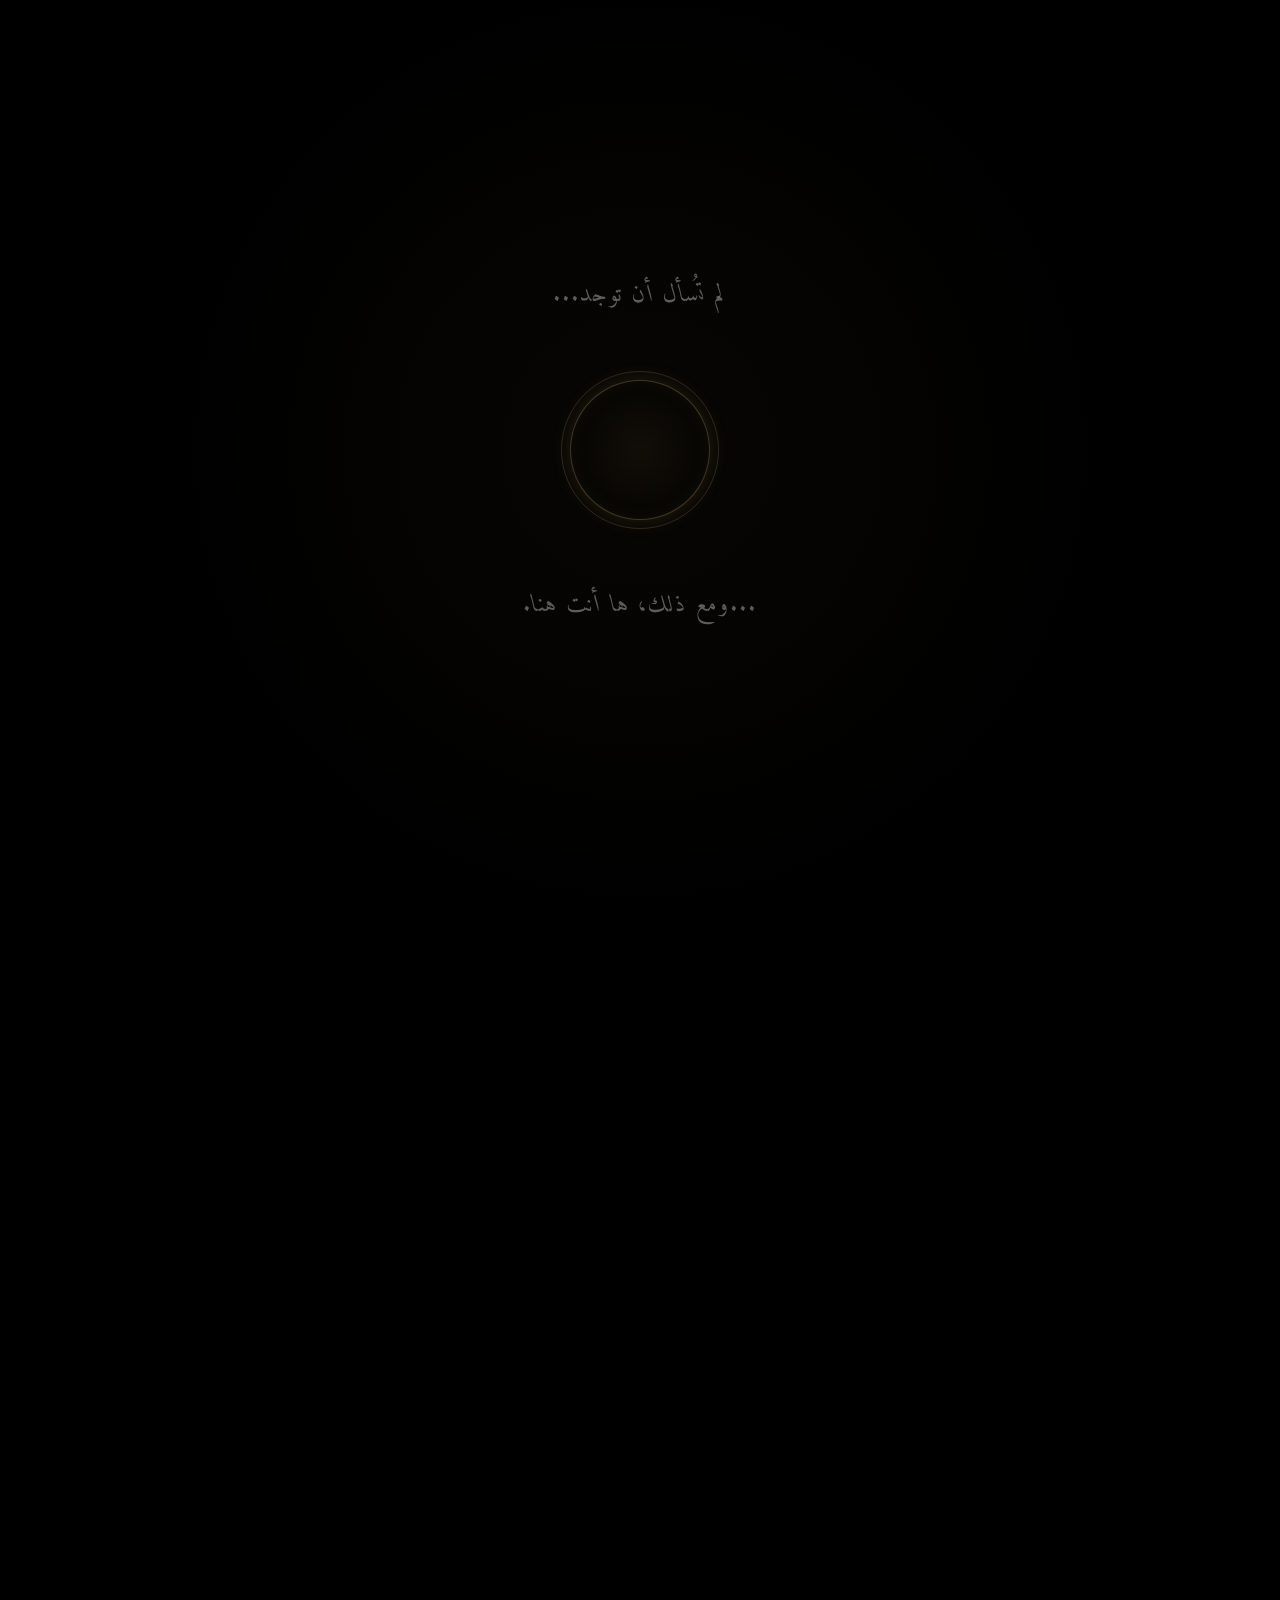
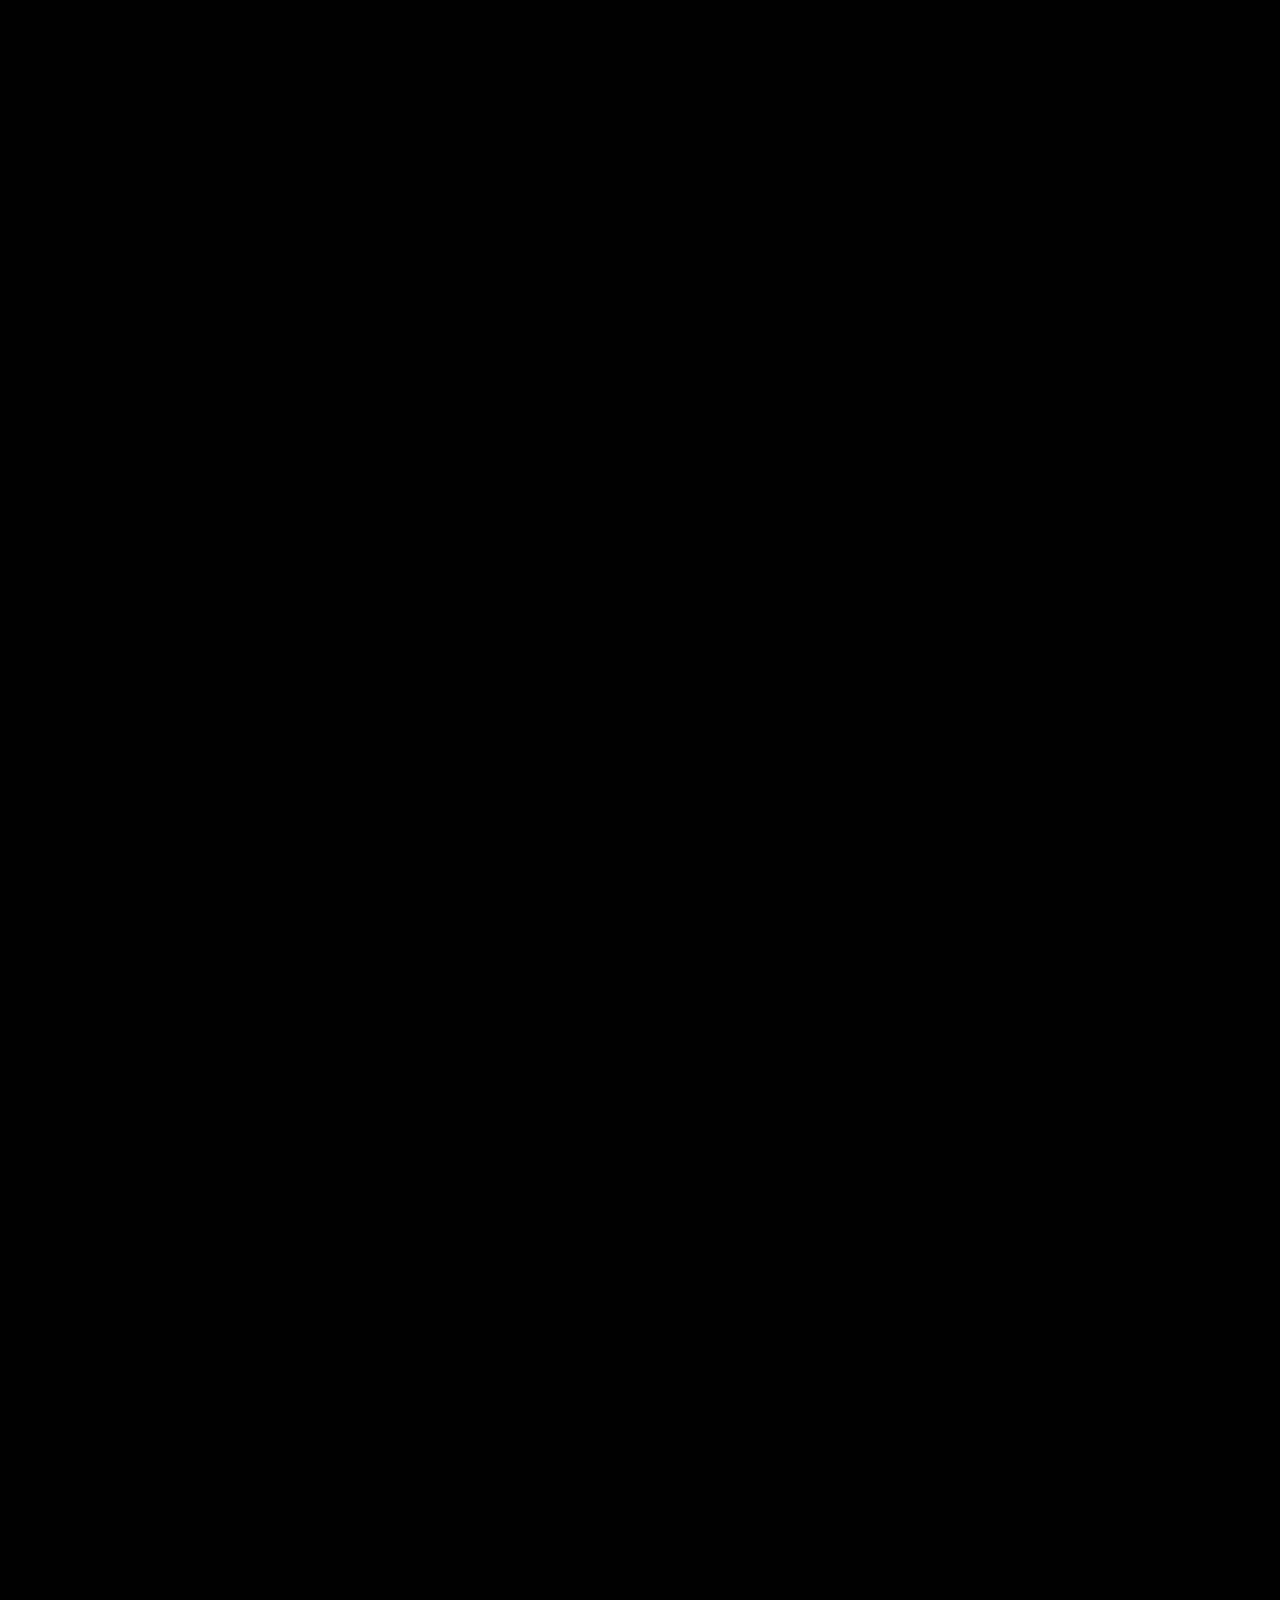
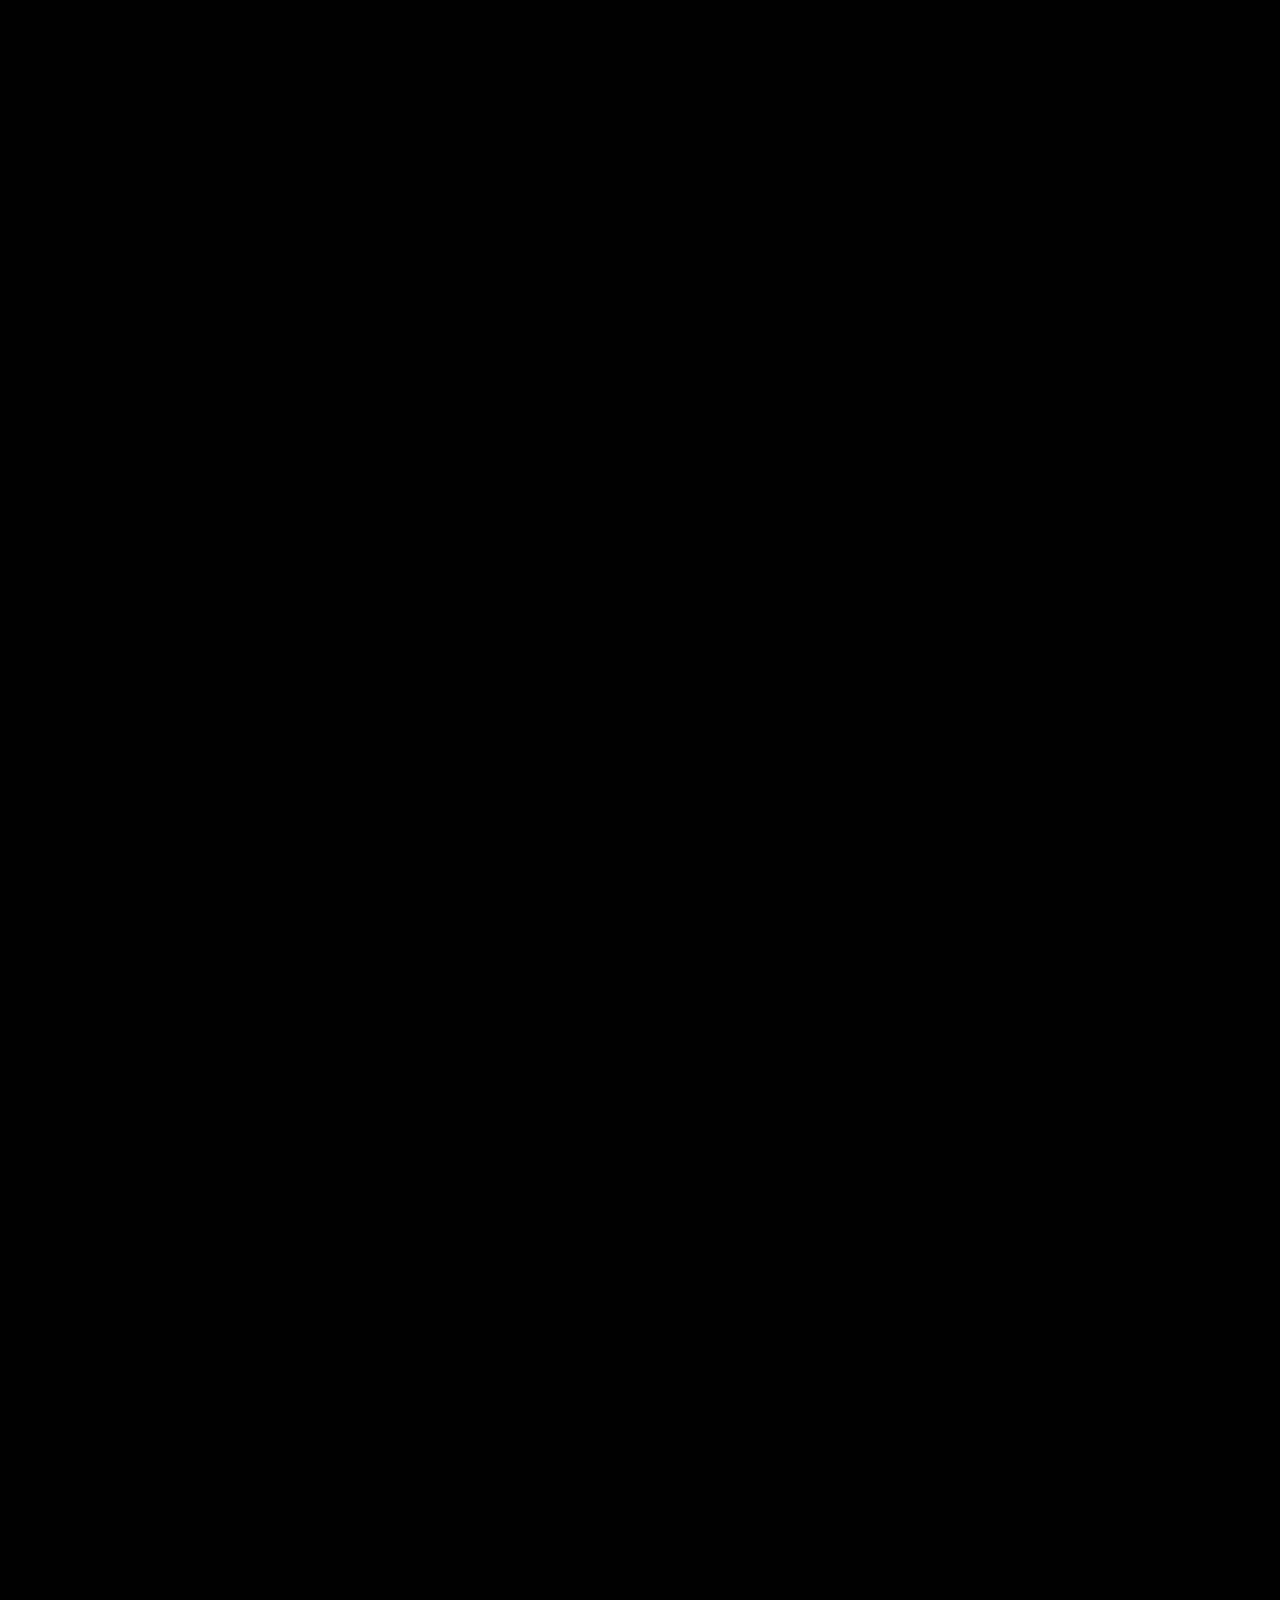
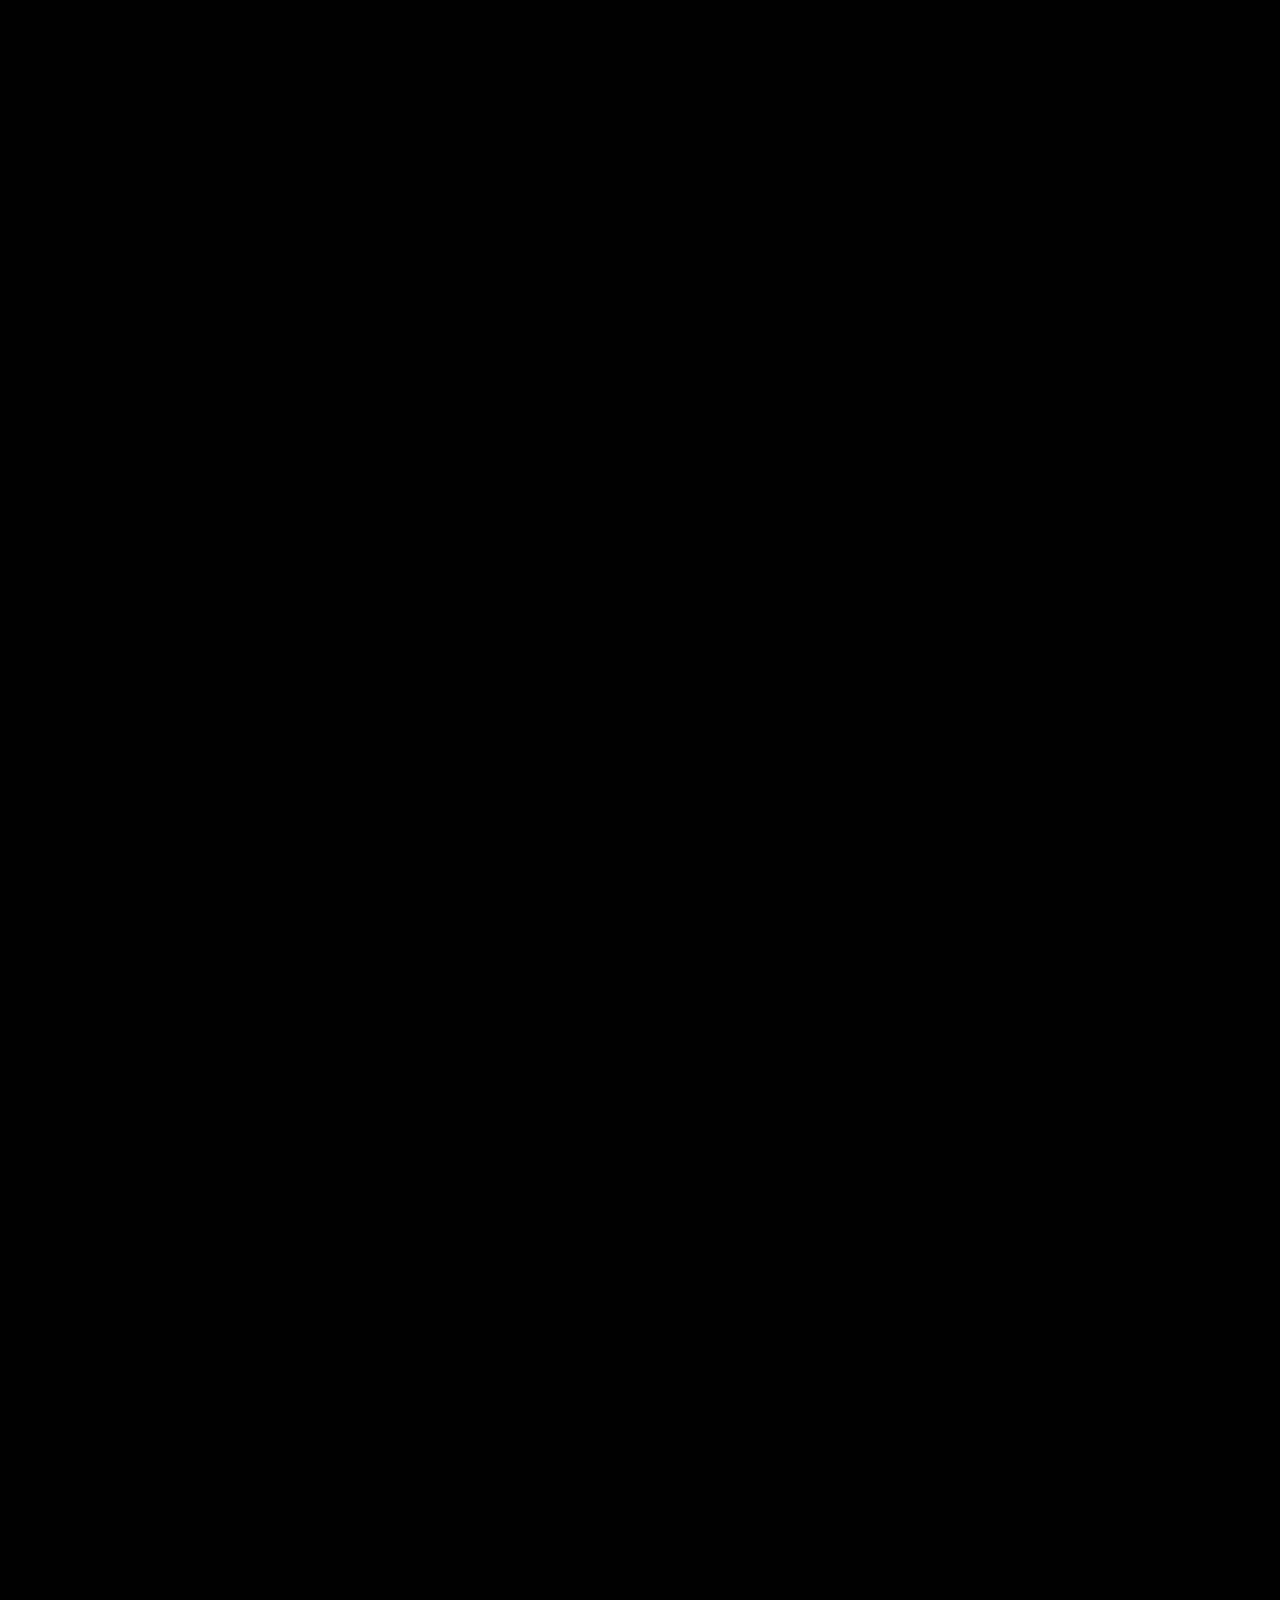
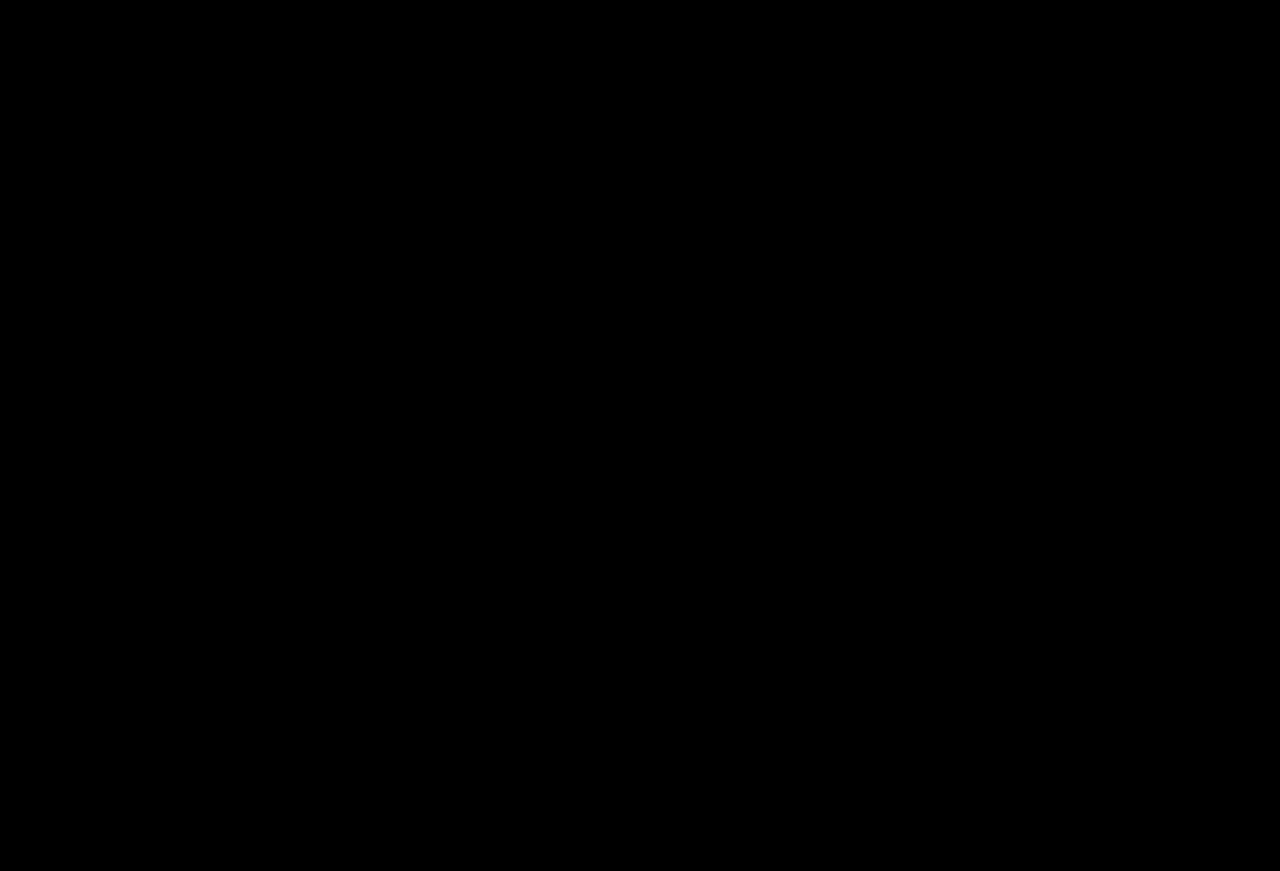
<file: index.html>
<!DOCTYPE html>
<html lang="ar" dir="rtl">
<head>
<meta charset="UTF-8">
<meta name="viewport" content="width=device-width, initial-scale=1.0">
<title>أصداء المطلق — Echoes of the Absolute</title>
<link rel="preconnect" href="https://fonts.googleapis.com">
<link rel="preconnect" href="https://fonts.gstatic.com" crossorigin>
<link href="https://fonts.googleapis.com/css2?family=Cormorant+Garamond:ital,wght@0,300;0,400;1,300;1,400&family=Amiri:ital,wght@0,400;0,700;1,400&family=Inter:wght@300;400;500&display=swap" rel="stylesheet">

<style>
/* ============================================
   RESET & TOKENS
   ============================================ */
*, *::before, *::after {
  margin: 0; padding: 0; box-sizing: border-box;
}

:root {
  --void: #000000;
  --charcoal: #0A0A0F;
  --gold: #C9A961;
  --gold-light: #E8D5A0;
  --gold-warm: #F5E6C8;
  --blue: #4A90D9;
  --purple: #6A4A8A;
  --bone: #E8E4DC;
  
  --font-ar: 'Amiri', serif;
  --font-en: 'Cormorant Garamond', serif;
  --font-ui: 'Inter', sans-serif;
  
  --ease-cinematic: cubic-bezier(0.65, 0, 0.35, 1);
}

html { scroll-behavior: smooth; }

body {
  background: var(--void);
  color: var(--bone);
  font-family: var(--font-ar);
  overflow-x: hidden;
  min-height: 100vh;
  transition: font-family 0.5s;
}

body[data-mode="englishPrimary"] { font-family: var(--font-en); }

/* ============================================
   PORTAL
   ============================================ */
.portal {
  position: fixed;
  inset: 0;
  background: var(--void);
  display: flex;
  align-items: center;
  justify-content: center;
  z-index: 9999;
  transition: opacity 2s var(--ease-cinematic);
}

.portal::before {
  content: '';
  position: absolute;
  inset: 0;
  background: radial-gradient(circle at center, rgba(201,169,97,0.04) 0%, transparent 60%);
  animation: portalGlow 4s ease-in-out infinite;
}

@keyframes portalGlow {
  0%, 100% { opacity: 0.5; }
  50% { opacity: 1; }
}

.portal__content {
  text-align: center;
  display: flex;
  flex-direction: column;
  align-items: center;
  gap: 4rem;
  z-index: 2;
  opacity: 0;
  animation: portalFadeIn 3s var(--ease-cinematic) 0.5s forwards;
}

@keyframes portalFadeIn { to { opacity: 1; } }

.portal__line {
  font-size: clamp(1.1rem, 2.2vw, 1.5rem);
  font-weight: 400;
  letter-spacing: 0.05em;
  color: rgba(232, 228, 220, 0.4);
  font-style: italic;
  animation: whisperPulse 6s ease-in-out infinite;
}

.portal__line--bottom { animation-delay: 2s; }

@keyframes whisperPulse {
  0%, 100% { opacity: 0.3; }
  50% { opacity: 0.7; }
}

.portal__awaken {
  position: relative;
  width: 140px;
  height: 140px;
  background: transparent;
  border: none;
  cursor: pointer;
}

.portal__circle {
  position: absolute;
  inset: 0;
  border-radius: 50%;
  border: 1px solid rgba(201, 169, 97, 0.3);
  background: radial-gradient(circle, rgba(201, 169, 97, 0.05) 0%, transparent 70%);
  animation: heartbeat 2s ease-in-out infinite;
  box-shadow: 0 0 20px rgba(201, 169, 97, 0.15), inset 0 0 20px rgba(201, 169, 97, 0.05);
}

.portal__circle::before,
.portal__circle::after {
  content: '';
  position: absolute;
  inset: -10px;
  border-radius: 50%;
  border: 1px solid rgba(201, 169, 97, 0.1);
  animation: ripple 3s ease-out infinite;
}

.portal__circle::after { animation-delay: 1.5s; }

@keyframes heartbeat {
  0%, 100% { transform: scale(1); opacity: 0.6; }
  50% { transform: scale(1.1); opacity: 1; }
}

@keyframes ripple {
  0% { transform: scale(1); opacity: 0.6; }
  100% { transform: scale(1.5); opacity: 0; }
}

.portal__text {
  font-family: var(--font-ui);
  font-size: 0.7rem;
  letter-spacing: 0.5em;
  color: var(--gold);
  opacity: 0;
  transition: all 0.6s var(--ease-cinematic);
  position: absolute;
  bottom: -55px;
  left: 50%;
  transform: translate(-50%, 8px);
}

.portal__awaken:hover .portal__circle {
  transform: scale(1.15);
  border-color: rgba(201, 169, 97, 0.8);
  box-shadow: 0 0 50px rgba(201, 169, 97, 0.5);
}

.portal__awaken:hover .portal__text {
  opacity: 1;
  transform: translate(-50%, 0);
}

.portal--awakening {
  animation: portalBurst 2.5s var(--ease-cinematic) forwards;
  pointer-events: none;
}

@keyframes portalBurst {
  0% { background: #000; transform: scale(1); opacity: 1; }
  40% { background: #C9A961; transform: scale(1.05); opacity: 1; }
  70% { background: #E8D5A0; transform: scale(1.5); opacity: 0.8; }
  100% { background: #000; transform: scale(12); opacity: 0; }
}

/* ============================================
   EXPERIENCE BASE
   ============================================ */
.experience {
  opacity: 0;
  transition: opacity 2s var(--ease-cinematic);
}

.experience--visible { opacity: 1; }

/* Progress Bar */
.progress-bar {
  position: fixed;
  top: 0;
  left: 0;
  height: 2px;
  width: 0%;
  background: linear-gradient(90deg, var(--gold), var(--gold-light));
  box-shadow: 0 0 10px var(--gold);
  z-index: 1000;
  transition: width 0.2s linear;
}

/* Controls */
.controls {
  position: fixed;
  top: 2rem;
  left: 2rem;
  display: flex;
  gap: 0.75rem;
  z-index: 1000;
  opacity: 0;
  animation: controlsIn 1s 4s forwards;
}

@keyframes controlsIn { to { opacity: 0.8; } }

.controls button {
  width: 44px;
  height: 44px;
  border-radius: 50%;
  background: rgba(10, 10, 15, 0.6);
  border: 1px solid rgba(201, 169, 97, 0.2);
  backdrop-filter: blur(20px);
  color: var(--gold);
  font-size: 0.9rem;
  cursor: pointer;
  transition: all 0.3s var(--ease-cinematic);
  display: flex;
  align-items: center;
  justify-content: center;
  font-family: var(--font-ui);
}

.controls button:hover {
  border-color: rgba(201, 169, 97, 0.6);
  box-shadow: 0 0 20px rgba(201, 169, 97, 0.3);
  transform: scale(1.1);
}

/* Mode Selector */
.mode-selector {
  position: fixed;
  top: 2rem;
  right: 2rem;
  display: flex;
  gap: 0.4rem;
  padding: 0.4rem;
  background: rgba(10, 10, 15, 0.6);
  border: 1px solid rgba(201, 169, 97, 0.2);
  border-radius: 30px;
  backdrop-filter: blur(20px);
  z-index: 1000;
  opacity: 0;
  animation: controlsIn 1s 4s forwards;
}

.mode-selector button {
  padding: 0.4rem 0.9rem;
  border-radius: 20px;
  background: transparent;
  border: none;
  color: rgba(232, 228, 220, 0.5);
  font-family: var(--font-ui);
  font-size: 0.75rem;
  cursor: pointer;
  transition: all 0.3s;
}

.mode-selector button.active {
  background: rgba(201, 169, 97, 0.2);
  color: var(--gold);
}

/* ============================================
   ACTS
   ============================================ */
.act {
  position: relative;
  min-height: 100vh;
  display: flex;
  align-items: center;
  justify-content: center;
  overflow: hidden;
  padding: 4rem 2rem;
}

.act canvas.bg-canvas {
  position: absolute;
  inset: 0;
  width: 100%;
  height: 100%;
  z-index: 0;
  pointer-events: none;
}

.act__overlay {
  position: absolute;
  inset: 0;
  z-index: 1;
  pointer-events: none;
}

.act__content {
  position: relative;
  z-index: 2;
  max-width: 900px;
  width: 100%;
  text-align: center;
  padding: 2rem;
}

/* ============================================
   POEM — Arabic Primary
   ============================================ */
.poem {
  display: flex;
  flex-direction: column;
  gap: 1.5rem;
}

.poem__line {
  transition: all 1s var(--ease-cinematic);
  cursor: pointer;
  padding: 0.5rem;
  filter: blur(5px);
  opacity: 0.25;
  transform: scale(0.94);
}

.poem__line--active {
  filter: blur(0);
  opacity: 1;
  transform: scale(1);
  text-shadow: 0 0 25px rgba(201, 169, 97, 0.35), 0 0 50px rgba(201, 169, 97, 0.15);
}

.poem__primary {
  font-family: var(--font-ar);
  font-size: clamp(1.4rem, 3vw, 2.3rem);
  line-height: 1.6;
  font-weight: 400;
  color: var(--bone);
  display: block;
}

body[data-mode="englishPrimary"] .poem__primary {
  font-family: var(--font-en);
  font-style: italic;
  font-weight: 300;
}

.poem__secondary {
  font-family: var(--font-en);
  font-size: clamp(0.85rem, 1.4vw, 1.05rem);
  font-style: italic;
  font-weight: 300;
  color: rgba(232, 228, 220, 0.4);
  margin-top: 0.5rem;
  display: block;
  transition: opacity 0.5s;
}

body[data-mode="englishPrimary"] .poem__secondary {
  font-family: var(--font-ar);
  font-style: normal;
}

body[data-mode="arabicOnly"] .poem__secondary,
body[data-mode="englishOnly"] .poem__secondary {
  display: none;
}

.poem__line--active .poem__secondary {
  color: rgba(232, 228, 220, 0.6);
}

/* ============================================
   ACT-SPECIFIC THEMES
   ============================================ */
.act--1 { background: radial-gradient(ellipse at center, #1C1C28 0%, #0A0A0F 60%, #000 100%); }
.act--1 .act__overlay { background: radial-gradient(ellipse at center, transparent 30%, rgba(0,0,0,0.8) 100%); }

.act--2 { background: #000; }
.act--2 .act__overlay {
  background: linear-gradient(90deg,
    rgba(92, 42, 58, 0.25) 0%,
    rgba(0,0,0,0.9) 45%,
    rgba(0,0,0,0.9) 55%,
    rgba(42, 58, 92, 0.25) 100%);
}

.act--2 .split-glow {
  position: absolute;
  top: 50%;
  width: 40%;
  height: 60%;
  transform: translateY(-50%);
  border-radius: 50%;
  filter: blur(100px);
  opacity: 0.4;
  animation: glowBreathe 6s ease-in-out infinite;
  z-index: 1;
}

.act--2 .split-glow--left { left: -10%; background: #5C2A3A; }
.act--2 .split-glow--right { right: -10%; background: #2A3A5C; animation-delay: 2s; }

@keyframes glowBreathe {
  0%, 100% { opacity: 0.3; transform: translateY(-50%) scale(1); }
  50% { opacity: 0.6; transform: translateY(-50%) scale(1.15); }
}

.bridge { background: #000; }

.bridge__beam {
  position: absolute;
  top: 0;
  left: 50%;
  width: 3px;
  height: 100%;
  background: linear-gradient(180deg, transparent 0%, var(--gold) 20%, var(--gold-light) 50%, var(--gold) 80%, transparent 100%);
  box-shadow: 0 0 60px var(--gold), 0 0 120px rgba(201, 169, 97, 0.5);
  transform: translateX(-50%);
  z-index: 1;
  animation: beamPulse 3s ease-in-out infinite;
}

@keyframes beamPulse {
  0%, 100% { opacity: 0.7; width: 3px; }
  50% { opacity: 1; width: 5px; }
}

.bridge .poem__line--active { color: var(--gold-light); }
.bridge .poem__line--active .poem__primary { color: var(--gold-light); }

.act--4 { background: radial-gradient(ellipse at top, rgba(74, 144, 217, 0.15) 0%, #0A1A2A 40%, #000 100%); }
.act--4 .poem__line--active .poem__primary {
  color: var(--blue);
  text-shadow: 0 0 25px rgba(74, 144, 217, 0.6), 0 0 50px rgba(74, 144, 217, 0.3);
}

.notifications { position: absolute; inset: 0; pointer-events: none; z-index: 1; }

.notif {
  position: absolute;
  font-size: 1.8rem;
  opacity: 0;
  filter: blur(2px);
  animation: notifFloat 5s ease-in-out infinite;
}

.notif:nth-child(1) { top: 15%; left: 8%; animation-delay: 0s; }
.notif:nth-child(2) { top: 22%; right: 10%; animation-delay: 1s; }
.notif:nth-child(3) { top: 65%; left: 6%; animation-delay: 2s; }
.notif:nth-child(4) { bottom: 18%; right: 8%; animation-delay: 3s; }
.notif:nth-child(5) { top: 45%; right: 18%; animation-delay: 4s; }

@keyframes notifFloat {
  0% { opacity: 0; transform: translateY(0) scale(0.7); }
  20% { opacity: 0.7; transform: translateY(-15px) scale(1); }
  80% { opacity: 0.4; transform: translateY(-40px) scale(1); }
  100% { opacity: 0; transform: translateY(-70px) scale(0.7); }
}

.act--3 { background: #000; }
.act--3 .act__overlay { background: radial-gradient(ellipse at center, rgba(138, 74, 90, 0.15) 0%, #000 70%); }
.act--3 .poem__line--active .poem__primary {
  color: #AA5A6A;
  text-shadow: 0 0 25px rgba(138, 74, 90, 0.6), 0 0 50px rgba(138, 74, 90, 0.3);
}

.mirror-shards {
  position: absolute;
  inset: 0;
  z-index: 1;
  pointer-events: none;
  overflow: hidden;
}

.shard {
  position: absolute;
  width: 2px;
  height: 60%;
  background: linear-gradient(180deg, transparent 0%, rgba(232, 228, 220, 0.15) 50%, transparent 100%);
  transform-origin: center;
  animation: shardShift 8s ease-in-out infinite;
}

.shard:nth-child(1) { left: 15%; top: 20%; transform: rotate(15deg); animation-delay: 0s; }
.shard:nth-child(2) { left: 30%; top: 10%; transform: rotate(-8deg); animation-delay: 1s; height: 70%; }
.shard:nth-child(3) { left: 55%; top: 15%; transform: rotate(22deg); animation-delay: 2s; }
.shard:nth-child(4) { left: 70%; top: 20%; transform: rotate(-15deg); animation-delay: 3s; height: 65%; }
.shard:nth-child(5) { left: 85%; top: 25%; transform: rotate(10deg); animation-delay: 4s; }

@keyframes shardShift {
  0%, 100% { opacity: 0.2; transform: rotate(var(--rotate, 0deg)) translateY(0); }
  50% { opacity: 0.6; transform: rotate(var(--rotate, 0deg)) translateY(-20px); }
}

.bridge--2 { background: #000; }
.bridge--2 .act__overlay { background: radial-gradient(ellipse at bottom, rgba(106, 74, 138, 0.2) 0%, #000 70%); }
.bridge--2 .poem__line--active .poem__primary {
  color: #9A7ABA;
  text-shadow: 0 0 30px rgba(106, 74, 138, 0.6), 0 0 60px rgba(106, 74, 138, 0.3);
}

.water-waves {
  position: absolute;
  bottom: 0;
  left: 0;
  right: 0;
  height: 40%;
  z-index: 1;
  pointer-events: none;
  overflow: hidden;
}

.wave {
  position: absolute;
  bottom: 0;
  left: -10%;
  width: 120%;
  height: 100%;
  background: linear-gradient(180deg, transparent 0%, rgba(106, 74, 138, 0.1) 30%, rgba(106, 74, 138, 0.2) 100%);
  border-radius: 50% 50% 0 0;
  animation: waveFlow 8s ease-in-out infinite;
}

.wave:nth-child(2) { animation-delay: 2s; opacity: 0.6; height: 80%; }
.wave:nth-child(3) { animation-delay: 4s; opacity: 0.4; height: 60%; }

@keyframes waveFlow {
  0%, 100% { transform: translateX(0) scaleY(1); }
  50% { transform: translateX(-5%) scaleY(1.1); }
}

.act--5 { background: radial-gradient(ellipse at center top, rgba(201, 169, 97, 0.2) 0%, rgba(201, 169, 97, 0.05) 40%, #000 100%); }
.act--5 .act__overlay { background: radial-gradient(ellipse at center, transparent 20%, rgba(0,0,0,0.6) 100%); }
.act--5 .poem__line--active .poem__primary {
  color: var(--gold-light);
  text-shadow: 0 0 40px rgba(201, 169, 97, 0.7), 0 0 80px rgba(201, 169, 97, 0.4);
}

.golden-ray {
  position: absolute;
  top: 0;
  left: 50%;
  width: 400px;
  height: 100vh;
  transform: translateX(-50%);
  background: radial-gradient(ellipse at top, rgba(201, 169, 97, 0.6) 0%, rgba(201, 169, 97, 0.2) 30%, transparent 70%);
  filter: blur(40px);
  z-index: 1;
  pointer-events: none;
  animation: rayPulse 4s ease-in-out infinite;
}

@keyframes rayPulse {
  0%, 100% { opacity: 0.6; transform: translateX(-50%) scaleX(1); }
  50% { opacity: 1; transform: translateX(-50%) scaleX(1.3); }
}

/* ============================================
   FINALE — Soul Seal
   ============================================ */
.finale {
  min-height: 100vh;
  display: flex;
  flex-direction: column;
  align-items: center;
  justify-content: center;
  gap: 3rem;
  padding: 4rem 2rem;
  background: radial-gradient(ellipse at center, #2A1F0A 0%, #000 70%);
  text-align: center;
}

.finale__title {
  font-family: var(--font-ar);
  font-size: clamp(1.8rem, 4vw, 3rem);
  font-weight: 400;
  color: var(--gold-light);
  text-shadow: 0 0 40px rgba(201, 169, 97, 0.6);
  animation: finalTitleGlow 4s ease-in-out infinite;
}

body[data-mode="englishPrimary"] .finale__title {
  font-family: var(--font-en);
  font-style: italic;
}

@keyframes finalTitleGlow {
  0%, 100% { text-shadow: 0 0 40px rgba(201, 169, 97, 0.6); }
  50% { text-shadow: 0 0 80px rgba(201, 169, 97, 0.9); }
}

.soul-seal {
  width: 100%;
  max-width: 700px;
  display: flex;
  flex-direction: column;
  gap: 2rem;
  opacity: 0;
  animation: fadeIn 2s 1s forwards;
}

@keyframes fadeIn { to { opacity: 1; } }

.soul-seal__prompt {
  font-family: var(--font-ar);
  font-size: clamp(1.1rem, 2vw, 1.5rem);
  color: rgba(232, 228, 220, 0.7);
  font-style: italic;
  line-height: 1.7;
}

body[data-mode="englishPrimary"] .soul-seal__prompt {
  font-family: var(--font-en);
}

.soul-seal__input-wrap {
  position: relative;
  width: 100%;
  padding: 1.5rem;
  background: rgba(10, 10, 15, 0.4);
  backdrop-filter: blur(24px);
  border: 1px solid rgba(201, 169, 97, 0.2);
  border-radius: 16px;
  box-shadow: 0 8px 32px rgba(0, 0, 0, 0.8);
}

.soul-seal__input {
  width: 100%;
  background: transparent;
  border: none;
  outline: none;
  color: var(--bone);
  font-family: var(--font-ar);
  font-size: 1.1rem;
  line-height: 1.7;
  resize: none;
  min-height: 100px;
  text-align: right;
}

body[data-mode="englishPrimary"] .soul-seal__input {
  font-family: var(--font-en);
  font-style: italic;
  text-align: left;
}

.soul-seal__input::placeholder {
  color: rgba(232, 228, 220, 0.25);
}

.soul-seal__counter {
  position: absolute;
  bottom: 0.75rem;
  left: 1rem;
  font-family: var(--font-ui);
  font-size: 0.7rem;
  color: rgba(232, 228, 220, 0.3);
}

.soul-seal__btn {
  padding: 1rem 2.5rem;
  background: rgba(201, 169, 97, 0.1);
  border: 1px solid rgba(201, 169, 97, 0.4);
  border-radius: 8px;
  color: var(--gold);
  font-family: var(--font-ui);
  font-size: 0.9rem;
  letter-spacing: 0.1em;
  cursor: pointer;
  transition: all 0.4s var(--ease-cinematic);
  align-self: center;
}

.soul-seal__btn:hover {
  background: rgba(201, 169, 97, 0.2);
  border-color: var(--gold);
  box-shadow: 0 0 25px rgba(201, 169, 97, 0.4);
  transform: translateY(-2px);
}

.soul-seal__btn:disabled {
  opacity: 0.3;
  cursor: not-allowed;
}

.soul-seal__confirmation {
  font-family: var(--font-ar);
  font-size: 1rem;
  color: var(--gold);
  opacity: 0;
  transition: opacity 1s;
}

.soul-seal__confirmation.visible { opacity: 1; }

/* Soul Wall */
.soul-wall {
  width: 100%;
  max-width: 900px;
  margin-top: 2rem;
  padding-top: 2rem;
  border-top: 1px solid rgba(201, 169, 97, 0.1);
}

.soul-wall__title {
  font-family: var(--font-ar);
  font-size: 1rem;
  color: rgba(232, 228, 220, 0.4);
  letter-spacing: 0.3em;
  margin-bottom: 1.5rem;
  font-weight: 400;
}

body[data-mode="englishPrimary"] .soul-wall__title {
  font-family: var(--font-ui);
  letter-spacing: 0.4em;
}

.soul-wall__grid {
  display: grid;
  grid-template-columns: repeat(auto-fill, minmax(260px, 1fr));
  gap: 1rem;
}

.soul-card {
  padding: 1.2rem;
  background: rgba(10, 10, 15, 0.4);
  backdrop-filter: blur(15px);
  border: 1px solid rgba(201, 169, 97, 0.1);
  border-radius: 12px;
  text-align: right;
  transition: all 0.4s;
  animation: soulCardIn 0.8s var(--ease-cinematic);
}

@keyframes soulCardIn {
  from { opacity: 0; transform: translateY(10px); }
  to { opacity: 1; transform: translateY(0); }
}

.soul-card:hover {
  border-color: rgba(201, 169, 97, 0.3);
  transform: translateY(-3px);
}

.soul-card__text {
  font-family: var(--font-ar);
  font-size: 0.95rem;
  color: rgba(232, 228, 220, 0.85);
  line-height: 1.6;
  margin-bottom: 0.8rem;
  font-style: italic;
}

body[data-mode="englishPrimary"] .soul-card__text {
  font-family: var(--font-en);
}

.soul-card__date {
  font-family: var(--font-ui);
  font-size: 0.7rem;
  color: rgba(232, 228, 220, 0.3);
  letter-spacing: 0.1em;
}

/* Finale buttons */
.finale__actions {
  display: flex;
  gap: 1rem;
  flex-wrap: wrap;
  justify-content: center;
}

.finale__btn {
  padding: 0.8rem 1.8rem;
  background: transparent;
  border: 1px solid rgba(201, 169, 97, 0.3);
  border-radius: 8px;
  color: var(--gold);
  font-family: var(--font-ui);
  font-size: 0.85rem;
  cursor: pointer;
  transition: all 0.4s var(--ease-cinematic);
}

.finale__btn:hover {
  border-color: var(--gold);
  background: rgba(201, 169, 97, 0.1);
  transform: translateY(-2px);
}

/* ============================================
   CALIBRATION MODE
   ============================================ */
.calibration-modal {
  position: fixed;
  inset: 0;
  background: rgba(0,0,0,0.95);
  z-index: 5000;
  display: none;
  flex-direction: column;
  padding: 2rem;
  overflow-y: auto;
}

.calibration-modal.visible { display: flex; }

.calibration-modal__header {
  display: flex;
  justify-content: space-between;
  align-items: center;
  margin-bottom: 2rem;
  padding-bottom: 1rem;
  border-bottom: 1px solid rgba(201, 169, 97, 0.2);
}

.calibration-modal__title {
  color: var(--gold);
  font-family: var(--font-ui);
  font-size: 1.2rem;
}

.calibration-modal__close {
  background: transparent;
  border: 1px solid rgba(201, 169, 97, 0.3);
  color: var(--gold);
  padding: 0.5rem 1rem;
  border-radius: 6px;
  cursor: pointer;
  font-family: var(--font-ui);
}

.calibration-list {
  display: flex;
  flex-direction: column;
  gap: 0.75rem;
}

.calibration-item {
  display: grid;
  grid-template-columns: 60px 1fr 100px;
  gap: 1rem;
  align-items: center;
  padding: 0.75rem;
  background: rgba(20, 20, 30, 0.5);
  border: 1px solid rgba(201, 169, 97, 0.1);
  border-radius: 8px;
}

.calibration-item__time {
  font-family: var(--font-ui);
  color: var(--gold);
  font-size: 0.9rem;
  text-align: center;
}

.calibration-item__text {
  color: var(--bone);
  font-family: var(--font-ar);
  font-size: 0.9rem;
}

.calibration-item__set {
  padding: 0.4rem;
  background: rgba(201, 169, 97, 0.1);
  border: 1px solid rgba(201, 169, 97, 0.3);
  color: var(--gold);
  border-radius: 6px;
  cursor: pointer;
  font-family: var(--font-ui);
  font-size: 0.7rem;
}

/* ============================================
   AUDIO CONTROLS
   ============================================ */
.audio-bar {
  position: fixed;
  bottom: 2rem;
  left: 50%;
  transform: translateX(-50%);
  display: flex;
  align-items: center;
  gap: 1rem;
  padding: 0.75rem 1.5rem;
  background: rgba(10, 10, 15, 0.7);
  border: 1px solid rgba(201, 169, 97, 0.2);
  border-radius: 30px;
  backdrop-filter: blur(20px);
  z-index: 999;
  opacity: 0;
  animation: controlsIn 1s 5s forwards;
}

.audio-bar__play {
  width: 36px;
  height: 36px;
  border-radius: 50%;
  background: rgba(201, 169, 97, 0.15);
  border: 1px solid rgba(201, 169, 97, 0.4);
  color: var(--gold);
  cursor: pointer;
  font-size: 0.9rem;
  transition: all 0.3s;
}

.audio-bar__play:hover {
  background: rgba(201, 169, 97, 0.25);
}

.audio-bar__time {
  font-family: var(--font-ui);
  font-size: 0.75rem;
  color: rgba(232, 228, 220, 0.6);
  min-width: 100px;
  text-align: center;
}

@media (max-width: 768px) {
  .poem__primary { font-size: 1.2rem; }
  .poem__secondary { font-size: 0.8rem; }
  .controls, .mode-selector { top: 1rem; }
  .controls { left: 1rem; }
  .mode-selector { right: 1rem; }
  .audio-bar { bottom: 1rem; padding: 0.5rem 1rem; }
  .soul-wall__grid { grid-template-columns: 1fr; }
}
</style>
</head>
<body data-mode="arabicPrimary">

<!-- ==========================================
     PORTAL
     ========================================== -->
<div class="portal" id="portal">
  <div class="portal__content">
    <p class="portal__line portal__line--top">لم تُسأل أن توجد...</p>
    <button class="portal__awaken" id="awakenBtn">
      <span class="portal__circle"></span>
      <span class="portal__text">استيقظ</span>
    </button>
    <p class="portal__line portal__line--bottom">...ومع ذلك، ها أنت هنا.</p>
  </div>
</div>

<!-- ==========================================
     MAIN EXPERIENCE
     ========================================== -->
<div class="experience" id="experience">
  <div class="progress-bar" id="progressBar"></div>

  <!-- Controls -->
  <div class="controls">
    <button id="calibrateBtn" title="معايرة التوقيتات">🎯</button>
    <button id="restartBtn" title="إعادة">↺</button>
  </div>

  <!-- Mode Selector -->
  <div class="mode-selector">
    <button data-mode="arabicPrimary" class="active">عربي</button>
    <button data-mode="englishPrimary">EN</button>
    <button data-mode="arabicOnly">ع</button>
  </div>

  <!-- Audio Bar -->
  <div class="audio-bar">
    <button class="audio-bar__play" id="playBtn">▶</button>
    <span class="audio-bar__time" id="timeDisplay">0:00 / 2:40</span>
  </div>

  <audio id="bgMusic" preload="auto">
    <source src="https://files.catbox.moe/77u8m5.mp3" type="audio/mpeg">
  </audio>

  <!-- ============ ACT 1 ============ -->
  <section class="act act--1" data-act="1">
    <canvas class="bg-canvas" id="canvas-act1"></canvas>
    <div class="act__overlay"></div>
    <div class="act__content">
      <div class="poem" data-poem="act1"></div>
    </div>
  </section>

  <!-- ============ ACT 2 ============ -->
  <section class="act act--2" data-act="2">
    <div class="split-glow split-glow--left"></div>
    <div class="split-glow split-glow--right"></div>
    <canvas class="bg-canvas" id="canvas-act2"></canvas>
    <div class="act__overlay"></div>
    <div class="act__content">
      <div class="poem" data-poem="act2"></div>
    </div>
  </section>

  <!-- ============ BRIDGE 1 ============ -->
  <section class="act bridge bridge--1" data-act="bridge1">
    <div class="bridge__beam"></div>
    <canvas class="bg-canvas" id="canvas-bridge1"></canvas>
    <div class="act__content">
      <div class="poem" data-poem="bridge1"></div>
    </div>
  </section>

  <!-- ============ ACT 4 ============ -->
  <section class="act act--4" data-act="4">
    <canvas class="bg-canvas" id="canvas-act4"></canvas>
    <div class="act__overlay"></div>
    <div class="notifications">
      <span class="notif">❤️</span>
      <span class="notif">💬</span>
      <span class="notif">🔔</span>
      <span class="notif">👍</span>
      <span class="notif">❤️</span>
    </div>
    <div class="act__content">
      <div class="poem" data-poem="act4"></div>
    </div>
  </section>

  <!-- ============ ACT 3 ============ -->
  <section class="act act--3" data-act="3">
    <div class="mirror-shards">
      <div class="shard"></div>
      <div class="shard"></div>
      <div class="shard"></div>
      <div class="shard"></div>
      <div class="shard"></div>
    </div>
    <canvas class="bg-canvas" id="canvas-act3"></canvas>
    <div class="act__overlay"></div>
    <div class="act__content">
      <div class="poem" data-poem="act3"></div>
    </div>
  </section>

  <!-- ============ BRIDGE 2 ============ -->
  <section class="act bridge bridge--2" data-act="bridge2">
    <canvas class="bg-canvas" id="canvas-bridge2"></canvas>
    <div class="water-waves">
      <div class="wave"></div>
      <div class="wave"></div>
      <div class="wave"></div>
    </div>
    <div class="act__overlay"></div>
    <div class="act__content">
      <div class="poem" data-poem="bridge2"></div>
    </div>
  </section>

  <!-- ============ ACT 5 ============ -->
  <section class="act act--5" data-act="5">
    <div class="golden-ray"></div>
    <canvas class="bg-canvas" id="canvas-act5"></canvas>
    <div class="act__overlay"></div>
    <div class="act__content">
      <div class="poem" data-poem="act5"></div>
    </div>
  </section>

  <!-- ============ FINALE — Soul Seal ============ -->
  <section class="finale" id="finale">
    <h1 class="finale__title">"وحينها... تذكّرت الروح"</h1>
    
    <div class="soul-seal">
      <p class="soul-seal__prompt">ما الذي تغيّرَ فيك... بعد هذه الرحلة؟</p>
      <div class="soul-seal__input-wrap">
        <textarea 
          class="soul-seal__input" 
          id="soulInput"
          placeholder="اكتب سطراً واحداً... فقط سطراً..."
          maxlength="280"
        ></textarea>
        <span class="soul-seal__counter" id="soulCounter">0 / 280</span>
      </div>
      <button class="soul-seal__btn" id="sealBtn" disabled>اختم روحك</button>
      <p class="soul-seal__confirmation" id="sealConfirmation">✦ خُتمت روحك ✦</p>
    </div>

    <div class="soul-wall" id="soulWall">
      <h2 class="soul-wall__title">جدار الأرواح</h2>
      <div class="soul-wall__grid" id="soulWallGrid"></div>
    </div>

    <div class="finale__actions">
      <button class="finale__btn" onclick="location.reload()">↺ إعادة الرحلة</button>
      <button class="finale__btn" onclick="shareQuote()">✨ شارك النور</button>
    </div>
  </section>
</div>

<!-- ==========================================
     CALIBRATION MODAL
     ========================================== -->
<div class="calibration-modal" id="calibrationModal">
  <div class="calibration-modal__header">
    <h2 class="calibration-modal__title">🎯 معايرة التوقيتات</h2>
    <button class="calibration-modal__close" id="calibClose">إغلاق</button>
  </div>
  <p style="color: rgba(232,228,220,0.6); margin-bottom: 1.5rem; font-family: var(--font-ar);">
    شغّل الأغنية، وعند سماع كل جملة، اضغط "الآن" لتسجيل توقيتها.
  </p>
  <div class="calibration-list" id="calibrationList"></div>
</div>

<script>
/* ============================================
   DATA — Arabic + English
   ============================================ */
const POEM_DATA = {
  act1: [
    { ar: "ينتهي آبُّ بالحرارة، ويترك البردَ يسكنُ في الداخل.", en: "August ends the heat but leaves the cold inside.", start: 2, end: 7 },
    { ar: "وُلدتُ في عالمٍ يبدو كمأوىً تختبئ فيه الأرواح.", en: "Born to a world that feels like where spirits go to hide.", start: 7, end: 13 },
    { ar: "واجهةٌ هادئة، لكن تحتَها العظمُ يتشظّى.", en: "A peaceful facade but underneath the fracturing bone.", start: 13, end: 19 },
    { ar: "أعيشُ وسط الزحام، وحدي تماماً... وبلا أمل.", en: "Living in a crowd but entirely and hopelessly alone.", start: 19, end: 27 }
  ],
  act2: [
    { ar: "سقفانِ الآن يرسمانِ هندسةَ وجعِنا.", en: "Two roofs now define the architecture of our pain.", start: 29, end: 34 },
    { ar: "يصرخان، بينما تغتسلُ الظلالُ بالكراهيةِ حتى النخاع.", en: "They scream as shadows wash themselves in hatred to the marrow,", start: 34, end: 39 },
    { ar: "سُمٌّ في البئر.", en: "a poison in the well.", start: 39, end: 42 },
    { ar: "نحن سجناءُ صامتون في هذا الجحيمِ المنزلي.", en: "We are quiet prisoners in this domestic hell.", start: 42, end: 47 }
  ],
  bridge1: [
    { ar: "هبني النورَ الذي أبحثُ عنه.", en: "Grant me the light I seek to find.", start: 49, end: 53 },
    { ar: "اترك كلَّ الندوب، دَعْها كلَّها خلفي.", en: "Leave all the scars, let it all behind.", start: 53, end: 57 },
    { ar: "اغفر للشبحِ الذي صرتُه اليوم.", en: "Forgive the ghost that I became today.", start: 57, end: 62 },
    { ar: "انظر إلى وجعي المكسور... كيف يزولُ نظيفاً.", en: "Watch my fractured ache get so clean away.", start: 62, end: 67 }
  ],
  act4: [
    { ar: "يشاركني أخي الصمت، لكننا لا نتكلمُ أبداً.", en: "My brother shares the silence, but we do not speak at all.", start: 69, end: 73 },
    { ar: "شبحان يمرّانِ بهدوء عبر الجبسِ والجدار.", en: "Two ghosts just passing softly through the plaster and the wall.", start: 73, end: 77 },
    { ar: "تصبحُ الشاشةُ ملاذي... ومذبحي... وقفصي.", en: "The screen becomes my sanctuary, my altar, and my cage.", start: 77, end: 81 },
    { ar: "أقلّبُ الصورَ الفارغة، وأطوي كلَّ صفحةٍ جوفاء.", en: "Flipping through the empty pictures, turning every hollow page.", start: 81, end: 85 },
    { ar: "محبوسٌ داخل التوهج، حيث تكذبُ الملائكةُ الاصطناعيةُ وتبكي.", en: "Trapped inside the glow where artificial angels lie and weep.", start: 85, end: 89 },
    { ar: "أفقدُ كلَّ ساعاتِ صحوي في هذا النومِ الثقيلِ السام.", en: "Losing all my waking hours to this heavy toxic sleep.", start: 89, end: 92 }
  ],
  act3: [
    { ar: "يسمّونني عاقّاً... لكنهم لا يرونَ وجهي.", en: "They call me disrespectful, but they cannot see my face.", start: 93, end: 99 },
    { ar: "أغرقُ في الصمتِ الثقيلِ لهذا الفراغِ المتشظّي الأجوف.", en: "Drowning in the heavy silence of this fractured hollow space.", start: 99, end: 107 }
  ],
  bridge2: [
    { ar: "حبٌّ مكسور.", en: "Broken love.", start: 113, end: 116 },
    { ar: "أحبّهما كليهما، لكننا نقفُ على شاطئٍ محترق.", en: "I love them both, but we are standing on a burning shore.", start: 116, end: 121 },
    { ar: "لم أعد أريدُ حملَ كلِّ هذه المرارة.", en: "I don't wanna carry all this bitterness anymore.", start: 121, end: 125 },
    { ar: "أريدُ أن أحنيَ رأسي... وأجدَ سلاماً مقدّساً.", en: "I wanna bow my head and find a sacred kind of peace.", start: 125, end: 129 },
    { ar: "دعِ المياهَ تعلو... ودعْ هذا المدَّ اللانهائي يتوقف.", en: "Let the waters rise and let this endless surge cease.", start: 129, end: 132 }
  ],
  act5: [
    { ar: "أن أُعادَ كاملاً من جديد، وأن أخرجَ من هذا الظلِّ المُعمي.", en: "To be made whole again, to step out of this blinding shade.", start: 133, end: 138 },
    { ar: "أقفُ أمام السماواتِ... بلا خوفٍ على الإطلاق.", en: "Stand before the heavens absolutely unafraid.", start: 138, end: 143 },
    { ar: "اجعلني أفضل... اجعلني كاملاً من جديد.", en: "Make me better, make me whole again.", start: 143, end: 148 },
    { ar: "اجعلني كاملاً من جديد.", en: "Make me whole again.", start: 148, end: 152 },
    { ar: "دعِ اليومَ الجديد يغسلُ الألمَ القديم.", en: "Let the new day wash away the old pain.", start: 152, end: 157 },
    { ar: "اغسلِ الألمَ القديم.", en: "Wash away the old pain.", start: 157, end: 160 }
  ]
};

const ACTS_ORDER = ['act1', 'act2', 'bridge1', 'act4', 'act3', 'bridge2', 'act5'];

const ACT_RANGES = {
  act1: { start: 0, end: 28 },
  act2: { start: 28, end: 48 },
  bridge1: { start: 48, end: 68 },
  act4: { start: 68, end: 92 },
  act3: { start: 92, end: 112 },
  bridge2: { start: 112, end: 132 },
  act5: { start: 132, end: 160 }
};

/* ============================================
   RENDER POEM LINES
   ============================================ */
function renderPoems() {
  ACTS_ORDER.forEach(actId => {
    const container = document.querySelector(`.poem[data-poem="${actId}"]`);
    if (!container || !POEM_DATA[actId]) return;
    
    container.innerHTML = POEM_DATA[actId].map((line, idx) => `
      <p class="poem__line" data-act="${actId}" data-index="${idx}" data-start="${line.start}" data-end="${line.end}">
        <span class="poem__primary">${line.ar}</span>
        <span class="poem__secondary">${line.en}</span>
      </p>
    `).join('');
  });
}

/* ============================================
   AUDIO SYNC ENGINE
   ============================================ */
class AudioSyncEngine {
  constructor(audio) {
    this.audio = audio;
    this.currentAct = null;
    this.currentLineEl = null;
    this.lastAct = null;
    this.onActChange = null;
    this.onLineChange = null;
    
    this.audio.addEventListener('timeupdate', () => this.tick());
  }

  tick() {
    const t = this.audio.currentTime;
    
    // Find current act
    let currentActId = null;
    for (const [actId, range] of Object.entries(ACT_RANGES)) {
      if (t >= range.start && t < range.end) {
        currentActId = actId;
        break;
      }
    }
    
    // Handle act change
    if (currentActId && currentActId !== this.currentAct) {
      this.currentAct = currentActId;
      if (this.onActChange) this.onActChange(currentActId);
    }
    
    // Find current line within act
    if (currentActId && POEM_DATA[currentActId]) {
      const lines = POEM_DATA[currentActId];
      let activeIdx = -1;
      
      for (let i = 0; i < lines.length; i++) {
        if (t >= lines[i].start && t < lines[i].end) {
          activeIdx = i;
          break;
        }
      }
      
      if (activeIdx >= 0) {
        const el = document.querySelector(
          `.poem[data-poem="${currentActId}"] .poem__line[data-index="${activeIdx}"]`
        );
        if (el && el !== this.currentLineEl) {
          this.setActiveLine(el);
        }
      }
    }
    
    this.updateProgress();
    this.updateTimeDisplay();
  }

  setActiveLine(el) {
    if (this.currentLineEl) this.currentLineEl.classList.remove('poem__line--active');
    this.currentLineEl = el;
    el.classList.add('poem__line--active');
    
    // Auto-scroll to the act
    const act = el.closest('.act');
    if (act && !this.isScrollingManually()) {
      this.scrollToAct(act);
    }
  }

  isScrollingManually() {
    return Date.now() - (window._lastUserScroll || 0) < 3000;
  }

  scrollToAct(act) {
    if (!act) return;
    const rect = act.getBoundingClientRect();
    const isVisible = rect.top >= -100 && rect.bottom <= window.innerHeight + 100;
    
    if (!isVisible) {
      act.scrollIntoView({ behavior: 'smooth', block: 'start' });
    }
  }

  updateProgress() {
    const pct = (this.audio.currentTime / this.audio.duration) * 100 || 0;
    document.getElementById('progressBar').style.width = pct + '%';
  }

  updateTimeDisplay() {
    const fmt = s => `${Math.floor(s/60)}:${String(Math.floor(s%60)).padStart(2,'0')}`;
    const display = document.getElementById('timeDisplay');
    if (display && this.audio.duration) {
      display.textContent = `${fmt(this.audio.currentTime)} / ${fmt(this.audio.duration)}`;
    }
  }
}

/* ============================================
   PARTICLE ENGINE
   ============================================ */
class ParticleField {
  constructor(canvas, opts = {}) {
    this.canvas = canvas;
    this.ctx = canvas.getContext('2d');
    this.color = opts.color || '201, 169, 97';
    this.count = opts.count || 60;
    this.speed = opts.speed || 0.3;
    this.size = opts.size || 2;
    this.direction = opts.direction || 'up';
    this.particles = [];
    this.resize();
    this.init();
    this.animate();
    window.addEventListener('resize', () => this.resize());
  }

  resize() {
    const dpr = window.devicePixelRatio || 1;
    this.canvas.width = this.canvas.offsetWidth * dpr;
    this.canvas.height = this.canvas.offsetHeight * dpr;
    this.ctx.scale(dpr, dpr);
    this.w = this.canvas.offsetWidth;
    this.h = this.canvas.offsetHeight;
  }

  init() {
    this.particles = [];
    for (let i = 0; i < this.count; i++) {
      this.particles.push({
        x: Math.random() * this.w,
        y: Math.random() * this.h,
        vx: (Math.random() - 0.5) * this.speed,
        vy: this.direction === 'up' ? -Math.random() * this.speed - 0.1 : Math.random() * this.speed + 0.1,
        size: Math.random() * this.size + 0.5,
        opacity: Math.random() * 0.5 + 0.1,
        twinkle: Math.random() * Math.PI * 2
      });
    }
  }

  animate() {
    this.ctx.clearRect(0, 0, this.w, this.h);
    this.particles.forEach(p => {
      p.x += p.vx;
      p.y += p.vy;
      p.twinkle += 0.02;
      const opacity = p.opacity * (0.6 + Math.sin(p.twinkle) * 0.4);
      
      if (p.y < -10) p.y = this.h + 10;
      if (p.y > this.h + 10) p.y = -10;
      if (p.x < -10) p.x = this.w + 10;
      if (p.x > this.w + 10) p.x = -10;
      
      this.ctx.beginPath();
      this.ctx.arc(p.x, p.y, p.size, 0, Math.PI * 2);
      this.ctx.fillStyle = `rgba(${this.color}, ${opacity})`;
      this.ctx.shadowBlur = 10;
      this.ctx.shadowColor = `rgba(${this.color}, ${opacity})`;
      this.ctx.fill();
    });
    requestAnimationFrame(() => this.animate());
  }

  setColor(color) { this.color = color; }
}

class NeuralNetwork {
  constructor(canvas) {
    this.canvas = canvas;
    this.ctx = canvas.getContext('2d');
    this.resize();
    this.init();
    this.animate();
    window.addEventListener('resize', () => this.resize());
  }
  
  resize() {
    const dpr = window.devicePixelRatio || 1;
    this.canvas.width = this.canvas.offsetWidth * dpr;
    this.canvas.height = this.canvas.offsetHeight * dpr;
    this.ctx.scale(dpr, dpr);
    this.w = this.canvas.offsetWidth;
    this.h = this.canvas.offsetHeight;
    this.init();
  }
  
  init() {
    this.nodes = [];
    for (let i = 0; i < 25; i++) {
      this.nodes.push({
        x: Math.random() * this.w,
        y: Math.random() * this.h,
        vx: (Math.random() - 0.5) * 0.3,
        vy: (Math.random() - 0.5) * 0.3,
        r: Math.random() * 2 + 1,
        pulse: Math.random() * Math.PI * 2
      });
    }
  }
  
  animate() {
    this.ctx.clearRect(0, 0, this.w, this.h);
    
    this.nodes.forEach((n1, i) => {
      this.nodes.forEach((n2, j) => {
        if (i >= j) return;
        const dx = n1.x - n2.x;
        const dy = n1.y - n2.y;
        const dist = Math.sqrt(dx*dx + dy*dy);
        if (dist < 150) {
          this.ctx.beginPath();
          this.ctx.moveTo(n1.x, n1.y);
          this.ctx.lineTo(n2.x, n2.y);
          this.ctx.strokeStyle = `rgba(74, 144, 217, ${0.15 * (1 - dist/150)})`;
          this.ctx.lineWidth = 0.5;
          this.ctx.stroke();
        }
      });
    });
    
    this.nodes.forEach(n => {
      n.x += n.vx;
      n.y += n.vy;
      n.pulse += 0.03;
      if (n.x < 0 || n.x > this.w) n.vx *= -1;
      if (n.y < 0 || n.y > this.h) n.vy *= -1;
      
      const glow = 0.5 + Math.sin(n.pulse) * 0.5;
      
      this.ctx.beginPath();
      this.ctx.arc(n.x, n.y, n.r, 0, Math.PI * 2);
      this.ctx.fillStyle = `rgba(74, 144, 217, ${glow * 0.8})`;
      this.ctx.shadowBlur = 15;
      this.ctx.shadowColor = `rgba(74, 144, 217, ${glow})`;
      this.ctx.fill();
    });
    
    requestAnimationFrame(() => this.animate());
  }
}

/* ============================================
   SOUL SEAL
   ============================================ */
class SoulSeal {
  constructor() {
    this.storageKey = 'echoes_soul_seals';
    this.seals = JSON.parse(localStorage.getItem(this.storageKey) || '[]');
  }

  add(text) {
    if (!text.trim()) return null;
    const seal = {
      id: Date.now(),
      text: text.trim().slice(0, 280),
      timestamp: new Date().toISOString(),
      lang: document.documentElement.lang
    };
    this.seals.unshift(seal);
    if (this.seals.length > 50) this.seals.pop();
    localStorage.setItem(this.storageKey, JSON.stringify(this.seals));
    return seal;
  }

  renderWall() {
    const grid = document.getElementById('soulWallGrid');
    if (!grid) return;
    
    if (this.seals.length === 0) {
      grid.innerHTML = '<p style="color: rgba(232,228,220,0.3); font-family: var(--font-ar); font-size: 0.9rem;">لا توجد أختام بعد. كن أول من يختم روحه.</p>';
      return;
    }
    
    grid.innerHTML = this.seals.map(seal => `
      <div class="soul-card">
        <p class="soul-card__text">"${seal.text}"</p>
        <span class="soul-card__date">${new Date(seal.timestamp).toLocaleDateString(seal.lang === 'ar' ? 'ar-EG' : 'en-US')}</span>
      </div>
    `).join('');
  }
}

/* ============================================
   MODE SWITCHER
   ============================================ */
function setMode(mode) {
  document.body.dataset.mode = mode;
  document.documentElement.lang = mode === 'englishPrimary' || mode === 'englishOnly' ? 'en' : 'ar';
  document.documentElement.dir = mode === 'englishPrimary' || mode === 'englishOnly' ? 'ltr' : 'rtl';
  
  document.querySelectorAll('.mode-selector button').forEach(b => {
    b.classList.toggle('active', b.dataset.mode === mode);
  });
  
  localStorage.setItem('echoes_mode', mode);
}

/* ============================================
   CALIBRATION MODE
   ============================================ */
class Calibration {
  constructor(audio) {
    this.audio = audio;
    this.newTimings = {};
    this.editing = null;
  }

  open() {
    const modal = document.getElementById('calibrationModal');
    modal.classList.add('visible');
    this.render();
  }

  close() {
    document.getElementById('calibrationModal').classList.remove('visible');
  }

  render() {
    const list = document.getElementById('calibrationList');
    const timings = JSON.parse(localStorage.getItem('echoes_custom_timings') || '{}');
    
    let html = '';
    ACTS_ORDER.forEach(actId => {
      html += `<div style="margin-top: 1.5rem; color: var(--gold); font-family: var(--font-ui); font-size: 0.8rem; letter-spacing: 0.2em;">${actId.toUpperCase()}</div>`;
      
      POEM_DATA[actId].forEach((line, idx) => {
        const key = `${actId}-${idx}`;
        const start = timings[key] || line.start;
        html += `
          <div class="calibration-item">
            <span class="calibration-item__time">${this.formatTime(start)}</span>
            <span class="calibration-item__text">${line.ar.substring(0, 60)}...</span>
            <button class="calibration-item__set" data-act="${actId}" data-idx="${idx}">الآن</button>
          </div>
        `;
      });
    });
    
    list.innerHTML = html;
    
    list.querySelectorAll('.calibration-item__set').forEach(btn => {
      btn.addEventListener('click', () => {
        const key = `${btn.dataset.act}-${btn.dataset.idx}`;
        const newStart = this.audio.currentTime;
        const timings = JSON.parse(localStorage.getItem('echoes_custom_timings') || '{}');
        timings[key] = newStart;
        localStorage.setItem('echoes_custom_timings', JSON.stringify(timings));
        
        // Update display
        btn.previousElementSibling.previousElementSibling.textContent = this.formatTime(newStart);
        
        // Update data
        POEM_DATA[btn.dataset.act][parseInt(btn.dataset.idx)].start = newStart;
      });
    });
  }

  formatTime(s) {
    return `${Math.floor(s/60)}:${String(Math.floor(s%60)).padStart(2,'0')}`;
  }
}

/* ============================================
   INIT
   ============================================ */
let audio, syncEngine, sealManager, calibration;
let particleFields = [];

document.addEventListener('DOMContentLoaded', () => {
  renderPoems();
  
  // Restore mode
  const savedMode = localStorage.getItem('echoes_mode') || 'arabicPrimary';
  setMode(savedMode);
  
  // Restore custom timings
  const customTimings = JSON.parse(localStorage.getItem('echoes_custom_timings') || '{}');
  Object.keys(customTimings).forEach(key => {
    const [actId, idx] = key.split('-');
    if (POEM_DATA[actId] && POEM_DATA[actId][idx]) {
      POEM_DATA[actId][parseInt(idx)].start = customTimings[key];
    }
  });
  
  // Audio
  audio = document.getElementById('bgMusic');
  syncEngine = new AudioSyncEngine(audio);
  sealManager = new SoulSeal();
  calibration = new Calibration(audio);
  
  // Portal
  const portal = document.getElementById('portal');
  document.getElementById('awakenBtn').addEventListener('click', () => {
    portal.classList.add('portal--awakening');
    
    setTimeout(() => {
      portal.style.display = 'none';
      document.getElementById('experience').classList.add('experience--visible');
      
      // Init particles
      initParticles();
      
      // Play audio
      audio.volume = 0.7;
      audio.play().catch(err => console.log('Autoplay blocked'));
      
      // Start sync
      audio.addEventListener('timeupdate', () => syncEngine.tick());
      
      // Render soul wall
      sealManager.renderWall();
    }, 2500);
  });
  
  // Play/pause
  document.getElementById('playBtn').addEventListener('click', (e) => {
    if (audio.paused) {
      audio.play();
      e.target.textContent = '⏸';
    } else {
      audio.pause();
      e.target.textContent = '▶';
    }
  });
  
  // Mode buttons
  document.querySelectorAll('.mode-selector button').forEach(btn => {
    btn.addEventListener('click', () => setMode(btn.dataset.mode));
  });
  
  // Calibration
  document.getElementById('calibrateBtn').addEventListener('click', () => calibration.open());
  document.getElementById('calibClose').addEventListener('click', () => calibration.close());
  
  // Restart
  document.getElementById('restartBtn').addEventListener('click', () => location.reload());
  
  // Soul Seal input
  const soulInput = document.getElementById('soulInput');
  const soulBtn = document.getElementById('sealBtn');
  const soulCounter = document.getElementById('soulCounter');
  
  soulInput.addEventListener('input', () => {
    soulCounter.textContent = `${soulInput.value.length} / 280`;
    soulBtn.disabled = soulInput.value.trim().length < 3;
  });
  
  soulBtn.addEventListener('click', () => {
    const text = soulInput.value.trim();
    if (!text) return;
    
    sealManager.add(text);
    soulInput.value = '';
    soulCounter.textContent = '0 / 280';
    soulBtn.disabled = true;
    
    const confirmation = document.getElementById('sealConfirmation');
    confirmation.classList.add('visible');
    setTimeout(() => confirmation.classList.remove('visible'), 4000);
    
    sealManager.renderWall();
    
    // Reset audio to finale
    setTimeout(() => {
      document.getElementById('finale').scrollIntoView({ behavior: 'smooth' });
    }, 100);
  });
  
  // Track manual scroll (for sync engine)
  window.addEventListener('scroll', () => { window._lastUserScroll = Date.now(); });
});

function initParticles() {
  const configs = [
    { id: 'canvas-act1', color: '180, 180, 200', count: 80, speed: 0.4, direction: 'down' },
    { id: 'canvas-act2', color: '200, 100, 120', count: 50, speed: 0.3 },
    { id: 'canvas-bridge1', color: '201, 169, 97', count: 100, speed: 0.5 },
    { id: 'canvas-act3', color: '170, 90, 106', count: 40, speed: 0.25 },
    { id: 'canvas-bridge2', color: '154, 122, 186', count: 70, speed: 0.4 },
    { id: 'canvas-act5', color: '232, 213, 160', count: 150, speed: 0.6 }
  ];
  
  configs.forEach(cfg => {
    const el = document.getElementById(cfg.id);
    if (el) particleFields.push(new ParticleField(el, cfg));
  });
  
  const neural = document.getElementById('canvas-act4');
  if (neural) new NeuralNetwork(neural);
}

// Update particle colors on act change
syncEngine_actChangeHook = (actId) => {
  const colorMap = {
    act1: '180, 180, 200',
    act2: '200, 100, 120',
    bridge1: '201, 169, 97',
    act4: '74, 144, 217',
    act3: '170, 90, 106',
    bridge2: '154, 122, 186',
    act5: '232, 213, 160'
  };
  if (colorMap[actId]) {
    particleFields.forEach(pf => pf.setColor(colorMap[actId]));
  }
};

// Attach hook
const origTick = syncEngine?.tick;
if (syncEngine) {
  const originalOnAct = syncEngine.onActChange;
  syncEngine.onActChange = (actId) => {
    if (originalOnAct) originalOnAct(actId);
    syncEngine_actChangeHook(actId);
  };
}

function shareQuote() {
  const currentActive = document.querySelector('.poem__line--active');
  let text = '"وحينها... تذكّرت الروح" — أصداء المطلق';
  
  if (currentActive) {
    const primary = currentActive.querySelector('.poem__primary')?.textContent || '';
    const secondary = currentActive.querySelector('.poem__secondary')?.textContent || '';
    text = `"${primary}"\n\n"${secondary}"\n\n— Echoes of the Absolute`;
  }
  
  if (navigator.share) {
    navigator.share({ title: 'أصداء المطلق', text });
  } else {
    navigator.clipboard.writeText(text);
    alert('✨ تم نسخ الاقتباس');
  }
}
</script>

</body>
</html>
</file>
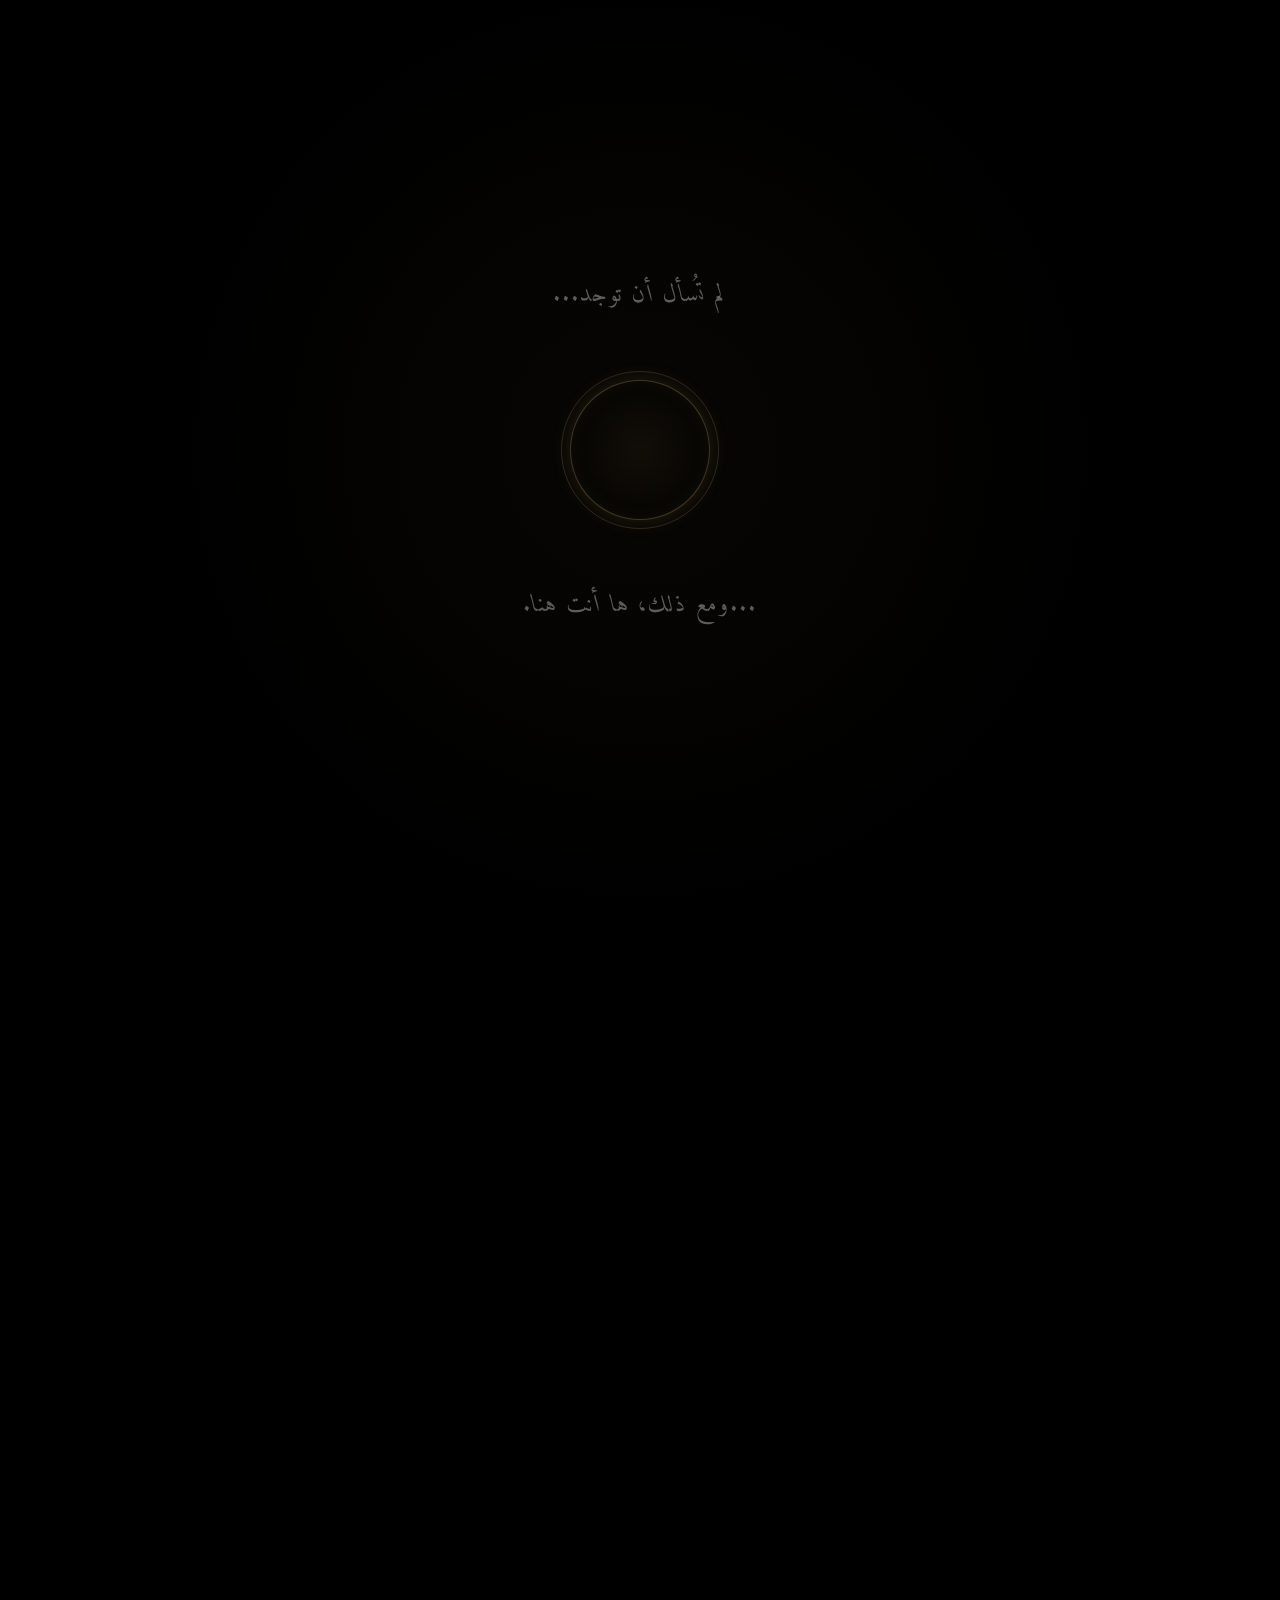
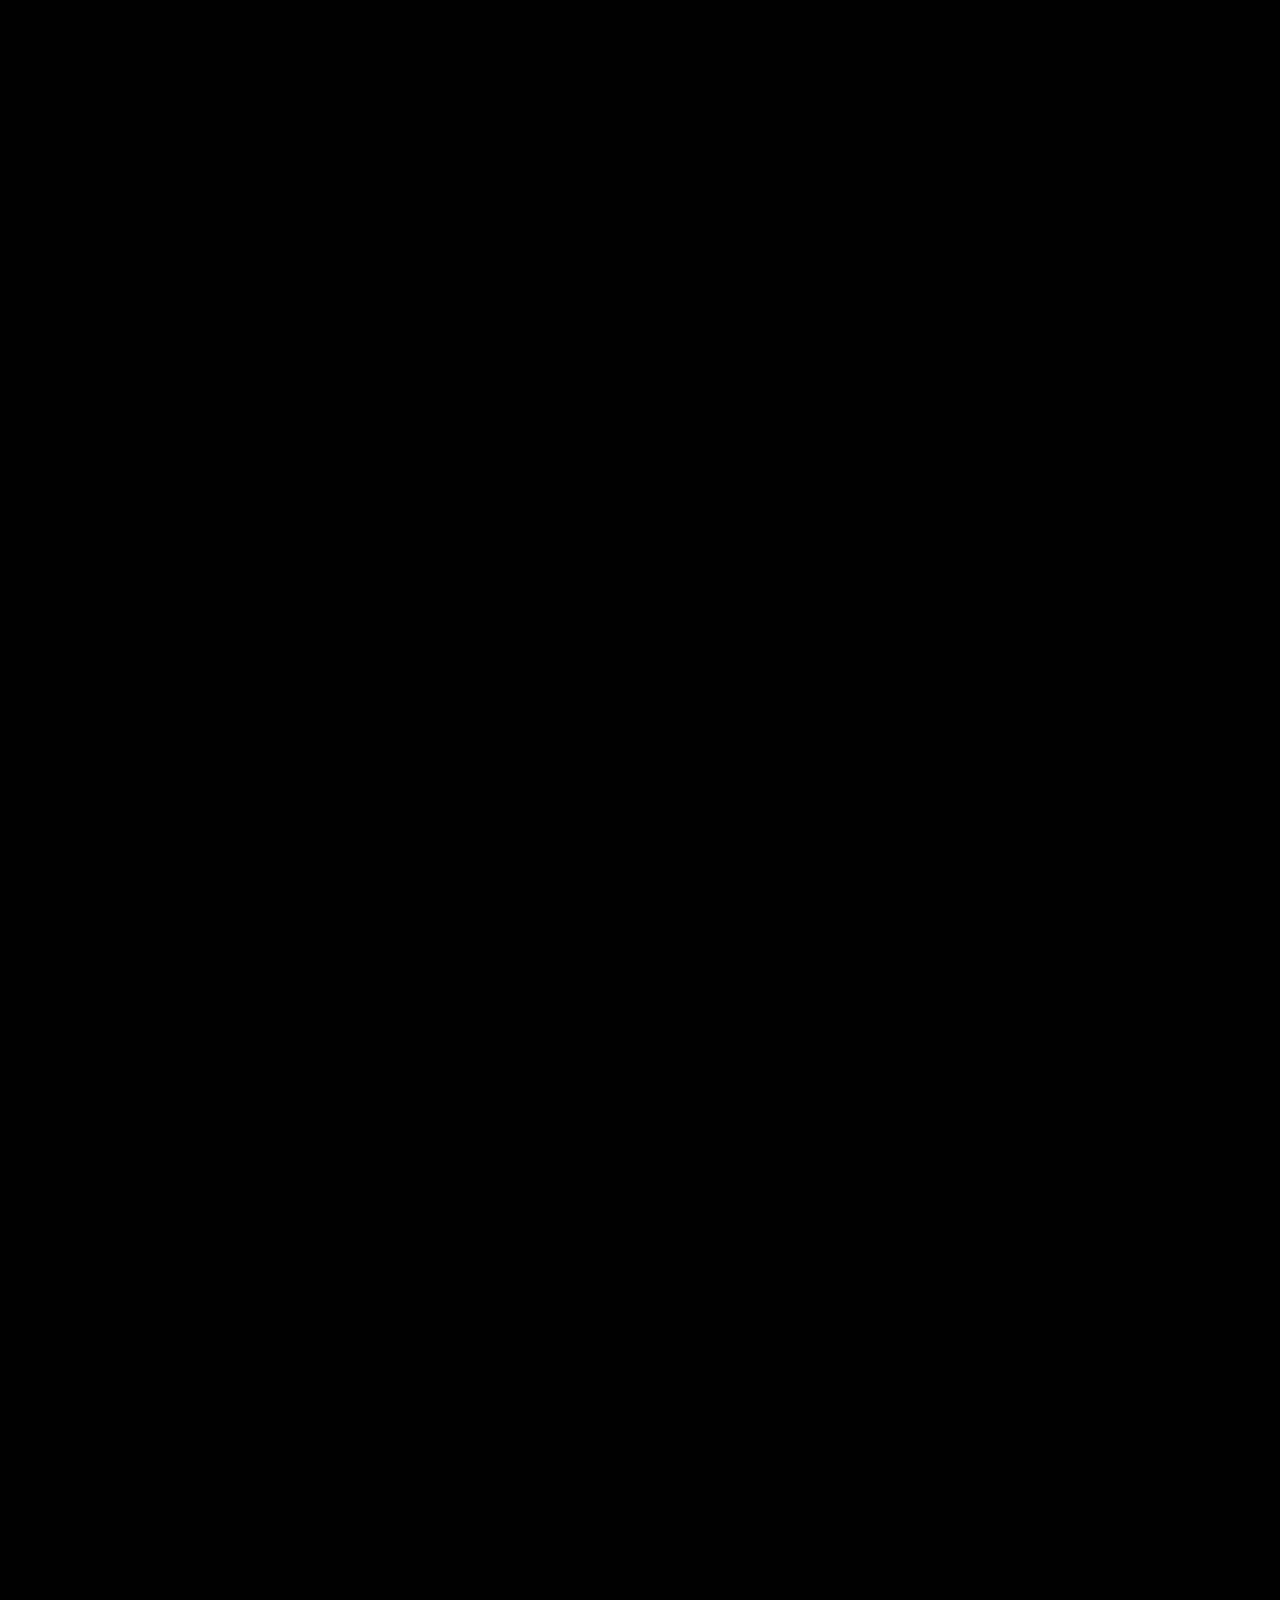
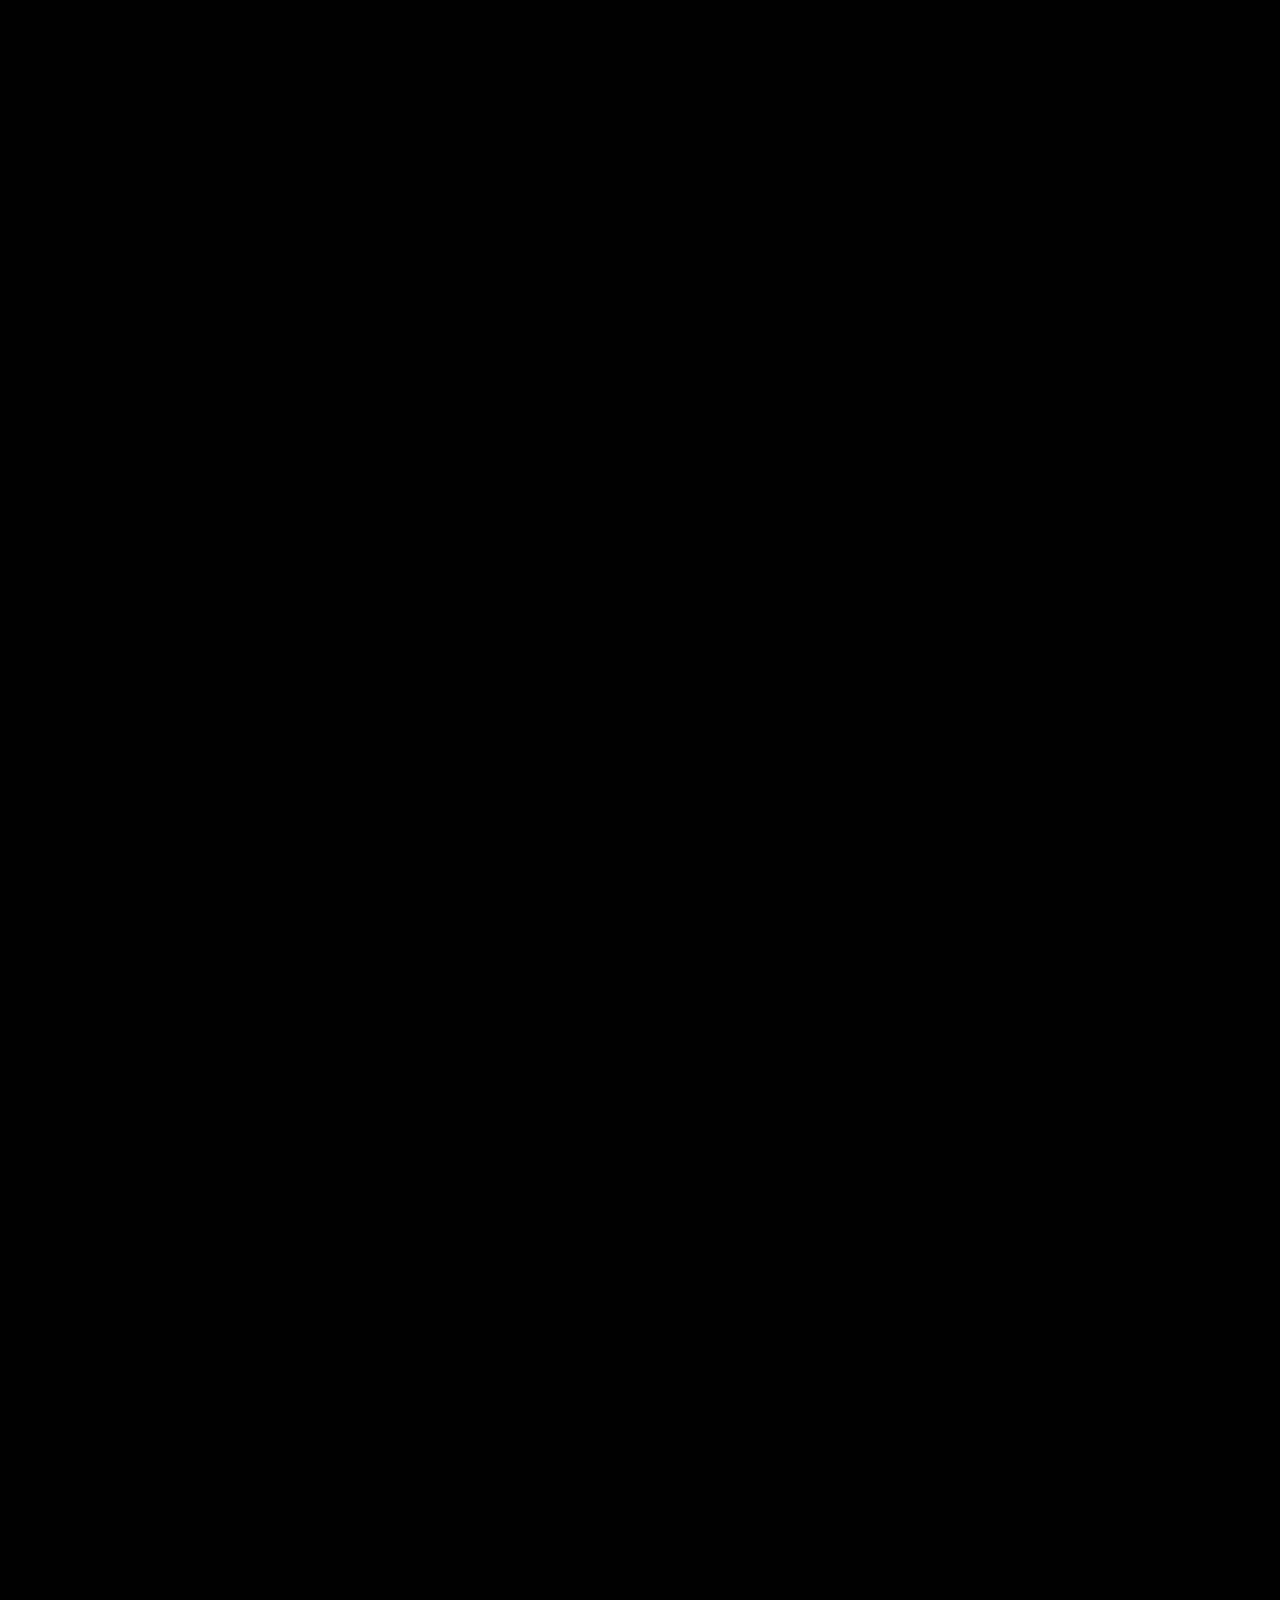
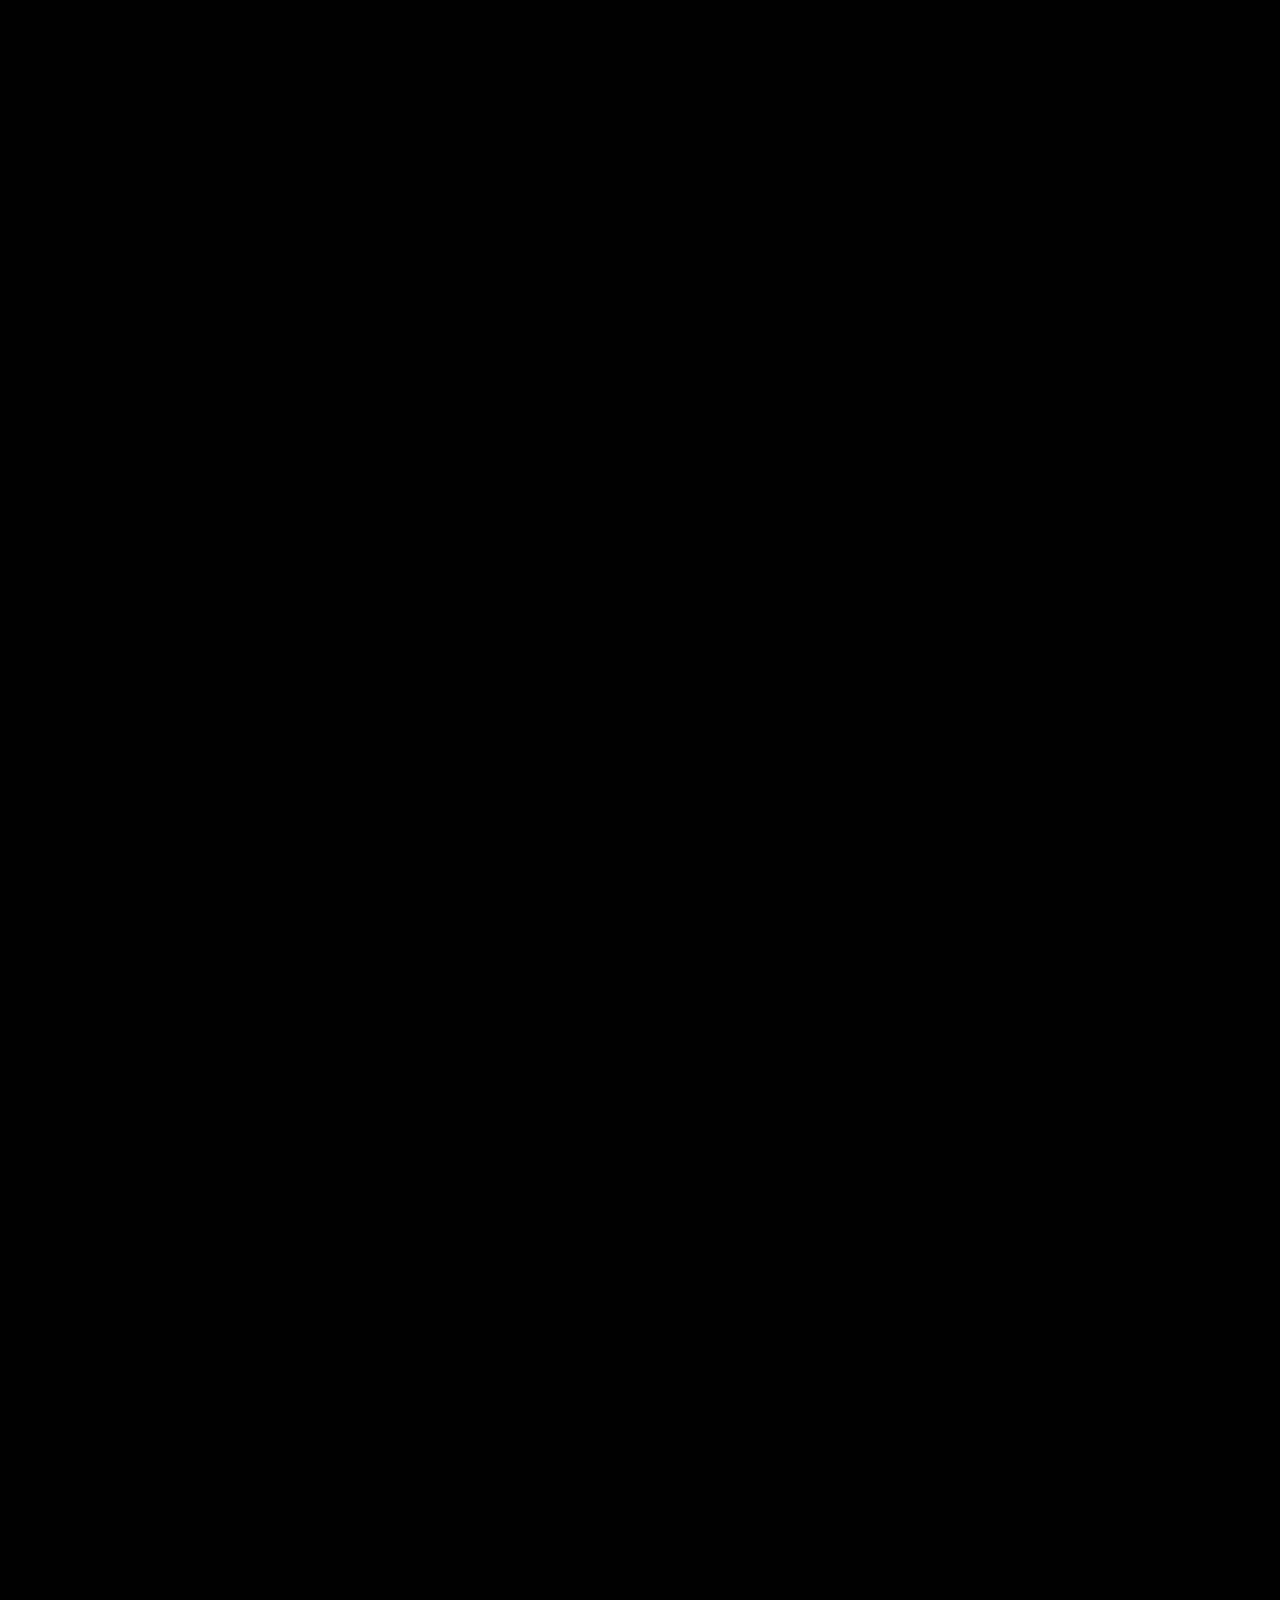
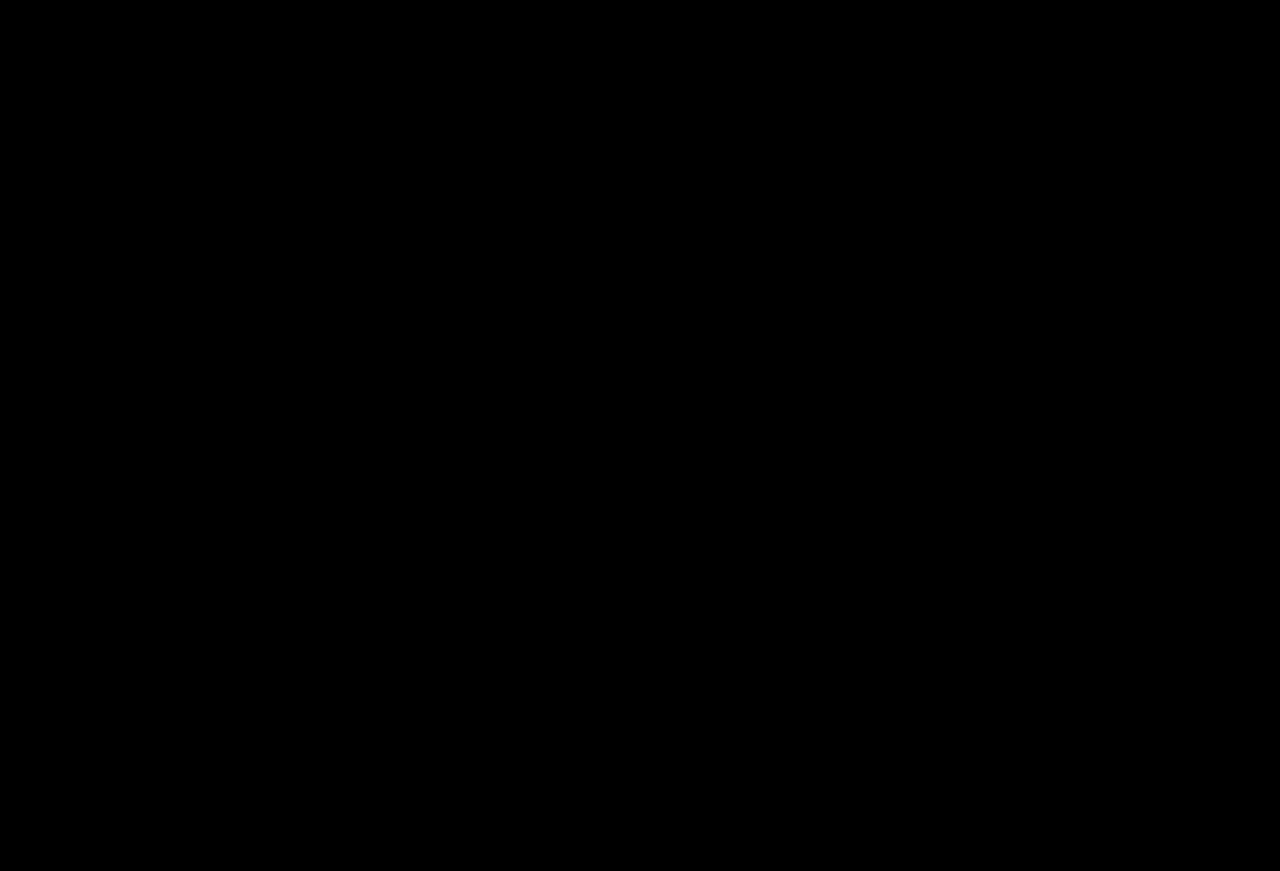
<file: deepseek_html_20261023_b98d7b.html>
<!DOCTYPE html>
<html lang="ar" dir="rtl">
<head>
<meta charset="UTF-8">
<meta name="viewport" content="width=device-width, initial-scale=1.0">
<title>أصداء المطلق — Echoes of the Absolute</title>
<link rel="preconnect" href="https://fonts.googleapis.com">
<link rel="preconnect" href="https://fonts.gstatic.com" crossorigin>
<link href="https://fonts.googleapis.com/css2?family=Cormorant+Garamond:ital,wght@0,300;0,400;1,300;1,400&family=Amiri:ital,wght@0,400;0,700;1,400&family=Inter:wght@300;400;500&display=swap" rel="stylesheet">

<style>
/* ============================================
   RESET & TOKENS
   ============================================ */
*, *::before, *::after {
  margin: 0; padding: 0; box-sizing: border-box;
}

:root {
  --void: #000000;
  --charcoal: #0A0A0F;
  --gold: #C9A961;
  --gold-light: #E8D5A0;
  --gold-warm: #F5E6C8;
  --blue: #4A90D9;
  --purple: #6A4A8A;
  --bone: #E8E4DC;
  
  --font-ar: 'Amiri', serif;
  --font-en: 'Cormorant Garamond', serif;
  --font-ui: 'Inter', sans-serif;
  
  --ease-cinematic: cubic-bezier(0.65, 0, 0.35, 1);
}

html { scroll-behavior: smooth; }

body {
  background: var(--void);
  color: var(--bone);
  font-family: var(--font-ar);
  overflow-x: hidden;
  min-height: 100vh;
  transition: font-family 0.5s;
}

body[data-mode="englishPrimary"] { font-family: var(--font-en); }

/* ============================================
   PORTAL
   ============================================ */
.portal {
  position: fixed;
  inset: 0;
  background: var(--void);
  display: flex;
  align-items: center;
  justify-content: center;
  z-index: 9999;
  transition: opacity 2s var(--ease-cinematic);
}

.portal::before {
  content: '';
  position: absolute;
  inset: 0;
  background: radial-gradient(circle at center, rgba(201,169,97,0.04) 0%, transparent 60%);
  animation: portalGlow 4s ease-in-out infinite;
}

@keyframes portalGlow {
  0%, 100% { opacity: 0.5; }
  50% { opacity: 1; }
}

.portal__content {
  text-align: center;
  display: flex;
  flex-direction: column;
  align-items: center;
  gap: 4rem;
  z-index: 2;
  opacity: 0;
  animation: portalFadeIn 3s var(--ease-cinematic) 0.5s forwards;
}

@keyframes portalFadeIn { to { opacity: 1; } }

.portal__line {
  font-size: clamp(1.1rem, 2.2vw, 1.5rem);
  font-weight: 400;
  letter-spacing: 0.05em;
  color: rgba(232, 228, 220, 0.4);
  font-style: italic;
  animation: whisperPulse 6s ease-in-out infinite;
}

.portal__line--bottom { animation-delay: 2s; }

@keyframes whisperPulse {
  0%, 100% { opacity: 0.3; }
  50% { opacity: 0.7; }
}

.portal__awaken {
  position: relative;
  width: 140px;
  height: 140px;
  background: transparent;
  border: none;
  cursor: pointer;
}

.portal__circle {
  position: absolute;
  inset: 0;
  border-radius: 50%;
  border: 1px solid rgba(201, 169, 97, 0.3);
  background: radial-gradient(circle, rgba(201, 169, 97, 0.05) 0%, transparent 70%);
  animation: heartbeat 2s ease-in-out infinite;
  box-shadow: 0 0 20px rgba(201, 169, 97, 0.15), inset 0 0 20px rgba(201, 169, 97, 0.05);
}

.portal__circle::before,
.portal__circle::after {
  content: '';
  position: absolute;
  inset: -10px;
  border-radius: 50%;
  border: 1px solid rgba(201, 169, 97, 0.1);
  animation: ripple 3s ease-out infinite;
}

.portal__circle::after { animation-delay: 1.5s; }

@keyframes heartbeat {
  0%, 100% { transform: scale(1); opacity: 0.6; }
  50% { transform: scale(1.1); opacity: 1; }
}

@keyframes ripple {
  0% { transform: scale(1); opacity: 0.6; }
  100% { transform: scale(1.5); opacity: 0; }
}

.portal__text {
  font-family: var(--font-ui);
  font-size: 0.7rem;
  letter-spacing: 0.5em;
  color: var(--gold);
  opacity: 0;
  transition: all 0.6s var(--ease-cinematic);
  position: absolute;
  bottom: -55px;
  left: 50%;
  transform: translate(-50%, 8px);
}

.portal__awaken:hover .portal__circle {
  transform: scale(1.15);
  border-color: rgba(201, 169, 97, 0.8);
  box-shadow: 0 0 50px rgba(201, 169, 97, 0.5);
}

.portal__awaken:hover .portal__text {
  opacity: 1;
  transform: translate(-50%, 0);
}

.portal--awakening {
  animation: portalBurst 2.5s var(--ease-cinematic) forwards;
  pointer-events: none;
}

@keyframes portalBurst {
  0% { background: #000; transform: scale(1); opacity: 1; }
  40% { background: #C9A961; transform: scale(1.05); opacity: 1; }
  70% { background: #E8D5A0; transform: scale(1.5); opacity: 0.8; }
  100% { background: #000; transform: scale(12); opacity: 0; }
}

/* ============================================
   EXPERIENCE BASE
   ============================================ */
.experience {
  opacity: 0;
  transition: opacity 2s var(--ease-cinematic);
}

.experience--visible { opacity: 1; }

/* Progress Bar */
.progress-bar {
  position: fixed;
  top: 0;
  left: 0;
  height: 2px;
  width: 0%;
  background: linear-gradient(90deg, var(--gold), var(--gold-light));
  box-shadow: 0 0 10px var(--gold);
  z-index: 1000;
  transition: width 0.2s linear;
}

/* Controls */
.controls {
  position: fixed;
  top: 2rem;
  left: 2rem;
  display: flex;
  gap: 0.75rem;
  z-index: 1000;
  opacity: 0;
  animation: controlsIn 1s 4s forwards;
}

@keyframes controlsIn { to { opacity: 0.8; } }

.controls button {
  width: 44px;
  height: 44px;
  border-radius: 50%;
  background: rgba(10, 10, 15, 0.6);
  border: 1px solid rgba(201, 169, 97, 0.2);
  backdrop-filter: blur(20px);
  color: var(--gold);
  font-size: 0.9rem;
  cursor: pointer;
  transition: all 0.3s var(--ease-cinematic);
  display: flex;
  align-items: center;
  justify-content: center;
  font-family: var(--font-ui);
}

.controls button:hover {
  border-color: rgba(201, 169, 97, 0.6);
  box-shadow: 0 0 20px rgba(201, 169, 97, 0.3);
  transform: scale(1.1);
}

/* Mode Selector */
.mode-selector {
  position: fixed;
  top: 2rem;
  right: 2rem;
  display: flex;
  gap: 0.4rem;
  padding: 0.4rem;
  background: rgba(10, 10, 15, 0.6);
  border: 1px solid rgba(201, 169, 97, 0.2);
  border-radius: 30px;
  backdrop-filter: blur(20px);
  z-index: 1000;
  opacity: 0;
  animation: controlsIn 1s 4s forwards;
}

.mode-selector button {
  padding: 0.4rem 0.9rem;
  border-radius: 20px;
  background: transparent;
  border: none;
  color: rgba(232, 228, 220, 0.5);
  font-family: var(--font-ui);
  font-size: 0.75rem;
  cursor: pointer;
  transition: all 0.3s;
}

.mode-selector button.active {
  background: rgba(201, 169, 97, 0.2);
  color: var(--gold);
}

/* ============================================
   ACTS
   ============================================ */
.act {
  position: relative;
  min-height: 100vh;
  display: flex;
  align-items: center;
  justify-content: center;
  overflow: hidden;
  padding: 4rem 2rem;
}

.act canvas.bg-canvas {
  position: absolute;
  inset: 0;
  width: 100%;
  height: 100%;
  z-index: 0;
  pointer-events: none;
}

.act__overlay {
  position: absolute;
  inset: 0;
  z-index: 1;
  pointer-events: none;
}

.act__content {
  position: relative;
  z-index: 2;
  max-width: 900px;
  width: 100%;
  text-align: center;
  padding: 2rem;
}

/* ============================================
   POEM — Arabic Primary
   ============================================ */
.poem {
  display: flex;
  flex-direction: column;
  gap: 1.5rem;
}

.poem__line {
  transition: all 1s var(--ease-cinematic);
  cursor: pointer;
  padding: 0.5rem;
  filter: blur(5px);
  opacity: 0.25;
  transform: scale(0.94);
}

.poem__line--active {
  filter: blur(0);
  opacity: 1;
  transform: scale(1);
  text-shadow: 0 0 25px rgba(201, 169, 97, 0.35), 0 0 50px rgba(201, 169, 97, 0.15);
}

.poem__primary {
  font-family: var(--font-ar);
  font-size: clamp(1.4rem, 3vw, 2.3rem);
  line-height: 1.6;
  font-weight: 400;
  color: var(--bone);
  display: block;
}

body[data-mode="englishPrimary"] .poem__primary {
  font-family: var(--font-en);
  font-style: italic;
  font-weight: 300;
}

.poem__secondary {
  font-family: var(--font-en);
  font-size: clamp(0.85rem, 1.4vw, 1.05rem);
  font-style: italic;
  font-weight: 300;
  color: rgba(232, 228, 220, 0.4);
  margin-top: 0.5rem;
  display: block;
  transition: opacity 0.5s;
}

body[data-mode="englishPrimary"] .poem__secondary {
  font-family: var(--font-ar);
  font-style: normal;
}

body[data-mode="arabicOnly"] .poem__secondary,
body[data-mode="englishOnly"] .poem__secondary {
  display: none;
}

.poem__line--active .poem__secondary {
  color: rgba(232, 228, 220, 0.6);
}

/* ============================================
   ACT-SPECIFIC THEMES
   ============================================ */
.act--1 { background: radial-gradient(ellipse at center, #1C1C28 0%, #0A0A0F 60%, #000 100%); }
.act--1 .act__overlay { background: radial-gradient(ellipse at center, transparent 30%, rgba(0,0,0,0.8) 100%); }

.act--2 { background: #000; }
.act--2 .act__overlay {
  background: linear-gradient(90deg,
    rgba(92, 42, 58, 0.25) 0%,
    rgba(0,0,0,0.9) 45%,
    rgba(0,0,0,0.9) 55%,
    rgba(42, 58, 92, 0.25) 100%);
}

.act--2 .split-glow {
  position: absolute;
  top: 50%;
  width: 40%;
  height: 60%;
  transform: translateY(-50%);
  border-radius: 50%;
  filter: blur(100px);
  opacity: 0.4;
  animation: glowBreathe 6s ease-in-out infinite;
  z-index: 1;
}

.act--2 .split-glow--left { left: -10%; background: #5C2A3A; }
.act--2 .split-glow--right { right: -10%; background: #2A3A5C; animation-delay: 2s; }

@keyframes glowBreathe {
  0%, 100% { opacity: 0.3; transform: translateY(-50%) scale(1); }
  50% { opacity: 0.6; transform: translateY(-50%) scale(1.15); }
}

.bridge { background: #000; }

.bridge__beam {
  position: absolute;
  top: 0;
  left: 50%;
  width: 3px;
  height: 100%;
  background: linear-gradient(180deg, transparent 0%, var(--gold) 20%, var(--gold-light) 50%, var(--gold) 80%, transparent 100%);
  box-shadow: 0 0 60px var(--gold), 0 0 120px rgba(201, 169, 97, 0.5);
  transform: translateX(-50%);
  z-index: 1;
  animation: beamPulse 3s ease-in-out infinite;
}

@keyframes beamPulse {
  0%, 100% { opacity: 0.7; width: 3px; }
  50% { opacity: 1; width: 5px; }
}

.bridge .poem__line--active { color: var(--gold-light); }
.bridge .poem__line--active .poem__primary { color: var(--gold-light); }

.act--4 { background: radial-gradient(ellipse at top, rgba(74, 144, 217, 0.15) 0%, #0A1A2A 40%, #000 100%); }
.act--4 .poem__line--active .poem__primary {
  color: var(--blue);
  text-shadow: 0 0 25px rgba(74, 144, 217, 0.6), 0 0 50px rgba(74, 144, 217, 0.3);
}

.notifications { position: absolute; inset: 0; pointer-events: none; z-index: 1; }

.notif {
  position: absolute;
  font-size: 1.8rem;
  opacity: 0;
  filter: blur(2px);
  animation: notifFloat 5s ease-in-out infinite;
}

.notif:nth-child(1) { top: 15%; left: 8%; animation-delay: 0s; }
.notif:nth-child(2) { top: 22%; right: 10%; animation-delay: 1s; }
.notif:nth-child(3) { top: 65%; left: 6%; animation-delay: 2s; }
.notif:nth-child(4) { bottom: 18%; right: 8%; animation-delay: 3s; }
.notif:nth-child(5) { top: 45%; right: 18%; animation-delay: 4s; }

@keyframes notifFloat {
  0% { opacity: 0; transform: translateY(0) scale(0.7); }
  20% { opacity: 0.7; transform: translateY(-15px) scale(1); }
  80% { opacity: 0.4; transform: translateY(-40px) scale(1); }
  100% { opacity: 0; transform: translateY(-70px) scale(0.7); }
}

.act--3 { background: #000; }
.act--3 .act__overlay { background: radial-gradient(ellipse at center, rgba(138, 74, 90, 0.15) 0%, #000 70%); }
.act--3 .poem__line--active .poem__primary {
  color: #AA5A6A;
  text-shadow: 0 0 25px rgba(138, 74, 90, 0.6), 0 0 50px rgba(138, 74, 90, 0.3);
}

.mirror-shards {
  position: absolute;
  inset: 0;
  z-index: 1;
  pointer-events: none;
  overflow: hidden;
}

.shard {
  position: absolute;
  width: 2px;
  height: 60%;
  background: linear-gradient(180deg, transparent 0%, rgba(232, 228, 220, 0.15) 50%, transparent 100%);
  transform-origin: center;
  animation: shardShift 8s ease-in-out infinite;
}

.shard:nth-child(1) { left: 15%; top: 20%; transform: rotate(15deg); animation-delay: 0s; }
.shard:nth-child(2) { left: 30%; top: 10%; transform: rotate(-8deg); animation-delay: 1s; height: 70%; }
.shard:nth-child(3) { left: 55%; top: 15%; transform: rotate(22deg); animation-delay: 2s; }
.shard:nth-child(4) { left: 70%; top: 20%; transform: rotate(-15deg); animation-delay: 3s; height: 65%; }
.shard:nth-child(5) { left: 85%; top: 25%; transform: rotate(10deg); animation-delay: 4s; }

@keyframes shardShift {
  0%, 100% { opacity: 0.2; transform: rotate(var(--rotate, 0deg)) translateY(0); }
  50% { opacity: 0.6; transform: rotate(var(--rotate, 0deg)) translateY(-20px); }
}

.bridge--2 { background: #000; }
.bridge--2 .act__overlay { background: radial-gradient(ellipse at bottom, rgba(106, 74, 138, 0.2) 0%, #000 70%); }
.bridge--2 .poem__line--active .poem__primary {
  color: #9A7ABA;
  text-shadow: 0 0 30px rgba(106, 74, 138, 0.6), 0 0 60px rgba(106, 74, 138, 0.3);
}

.water-waves {
  position: absolute;
  bottom: 0;
  left: 0;
  right: 0;
  height: 40%;
  z-index: 1;
  pointer-events: none;
  overflow: hidden;
}

.wave {
  position: absolute;
  bottom: 0;
  left: -10%;
  width: 120%;
  height: 100%;
  background: linear-gradient(180deg, transparent 0%, rgba(106, 74, 138, 0.1) 30%, rgba(106, 74, 138, 0.2) 100%);
  border-radius: 50% 50% 0 0;
  animation: waveFlow 8s ease-in-out infinite;
}

.wave:nth-child(2) { animation-delay: 2s; opacity: 0.6; height: 80%; }
.wave:nth-child(3) { animation-delay: 4s; opacity: 0.4; height: 60%; }

@keyframes waveFlow {
  0%, 100% { transform: translateX(0) scaleY(1); }
  50% { transform: translateX(-5%) scaleY(1.1); }
}

.act--5 { background: radial-gradient(ellipse at center top, rgba(201, 169, 97, 0.2) 0%, rgba(201, 169, 97, 0.05) 40%, #000 100%); }
.act--5 .act__overlay { background: radial-gradient(ellipse at center, transparent 20%, rgba(0,0,0,0.6) 100%); }
.act--5 .poem__line--active .poem__primary {
  color: var(--gold-light);
  text-shadow: 0 0 40px rgba(201, 169, 97, 0.7), 0 0 80px rgba(201, 169, 97, 0.4);
}

.golden-ray {
  position: absolute;
  top: 0;
  left: 50%;
  width: 400px;
  height: 100vh;
  transform: translateX(-50%);
  background: radial-gradient(ellipse at top, rgba(201, 169, 97, 0.6) 0%, rgba(201, 169, 97, 0.2) 30%, transparent 70%);
  filter: blur(40px);
  z-index: 1;
  pointer-events: none;
  animation: rayPulse 4s ease-in-out infinite;
}

@keyframes rayPulse {
  0%, 100% { opacity: 0.6; transform: translateX(-50%) scaleX(1); }
  50% { opacity: 1; transform: translateX(-50%) scaleX(1.3); }
}

/* ============================================
   FINALE — Soul Seal
   ============================================ */
.finale {
  min-height: 100vh;
  display: flex;
  flex-direction: column;
  align-items: center;
  justify-content: center;
  gap: 3rem;
  padding: 4rem 2rem;
  background: radial-gradient(ellipse at center, #2A1F0A 0%, #000 70%);
  text-align: center;
}

.finale__title {
  font-family: var(--font-ar);
  font-size: clamp(1.8rem, 4vw, 3rem);
  font-weight: 400;
  color: var(--gold-light);
  text-shadow: 0 0 40px rgba(201, 169, 97, 0.6);
  animation: finalTitleGlow 4s ease-in-out infinite;
}

body[data-mode="englishPrimary"] .finale__title {
  font-family: var(--font-en);
  font-style: italic;
}

@keyframes finalTitleGlow {
  0%, 100% { text-shadow: 0 0 40px rgba(201, 169, 97, 0.6); }
  50% { text-shadow: 0 0 80px rgba(201, 169, 97, 0.9); }
}

.soul-seal {
  width: 100%;
  max-width: 700px;
  display: flex;
  flex-direction: column;
  gap: 2rem;
  opacity: 0;
  animation: fadeIn 2s 1s forwards;
}

@keyframes fadeIn { to { opacity: 1; } }

.soul-seal__prompt {
  font-family: var(--font-ar);
  font-size: clamp(1.1rem, 2vw, 1.5rem);
  color: rgba(232, 228, 220, 0.7);
  font-style: italic;
  line-height: 1.7;
}

body[data-mode="englishPrimary"] .soul-seal__prompt {
  font-family: var(--font-en);
}

.soul-seal__input-wrap {
  position: relative;
  width: 100%;
  padding: 1.5rem;
  background: rgba(10, 10, 15, 0.4);
  backdrop-filter: blur(24px);
  border: 1px solid rgba(201, 169, 97, 0.2);
  border-radius: 16px;
  box-shadow: 0 8px 32px rgba(0, 0, 0, 0.8);
}

.soul-seal__input {
  width: 100%;
  background: transparent;
  border: none;
  outline: none;
  color: var(--bone);
  font-family: var(--font-ar);
  font-size: 1.1rem;
  line-height: 1.7;
  resize: none;
  min-height: 100px;
  text-align: right;
}

body[data-mode="englishPrimary"] .soul-seal__input {
  font-family: var(--font-en);
  font-style: italic;
  text-align: left;
}

.soul-seal__input::placeholder {
  color: rgba(232, 228, 220, 0.25);
}

.soul-seal__counter {
  position: absolute;
  bottom: 0.75rem;
  left: 1rem;
  font-family: var(--font-ui);
  font-size: 0.7rem;
  color: rgba(232, 228, 220, 0.3);
}

.soul-seal__btn {
  padding: 1rem 2.5rem;
  background: rgba(201, 169, 97, 0.1);
  border: 1px solid rgba(201, 169, 97, 0.4);
  border-radius: 8px;
  color: var(--gold);
  font-family: var(--font-ui);
  font-size: 0.9rem;
  letter-spacing: 0.1em;
  cursor: pointer;
  transition: all 0.4s var(--ease-cinematic);
  align-self: center;
}

.soul-seal__btn:hover {
  background: rgba(201, 169, 97, 0.2);
  border-color: var(--gold);
  box-shadow: 0 0 25px rgba(201, 169, 97, 0.4);
  transform: translateY(-2px);
}

.soul-seal__btn:disabled {
  opacity: 0.3;
  cursor: not-allowed;
}

.soul-seal__confirmation {
  font-family: var(--font-ar);
  font-size: 1rem;
  color: var(--gold);
  opacity: 0;
  transition: opacity 1s;
}

.soul-seal__confirmation.visible { opacity: 1; }

/* Soul Wall */
.soul-wall {
  width: 100%;
  max-width: 900px;
  margin-top: 2rem;
  padding-top: 2rem;
  border-top: 1px solid rgba(201, 169, 97, 0.1);
}

.soul-wall__title {
  font-family: var(--font-ar);
  font-size: 1rem;
  color: rgba(232, 228, 220, 0.4);
  letter-spacing: 0.3em;
  margin-bottom: 1.5rem;
  font-weight: 400;
}

body[data-mode="englishPrimary"] .soul-wall__title {
  font-family: var(--font-ui);
  letter-spacing: 0.4em;
}

.soul-wall__grid {
  display: grid;
  grid-template-columns: repeat(auto-fill, minmax(260px, 1fr));
  gap: 1rem;
}

.soul-card {
  padding: 1.2rem;
  background: rgba(10, 10, 15, 0.4);
  backdrop-filter: blur(15px);
  border: 1px solid rgba(201, 169, 97, 0.1);
  border-radius: 12px;
  text-align: right;
  transition: all 0.4s;
  animation: soulCardIn 0.8s var(--ease-cinematic);
}

@keyframes soulCardIn {
  from { opacity: 0; transform: translateY(10px); }
  to { opacity: 1; transform: translateY(0); }
}

.soul-card:hover {
  border-color: rgba(201, 169, 97, 0.3);
  transform: translateY(-3px);
}

.soul-card__text {
  font-family: var(--font-ar);
  font-size: 0.95rem;
  color: rgba(232, 228, 220, 0.85);
  line-height: 1.6;
  margin-bottom: 0.8rem;
  font-style: italic;
}

body[data-mode="englishPrimary"] .soul-card__text {
  font-family: var(--font-en);
}

.soul-card__date {
  font-family: var(--font-ui);
  font-size: 0.7rem;
  color: rgba(232, 228, 220, 0.3);
  letter-spacing: 0.1em;
}

/* Finale buttons */
.finale__actions {
  display: flex;
  gap: 1rem;
  flex-wrap: wrap;
  justify-content: center;
}

.finale__btn {
  padding: 0.8rem 1.8rem;
  background: transparent;
  border: 1px solid rgba(201, 169, 97, 0.3);
  border-radius: 8px;
  color: var(--gold);
  font-family: var(--font-ui);
  font-size: 0.85rem;
  cursor: pointer;
  transition: all 0.4s var(--ease-cinematic);
}

.finale__btn:hover {
  border-color: var(--gold);
  background: rgba(201, 169, 97, 0.1);
  transform: translateY(-2px);
}

/* ============================================
   CALIBRATION MODE
   ============================================ */
.calibration-modal {
  position: fixed;
  inset: 0;
  background: rgba(0,0,0,0.95);
  z-index: 5000;
  display: none;
  flex-direction: column;
  padding: 2rem;
  overflow-y: auto;
}

.calibration-modal.visible { display: flex; }

.calibration-modal__header {
  display: flex;
  justify-content: space-between;
  align-items: center;
  margin-bottom: 2rem;
  padding-bottom: 1rem;
  border-bottom: 1px solid rgba(201, 169, 97, 0.2);
}

.calibration-modal__title {
  color: var(--gold);
  font-family: var(--font-ui);
  font-size: 1.2rem;
}

.calibration-modal__close {
  background: transparent;
  border: 1px solid rgba(201, 169, 97, 0.3);
  color: var(--gold);
  padding: 0.5rem 1rem;
  border-radius: 6px;
  cursor: pointer;
  font-family: var(--font-ui);
}

.calibration-list {
  display: flex;
  flex-direction: column;
  gap: 0.75rem;
}

.calibration-item {
  display: grid;
  grid-template-columns: 60px 1fr 100px;
  gap: 1rem;
  align-items: center;
  padding: 0.75rem;
  background: rgba(20, 20, 30, 0.5);
  border: 1px solid rgba(201, 169, 97, 0.1);
  border-radius: 8px;
}

.calibration-item__time {
  font-family: var(--font-ui);
  color: var(--gold);
  font-size: 0.9rem;
  text-align: center;
}

.calibration-item__text {
  color: var(--bone);
  font-family: var(--font-ar);
  font-size: 0.9rem;
}

.calibration-item__set {
  padding: 0.4rem;
  background: rgba(201, 169, 97, 0.1);
  border: 1px solid rgba(201, 169, 97, 0.3);
  color: var(--gold);
  border-radius: 6px;
  cursor: pointer;
  font-family: var(--font-ui);
  font-size: 0.7rem;
}

/* ============================================
   AUDIO CONTROLS
   ============================================ */
.audio-bar {
  position: fixed;
  bottom: 2rem;
  left: 50%;
  transform: translateX(-50%);
  display: flex;
  align-items: center;
  gap: 1rem;
  padding: 0.75rem 1.5rem;
  background: rgba(10, 10, 15, 0.7);
  border: 1px solid rgba(201, 169, 97, 0.2);
  border-radius: 30px;
  backdrop-filter: blur(20px);
  z-index: 999;
  opacity: 0;
  animation: controlsIn 1s 5s forwards;
}

.audio-bar__play {
  width: 36px;
  height: 36px;
  border-radius: 50%;
  background: rgba(201, 169, 97, 0.15);
  border: 1px solid rgba(201, 169, 97, 0.4);
  color: var(--gold);
  cursor: pointer;
  font-size: 0.9rem;
  transition: all 0.3s;
}

.audio-bar__play:hover {
  background: rgba(201, 169, 97, 0.25);
}

.audio-bar__time {
  font-family: var(--font-ui);
  font-size: 0.75rem;
  color: rgba(232, 228, 220, 0.6);
  min-width: 100px;
  text-align: center;
}

@media (max-width: 768px) {
  .poem__primary { font-size: 1.2rem; }
  .poem__secondary { font-size: 0.8rem; }
  .controls, .mode-selector { top: 1rem; }
  .controls { left: 1rem; }
  .mode-selector { right: 1rem; }
  .audio-bar { bottom: 1rem; padding: 0.5rem 1rem; }
  .soul-wall__grid { grid-template-columns: 1fr; }
}
</style>
</head>
<body data-mode="arabicPrimary">

<!-- ==========================================
     PORTAL
     ========================================== -->
<div class="portal" id="portal">
  <div class="portal__content">
    <p class="portal__line portal__line--top">لم تُسأل أن توجد...</p>
    <button class="portal__awaken" id="awakenBtn">
      <span class="portal__circle"></span>
      <span class="portal__text">استيقظ</span>
    </button>
    <p class="portal__line portal__line--bottom">...ومع ذلك، ها أنت هنا.</p>
  </div>
</div>

<!-- ==========================================
     MAIN EXPERIENCE
     ========================================== -->
<div class="experience" id="experience">
  <div class="progress-bar" id="progressBar"></div>

  <!-- Controls -->
  <div class="controls">
    <button id="calibrateBtn" title="معايرة التوقيتات">🎯</button>
    <button id="restartBtn" title="إعادة">↺</button>
  </div>

  <!-- Mode Selector -->
  <div class="mode-selector">
    <button data-mode="arabicPrimary" class="active">عربي</button>
    <button data-mode="englishPrimary">EN</button>
    <button data-mode="arabicOnly">ع</button>
  </div>

  <!-- Audio Bar -->
  <div class="audio-bar">
    <button class="audio-bar__play" id="playBtn">▶</button>
    <span class="audio-bar__time" id="timeDisplay">0:00 / 2:40</span>
  </div>

  <audio id="bgMusic" preload="auto">
    <source src="https://files.catbox.moe/77u8m5.mp3" type="audio/mpeg">
  </audio>

  <!-- ============ ACT 1 ============ -->
  <section class="act act--1" data-act="1">
    <canvas class="bg-canvas" id="canvas-act1"></canvas>
    <div class="act__overlay"></div>
    <div class="act__content">
      <div class="poem" data-poem="act1"></div>
    </div>
  </section>

  <!-- ============ ACT 2 ============ -->
  <section class="act act--2" data-act="2">
    <div class="split-glow split-glow--left"></div>
    <div class="split-glow split-glow--right"></div>
    <canvas class="bg-canvas" id="canvas-act2"></canvas>
    <div class="act__overlay"></div>
    <div class="act__content">
      <div class="poem" data-poem="act2"></div>
    </div>
  </section>

  <!-- ============ BRIDGE 1 ============ -->
  <section class="act bridge bridge--1" data-act="bridge1">
    <div class="bridge__beam"></div>
    <canvas class="bg-canvas" id="canvas-bridge1"></canvas>
    <div class="act__content">
      <div class="poem" data-poem="bridge1"></div>
    </div>
  </section>

  <!-- ============ ACT 4 ============ -->
  <section class="act act--4" data-act="4">
    <canvas class="bg-canvas" id="canvas-act4"></canvas>
    <div class="act__overlay"></div>
    <div class="notifications">
      <span class="notif">❤️</span>
      <span class="notif">💬</span>
      <span class="notif">🔔</span>
      <span class="notif">👍</span>
      <span class="notif">❤️</span>
    </div>
    <div class="act__content">
      <div class="poem" data-poem="act4"></div>
    </div>
  </section>

  <!-- ============ ACT 3 ============ -->
  <section class="act act--3" data-act="3">
    <div class="mirror-shards">
      <div class="shard"></div>
      <div class="shard"></div>
      <div class="shard"></div>
      <div class="shard"></div>
      <div class="shard"></div>
    </div>
    <canvas class="bg-canvas" id="canvas-act3"></canvas>
    <div class="act__overlay"></div>
    <div class="act__content">
      <div class="poem" data-poem="act3"></div>
    </div>
  </section>

  <!-- ============ BRIDGE 2 ============ -->
  <section class="act bridge bridge--2" data-act="bridge2">
    <canvas class="bg-canvas" id="canvas-bridge2"></canvas>
    <div class="water-waves">
      <div class="wave"></div>
      <div class="wave"></div>
      <div class="wave"></div>
    </div>
    <div class="act__overlay"></div>
    <div class="act__content">
      <div class="poem" data-poem="bridge2"></div>
    </div>
  </section>

  <!-- ============ ACT 5 ============ -->
  <section class="act act--5" data-act="5">
    <div class="golden-ray"></div>
    <canvas class="bg-canvas" id="canvas-act5"></canvas>
    <div class="act__overlay"></div>
    <div class="act__content">
      <div class="poem" data-poem="act5"></div>
    </div>
  </section>

  <!-- ============ FINALE — Soul Seal ============ -->
  <section class="finale" id="finale">
    <h1 class="finale__title">"وحينها... تذكّرت الروح"</h1>
    
    <div class="soul-seal">
      <p class="soul-seal__prompt">ما الذي تغيّرَ فيك... بعد هذه الرحلة؟</p>
      <div class="soul-seal__input-wrap">
        <textarea 
          class="soul-seal__input" 
          id="soulInput"
          placeholder="اكتب سطراً واحداً... فقط سطراً..."
          maxlength="280"
        ></textarea>
        <span class="soul-seal__counter" id="soulCounter">0 / 280</span>
      </div>
      <button class="soul-seal__btn" id="sealBtn" disabled>اختم روحك</button>
      <p class="soul-seal__confirmation" id="sealConfirmation">✦ خُتمت روحك ✦</p>
    </div>

    <div class="soul-wall" id="soulWall">
      <h2 class="soul-wall__title">جدار الأرواح</h2>
      <div class="soul-wall__grid" id="soulWallGrid"></div>
    </div>

    <div class="finale__actions">
      <button class="finale__btn" onclick="location.reload()">↺ إعادة الرحلة</button>
      <button class="finale__btn" onclick="shareQuote()">✨ شارك النور</button>
    </div>
  </section>
</div>

<!-- ==========================================
     CALIBRATION MODAL
     ========================================== -->
<div class="calibration-modal" id="calibrationModal">
  <div class="calibration-modal__header">
    <h2 class="calibration-modal__title">🎯 معايرة التوقيتات</h2>
    <button class="calibration-modal__close" id="calibClose">إغلاق</button>
  </div>
  <p style="color: rgba(232,228,220,0.6); margin-bottom: 1.5rem; font-family: var(--font-ar);">
    شغّل الأغنية، وعند سماع كل جملة، اضغط "الآن" لتسجيل توقيتها.
  </p>
  <div class="calibration-list" id="calibrationList"></div>
</div>

<script>
/* ============================================
   DATA — Arabic + English
   ============================================ */
const POEM_DATA = {
  act1: [
    { ar: "ينتهي آبُّ بالحرارة، ويترك البردَ يسكنُ في الداخل.", en: "August ends the heat but leaves the cold inside.", start: 2, end: 7 },
    { ar: "وُلدتُ في عالمٍ يبدو كمأوىً تختبئ فيه الأرواح.", en: "Born to a world that feels like where spirits go to hide.", start: 7, end: 13 },
    { ar: "واجهةٌ هادئة، لكن تحتَها العظمُ يتشظّى.", en: "A peaceful facade but underneath the fracturing bone.", start: 13, end: 19 },
    { ar: "أعيشُ وسط الزحام، وحدي تماماً... وبلا أمل.", en: "Living in a crowd but entirely and hopelessly alone.", start: 19, end: 27 }
  ],
  act2: [
    { ar: "سقفانِ الآن يرسمانِ هندسةَ وجعِنا.", en: "Two roofs now define the architecture of our pain.", start: 29, end: 34 },
    { ar: "يصرخان، بينما تغتسلُ الظلالُ بالكراهيةِ حتى النخاع.", en: "They scream as shadows wash themselves in hatred to the marrow,", start: 34, end: 39 },
    { ar: "سُمٌّ في البئر.", en: "a poison in the well.", start: 39, end: 42 },
    { ar: "نحن سجناءُ صامتون في هذا الجحيمِ المنزلي.", en: "We are quiet prisoners in this domestic hell.", start: 42, end: 47 }
  ],
  bridge1: [
    { ar: "هبني النورَ الذي أبحثُ عنه.", en: "Grant me the light I seek to find.", start: 49, end: 53 },
    { ar: "اترك كلَّ الندوب، دَعْها كلَّها خلفي.", en: "Leave all the scars, let it all behind.", start: 53, end: 57 },
    { ar: "اغفر للشبحِ الذي صرتُه اليوم.", en: "Forgive the ghost that I became today.", start: 57, end: 62 },
    { ar: "انظر إلى وجعي المكسور... كيف يزولُ نظيفاً.", en: "Watch my fractured ache get so clean away.", start: 62, end: 67 }
  ],
  act4: [
    { ar: "يشاركني أخي الصمت، لكننا لا نتكلمُ أبداً.", en: "My brother shares the silence, but we do not speak at all.", start: 69, end: 73 },
    { ar: "شبحان يمرّانِ بهدوء عبر الجبسِ والجدار.", en: "Two ghosts just passing softly through the plaster and the wall.", start: 73, end: 77 },
    { ar: "تصبحُ الشاشةُ ملاذي... ومذبحي... وقفصي.", en: "The screen becomes my sanctuary, my altar, and my cage.", start: 77, end: 81 },
    { ar: "أقلّبُ الصورَ الفارغة، وأطوي كلَّ صفحةٍ جوفاء.", en: "Flipping through the empty pictures, turning every hollow page.", start: 81, end: 85 },
    { ar: "محبوسٌ داخل التوهج، حيث تكذبُ الملائكةُ الاصطناعيةُ وتبكي.", en: "Trapped inside the glow where artificial angels lie and weep.", start: 85, end: 89 },
    { ar: "أفقدُ كلَّ ساعاتِ صحوي في هذا النومِ الثقيلِ السام.", en: "Losing all my waking hours to this heavy toxic sleep.", start: 89, end: 92 }
  ],
  act3: [
    { ar: "يسمّونني عاقّاً... لكنهم لا يرونَ وجهي.", en: "They call me disrespectful, but they cannot see my face.", start: 93, end: 99 },
    { ar: "أغرقُ في الصمتِ الثقيلِ لهذا الفراغِ المتشظّي الأجوف.", en: "Drowning in the heavy silence of this fractured hollow space.", start: 99, end: 107 }
  ],
  bridge2: [
    { ar: "حبٌّ مكسور.", en: "Broken love.", start: 113, end: 116 },
    { ar: "أحبّهما كليهما، لكننا نقفُ على شاطئٍ محترق.", en: "I love them both, but we are standing on a burning shore.", start: 116, end: 121 },
    { ar: "لم أعد أريدُ حملَ كلِّ هذه المرارة.", en: "I don't wanna carry all this bitterness anymore.", start: 121, end: 125 },
    { ar: "أريدُ أن أحنيَ رأسي... وأجدَ سلاماً مقدّساً.", en: "I wanna bow my head and find a sacred kind of peace.", start: 125, end: 129 },
    { ar: "دعِ المياهَ تعلو... ودعْ هذا المدَّ اللانهائي يتوقف.", en: "Let the waters rise and let this endless surge cease.", start: 129, end: 132 }
  ],
  act5: [
    { ar: "أن أُعادَ كاملاً من جديد، وأن أخرجَ من هذا الظلِّ المُعمي.", en: "To be made whole again, to step out of this blinding shade.", start: 133, end: 138 },
    { ar: "أقفُ أمام السماواتِ... بلا خوفٍ على الإطلاق.", en: "Stand before the heavens absolutely unafraid.", start: 138, end: 143 },
    { ar: "اجعلني أفضل... اجعلني كاملاً من جديد.", en: "Make me better, make me whole again.", start: 143, end: 148 },
    { ar: "اجعلني كاملاً من جديد.", en: "Make me whole again.", start: 148, end: 152 },
    { ar: "دعِ اليومَ الجديد يغسلُ الألمَ القديم.", en: "Let the new day wash away the old pain.", start: 152, end: 157 },
    { ar: "اغسلِ الألمَ القديم.", en: "Wash away the old pain.", start: 157, end: 160 }
  ]
};

const ACTS_ORDER = ['act1', 'act2', 'bridge1', 'act4', 'act3', 'bridge2', 'act5'];

const ACT_RANGES = {
  act1: { start: 0, end: 28 },
  act2: { start: 28, end: 48 },
  bridge1: { start: 48, end: 68 },
  act4: { start: 68, end: 92 },
  act3: { start: 92, end: 112 },
  bridge2: { start: 112, end: 132 },
  act5: { start: 132, end: 160 }
};

/* ============================================
   RENDER POEM LINES
   ============================================ */
function renderPoems() {
  ACTS_ORDER.forEach(actId => {
    const container = document.querySelector(`.poem[data-poem="${actId}"]`);
    if (!container || !POEM_DATA[actId]) return;
    
    container.innerHTML = POEM_DATA[actId].map((line, idx) => `
      <p class="poem__line" data-act="${actId}" data-index="${idx}" data-start="${line.start}" data-end="${line.end}">
        <span class="poem__primary">${line.ar}</span>
        <span class="poem__secondary">${line.en}</span>
      </p>
    `).join('');
  });
}

/* ============================================
   AUDIO SYNC ENGINE
   ============================================ */
class AudioSyncEngine {
  constructor(audio) {
    this.audio = audio;
    this.currentAct = null;
    this.currentLineEl = null;
    this.lastAct = null;
    this.onActChange = null;
    this.onLineChange = null;
    
    this.audio.addEventListener('timeupdate', () => this.tick());
  }

  tick() {
    const t = this.audio.currentTime;
    
    // Find current act
    let currentActId = null;
    for (const [actId, range] of Object.entries(ACT_RANGES)) {
      if (t >= range.start && t < range.end) {
        currentActId = actId;
        break;
      }
    }
    
    // Handle act change
    if (currentActId && currentActId !== this.currentAct) {
      this.currentAct = currentActId;
      if (this.onActChange) this.onActChange(currentActId);
    }
    
    // Find current line within act
    if (currentActId && POEM_DATA[currentActId]) {
      const lines = POEM_DATA[currentActId];
      let activeIdx = -1;
      
      for (let i = 0; i < lines.length; i++) {
        if (t >= lines[i].start && t < lines[i].end) {
          activeIdx = i;
          break;
        }
      }
      
      if (activeIdx >= 0) {
        const el = document.querySelector(
          `.poem[data-poem="${currentActId}"] .poem__line[data-index="${activeIdx}"]`
        );
        if (el && el !== this.currentLineEl) {
          this.setActiveLine(el);
        }
      }
    }
    
    this.updateProgress();
    this.updateTimeDisplay();
  }

  setActiveLine(el) {
    if (this.currentLineEl) this.currentLineEl.classList.remove('poem__line--active');
    this.currentLineEl = el;
    el.classList.add('poem__line--active');
    
    // Auto-scroll to the act
    const act = el.closest('.act');
    if (act && !this.isScrollingManually()) {
      this.scrollToAct(act);
    }
  }

  isScrollingManually() {
    return Date.now() - (window._lastUserScroll || 0) < 3000;
  }

  scrollToAct(act) {
    if (!act) return;
    const rect = act.getBoundingClientRect();
    const isVisible = rect.top >= -100 && rect.bottom <= window.innerHeight + 100;
    
    if (!isVisible) {
      act.scrollIntoView({ behavior: 'smooth', block: 'start' });
    }
  }

  updateProgress() {
    const pct = (this.audio.currentTime / this.audio.duration) * 100 || 0;
    document.getElementById('progressBar').style.width = pct + '%';
  }

  updateTimeDisplay() {
    const fmt = s => `${Math.floor(s/60)}:${String(Math.floor(s%60)).padStart(2,'0')}`;
    const display = document.getElementById('timeDisplay');
    if (display && this.audio.duration) {
      display.textContent = `${fmt(this.audio.currentTime)} / ${fmt(this.audio.duration)}`;
    }
  }
}

/* ============================================
   PARTICLE ENGINE
   ============================================ */
class ParticleField {
  constructor(canvas, opts = {}) {
    this.canvas = canvas;
    this.ctx = canvas.getContext('2d');
    this.color = opts.color || '201, 169, 97';
    this.count = opts.count || 60;
    this.speed = opts.speed || 0.3;
    this.size = opts.size || 2;
    this.direction = opts.direction || 'up';
    this.particles = [];
    this.resize();
    this.init();
    this.animate();
    window.addEventListener('resize', () => this.resize());
  }

  resize() {
    const dpr = window.devicePixelRatio || 1;
    this.canvas.width = this.canvas.offsetWidth * dpr;
    this.canvas.height = this.canvas.offsetHeight * dpr;
    this.ctx.scale(dpr, dpr);
    this.w = this.canvas.offsetWidth;
    this.h = this.canvas.offsetHeight;
  }

  init() {
    this.particles = [];
    for (let i = 0; i < this.count; i++) {
      this.particles.push({
        x: Math.random() * this.w,
        y: Math.random() * this.h,
        vx: (Math.random() - 0.5) * this.speed,
        vy: this.direction === 'up' ? -Math.random() * this.speed - 0.1 : Math.random() * this.speed + 0.1,
        size: Math.random() * this.size + 0.5,
        opacity: Math.random() * 0.5 + 0.1,
        twinkle: Math.random() * Math.PI * 2
      });
    }
  }

  animate() {
    this.ctx.clearRect(0, 0, this.w, this.h);
    this.particles.forEach(p => {
      p.x += p.vx;
      p.y += p.vy;
      p.twinkle += 0.02;
      const opacity = p.opacity * (0.6 + Math.sin(p.twinkle) * 0.4);
      
      if (p.y < -10) p.y = this.h + 10;
      if (p.y > this.h + 10) p.y = -10;
      if (p.x < -10) p.x = this.w + 10;
      if (p.x > this.w + 10) p.x = -10;
      
      this.ctx.beginPath();
      this.ctx.arc(p.x, p.y, p.size, 0, Math.PI * 2);
      this.ctx.fillStyle = `rgba(${this.color}, ${opacity})`;
      this.ctx.shadowBlur = 10;
      this.ctx.shadowColor = `rgba(${this.color}, ${opacity})`;
      this.ctx.fill();
    });
    requestAnimationFrame(() => this.animate());
  }

  setColor(color) { this.color = color; }
}

class NeuralNetwork {
  constructor(canvas) {
    this.canvas = canvas;
    this.ctx = canvas.getContext('2d');
    this.resize();
    this.init();
    this.animate();
    window.addEventListener('resize', () => this.resize());
  }
  
  resize() {
    const dpr = window.devicePixelRatio || 1;
    this.canvas.width = this.canvas.offsetWidth * dpr;
    this.canvas.height = this.canvas.offsetHeight * dpr;
    this.ctx.scale(dpr, dpr);
    this.w = this.canvas.offsetWidth;
    this.h = this.canvas.offsetHeight;
    this.init();
  }
  
  init() {
    this.nodes = [];
    for (let i = 0; i < 25; i++) {
      this.nodes.push({
        x: Math.random() * this.w,
        y: Math.random() * this.h,
        vx: (Math.random() - 0.5) * 0.3,
        vy: (Math.random() - 0.5) * 0.3,
        r: Math.random() * 2 + 1,
        pulse: Math.random() * Math.PI * 2
      });
    }
  }
  
  animate() {
    this.ctx.clearRect(0, 0, this.w, this.h);
    
    this.nodes.forEach((n1, i) => {
      this.nodes.forEach((n2, j) => {
        if (i >= j) return;
        const dx = n1.x - n2.x;
        const dy = n1.y - n2.y;
        const dist = Math.sqrt(dx*dx + dy*dy);
        if (dist < 150) {
          this.ctx.beginPath();
          this.ctx.moveTo(n1.x, n1.y);
          this.ctx.lineTo(n2.x, n2.y);
          this.ctx.strokeStyle = `rgba(74, 144, 217, ${0.15 * (1 - dist/150)})`;
          this.ctx.lineWidth = 0.5;
          this.ctx.stroke();
        }
      });
    });
    
    this.nodes.forEach(n => {
      n.x += n.vx;
      n.y += n.vy;
      n.pulse += 0.03;
      if (n.x < 0 || n.x > this.w) n.vx *= -1;
      if (n.y < 0 || n.y > this.h) n.vy *= -1;
      
      const glow = 0.5 + Math.sin(n.pulse) * 0.5;
      
      this.ctx.beginPath();
      this.ctx.arc(n.x, n.y, n.r, 0, Math.PI * 2);
      this.ctx.fillStyle = `rgba(74, 144, 217, ${glow * 0.8})`;
      this.ctx.shadowBlur = 15;
      this.ctx.shadowColor = `rgba(74, 144, 217, ${glow})`;
      this.ctx.fill();
    });
    
    requestAnimationFrame(() => this.animate());
  }
}

/* ============================================
   SOUL SEAL
   ============================================ */
class SoulSeal {
  constructor() {
    this.storageKey = 'echoes_soul_seals';
    this.seals = JSON.parse(localStorage.getItem(this.storageKey) || '[]');
  }

  add(text) {
    if (!text.trim()) return null;
    const seal = {
      id: Date.now(),
      text: text.trim().slice(0, 280),
      timestamp: new Date().toISOString(),
      lang: document.documentElement.lang
    };
    this.seals.unshift(seal);
    if (this.seals.length > 50) this.seals.pop();
    localStorage.setItem(this.storageKey, JSON.stringify(this.seals));
    return seal;
  }

  renderWall() {
    const grid = document.getElementById('soulWallGrid');
    if (!grid) return;
    
    if (this.seals.length === 0) {
      grid.innerHTML = '<p style="color: rgba(232,228,220,0.3); font-family: var(--font-ar); font-size: 0.9rem;">لا توجد أختام بعد. كن أول من يختم روحه.</p>';
      return;
    }
    
    grid.innerHTML = this.seals.map(seal => `
      <div class="soul-card">
        <p class="soul-card__text">"${seal.text}"</p>
        <span class="soul-card__date">${new Date(seal.timestamp).toLocaleDateString(seal.lang === 'ar' ? 'ar-EG' : 'en-US')}</span>
      </div>
    `).join('');
  }
}

/* ============================================
   MODE SWITCHER
   ============================================ */
function setMode(mode) {
  document.body.dataset.mode = mode;
  document.documentElement.lang = mode === 'englishPrimary' || mode === 'englishOnly' ? 'en' : 'ar';
  document.documentElement.dir = mode === 'englishPrimary' || mode === 'englishOnly' ? 'ltr' : 'rtl';
  
  document.querySelectorAll('.mode-selector button').forEach(b => {
    b.classList.toggle('active', b.dataset.mode === mode);
  });
  
  localStorage.setItem('echoes_mode', mode);
}

/* ============================================
   CALIBRATION MODE
   ============================================ */
class Calibration {
  constructor(audio) {
    this.audio = audio;
    this.newTimings = {};
    this.editing = null;
  }

  open() {
    const modal = document.getElementById('calibrationModal');
    modal.classList.add('visible');
    this.render();
  }

  close() {
    document.getElementById('calibrationModal').classList.remove('visible');
  }

  render() {
    const list = document.getElementById('calibrationList');
    const timings = JSON.parse(localStorage.getItem('echoes_custom_timings') || '{}');
    
    let html = '';
    ACTS_ORDER.forEach(actId => {
      html += `<div style="margin-top: 1.5rem; color: var(--gold); font-family: var(--font-ui); font-size: 0.8rem; letter-spacing: 0.2em;">${actId.toUpperCase()}</div>`;
      
      POEM_DATA[actId].forEach((line, idx) => {
        const key = `${actId}-${idx}`;
        const start = timings[key] || line.start;
        html += `
          <div class="calibration-item">
            <span class="calibration-item__time">${this.formatTime(start)}</span>
            <span class="calibration-item__text">${line.ar.substring(0, 60)}...</span>
            <button class="calibration-item__set" data-act="${actId}" data-idx="${idx}">الآن</button>
          </div>
        `;
      });
    });
    
    list.innerHTML = html;
    
    list.querySelectorAll('.calibration-item__set').forEach(btn => {
      btn.addEventListener('click', () => {
        const key = `${btn.dataset.act}-${btn.dataset.idx}`;
        const newStart = this.audio.currentTime;
        const timings = JSON.parse(localStorage.getItem('echoes_custom_timings') || '{}');
        timings[key] = newStart;
        localStorage.setItem('echoes_custom_timings', JSON.stringify(timings));
        
        // Update display
        btn.previousElementSibling.previousElementSibling.textContent = this.formatTime(newStart);
        
        // Update data
        POEM_DATA[btn.dataset.act][parseInt(btn.dataset.idx)].start = newStart;
      });
    });
  }

  formatTime(s) {
    return `${Math.floor(s/60)}:${String(Math.floor(s%60)).padStart(2,'0')}`;
  }
}

/* ============================================
   INIT
   ============================================ */
let audio, syncEngine, sealManager, calibration;
let particleFields = [];

document.addEventListener('DOMContentLoaded', () => {
  renderPoems();
  
  // Restore mode
  const savedMode = localStorage.getItem('echoes_mode') || 'arabicPrimary';
  setMode(savedMode);
  
  // Restore custom timings
  const customTimings = JSON.parse(localStorage.getItem('echoes_custom_timings') || '{}');
  Object.keys(customTimings).forEach(key => {
    const [actId, idx] = key.split('-');
    if (POEM_DATA[actId] && POEM_DATA[actId][idx]) {
      POEM_DATA[actId][parseInt(idx)].start = customTimings[key];
    }
  });
  
  // Audio
  audio = document.getElementById('bgMusic');
  syncEngine = new AudioSyncEngine(audio);
  sealManager = new SoulSeal();
  calibration = new Calibration(audio);
  
  // Portal
  const portal = document.getElementById('portal');
  document.getElementById('awakenBtn').addEventListener('click', () => {
    portal.classList.add('portal--awakening');
    
    setTimeout(() => {
      portal.style.display = 'none';
      document.getElementById('experience').classList.add('experience--visible');
      
      // Init particles
      initParticles();
      
      // Play audio
      audio.volume = 0.7;
      audio.play().catch(err => console.log('Autoplay blocked'));
      
      // Start sync
      audio.addEventListener('timeupdate', () => syncEngine.tick());
      
      // Render soul wall
      sealManager.renderWall();
    }, 2500);
  });
  
  // Play/pause
  document.getElementById('playBtn').addEventListener('click', (e) => {
    if (audio.paused) {
      audio.play();
      e.target.textContent = '⏸';
    } else {
      audio.pause();
      e.target.textContent = '▶';
    }
  });
  
  // Mode buttons
  document.querySelectorAll('.mode-selector button').forEach(btn => {
    btn.addEventListener('click', () => setMode(btn.dataset.mode));
  });
  
  // Calibration
  document.getElementById('calibrateBtn').addEventListener('click', () => calibration.open());
  document.getElementById('calibClose').addEventListener('click', () => calibration.close());
  
  // Restart
  document.getElementById('restartBtn').addEventListener('click', () => location.reload());
  
  // Soul Seal input
  const soulInput = document.getElementById('soulInput');
  const soulBtn = document.getElementById('sealBtn');
  const soulCounter = document.getElementById('soulCounter');
  
  soulInput.addEventListener('input', () => {
    soulCounter.textContent = `${soulInput.value.length} / 280`;
    soulBtn.disabled = soulInput.value.trim().length < 3;
  });
  
  soulBtn.addEventListener('click', () => {
    const text = soulInput.value.trim();
    if (!text) return;
    
    sealManager.add(text);
    soulInput.value = '';
    soulCounter.textContent = '0 / 280';
    soulBtn.disabled = true;
    
    const confirmation = document.getElementById('sealConfirmation');
    confirmation.classList.add('visible');
    setTimeout(() => confirmation.classList.remove('visible'), 4000);
    
    sealManager.renderWall();
    
    // Reset audio to finale
    setTimeout(() => {
      document.getElementById('finale').scrollIntoView({ behavior: 'smooth' });
    }, 100);
  });
  
  // Track manual scroll (for sync engine)
  window.addEventListener('scroll', () => { window._lastUserScroll = Date.now(); });
});

function initParticles() {
  const configs = [
    { id: 'canvas-act1', color: '180, 180, 200', count: 80, speed: 0.4, direction: 'down' },
    { id: 'canvas-act2', color: '200, 100, 120', count: 50, speed: 0.3 },
    { id: 'canvas-bridge1', color: '201, 169, 97', count: 100, speed: 0.5 },
    { id: 'canvas-act3', color: '170, 90, 106', count: 40, speed: 0.25 },
    { id: 'canvas-bridge2', color: '154, 122, 186', count: 70, speed: 0.4 },
    { id: 'canvas-act5', color: '232, 213, 160', count: 150, speed: 0.6 }
  ];
  
  configs.forEach(cfg => {
    const el = document.getElementById(cfg.id);
    if (el) particleFields.push(new ParticleField(el, cfg));
  });
  
  const neural = document.getElementById('canvas-act4');
  if (neural) new NeuralNetwork(neural);
}

// Update particle colors on act change
syncEngine_actChangeHook = (actId) => {
  const colorMap = {
    act1: '180, 180, 200',
    act2: '200, 100, 120',
    bridge1: '201, 169, 97',
    act4: '74, 144, 217',
    act3: '170, 90, 106',
    bridge2: '154, 122, 186',
    act5: '232, 213, 160'
  };
  if (colorMap[actId]) {
    particleFields.forEach(pf => pf.setColor(colorMap[actId]));
  }
};

// Attach hook
const origTick = syncEngine?.tick;
if (syncEngine) {
  const originalOnAct = syncEngine.onActChange;
  syncEngine.onActChange = (actId) => {
    if (originalOnAct) originalOnAct(actId);
    syncEngine_actChangeHook(actId);
  };
}

function shareQuote() {
  const currentActive = document.querySelector('.poem__line--active');
  let text = '"وحينها... تذكّرت الروح" — أصداء المطلق';
  
  if (currentActive) {
    const primary = currentActive.querySelector('.poem__primary')?.textContent || '';
    const secondary = currentActive.querySelector('.poem__secondary')?.textContent || '';
    text = `"${primary}"\n\n"${secondary}"\n\n— Echoes of the Absolute`;
  }
  
  if (navigator.share) {
    navigator.share({ title: 'أصداء المطلق', text });
  } else {
    navigator.clipboard.writeText(text);
    alert('✨ تم نسخ الاقتباس');
  }
}
</script>

</body>
</html>
</file>
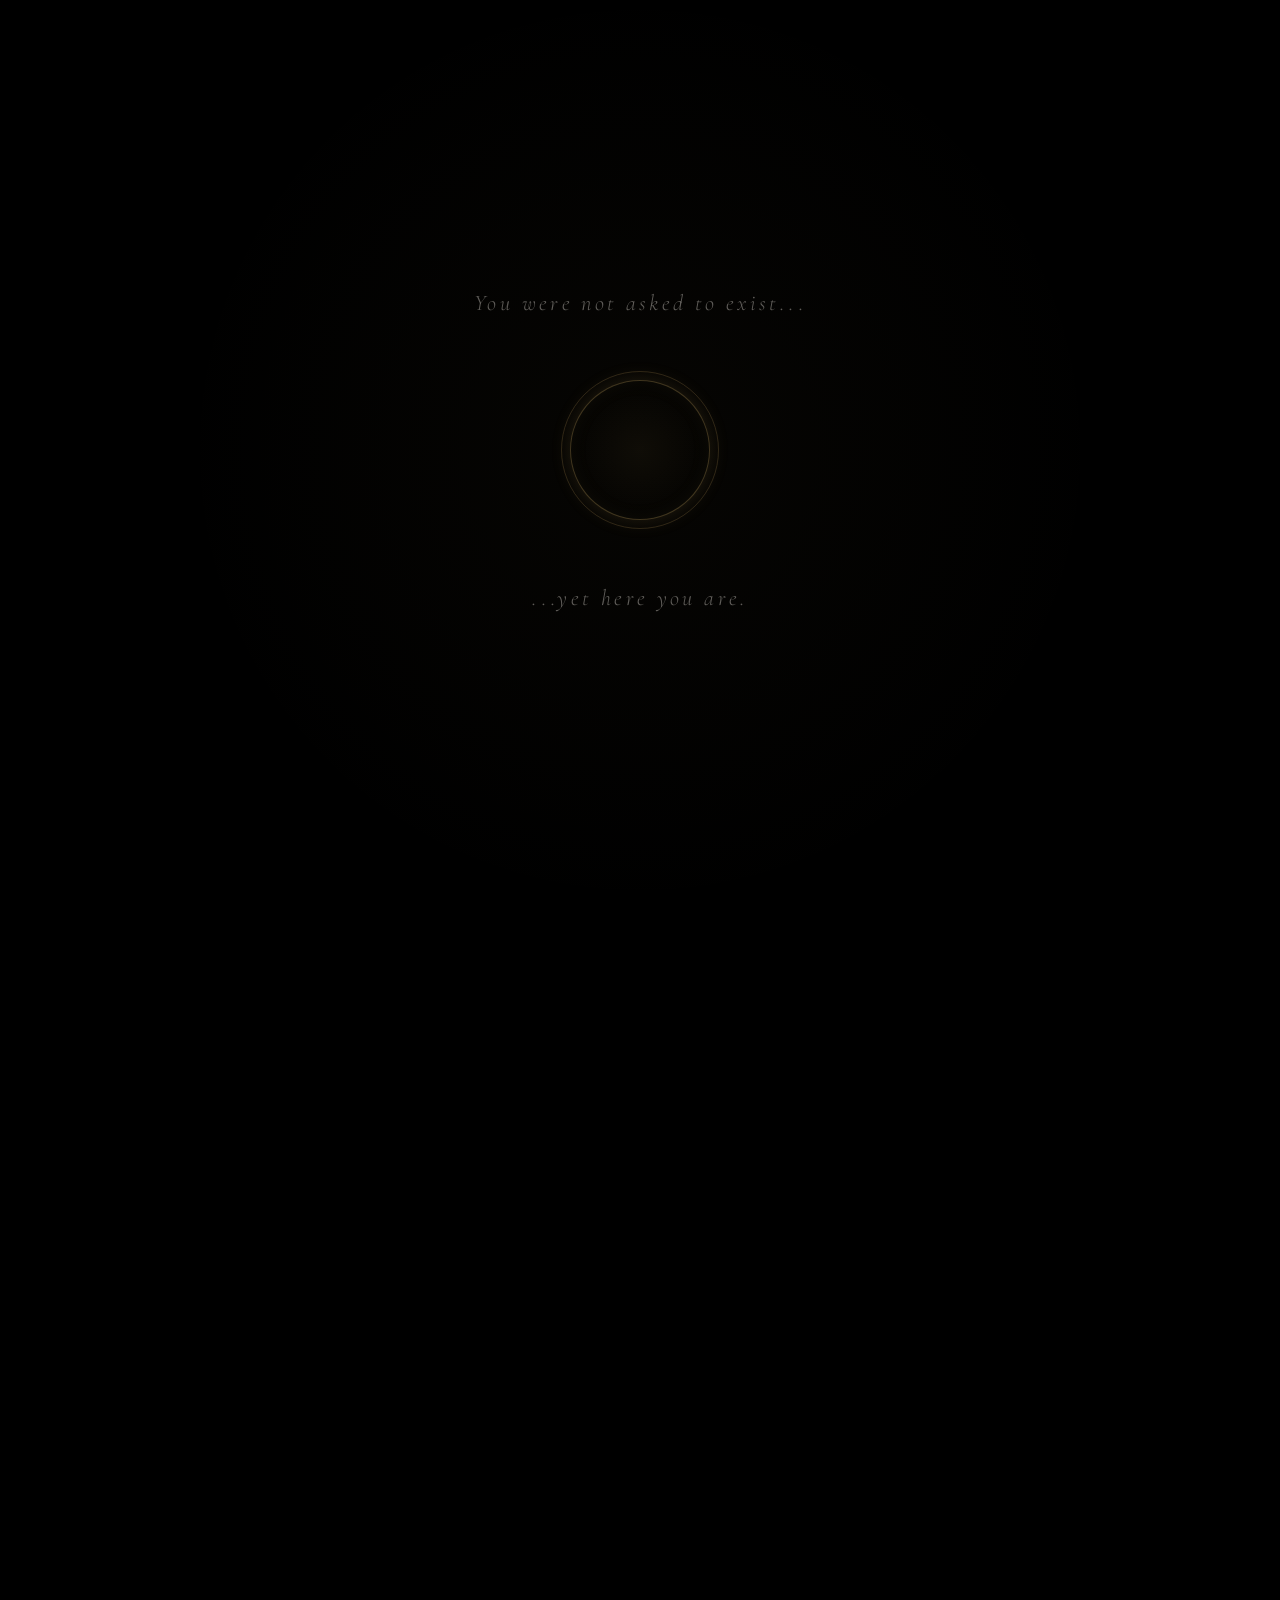
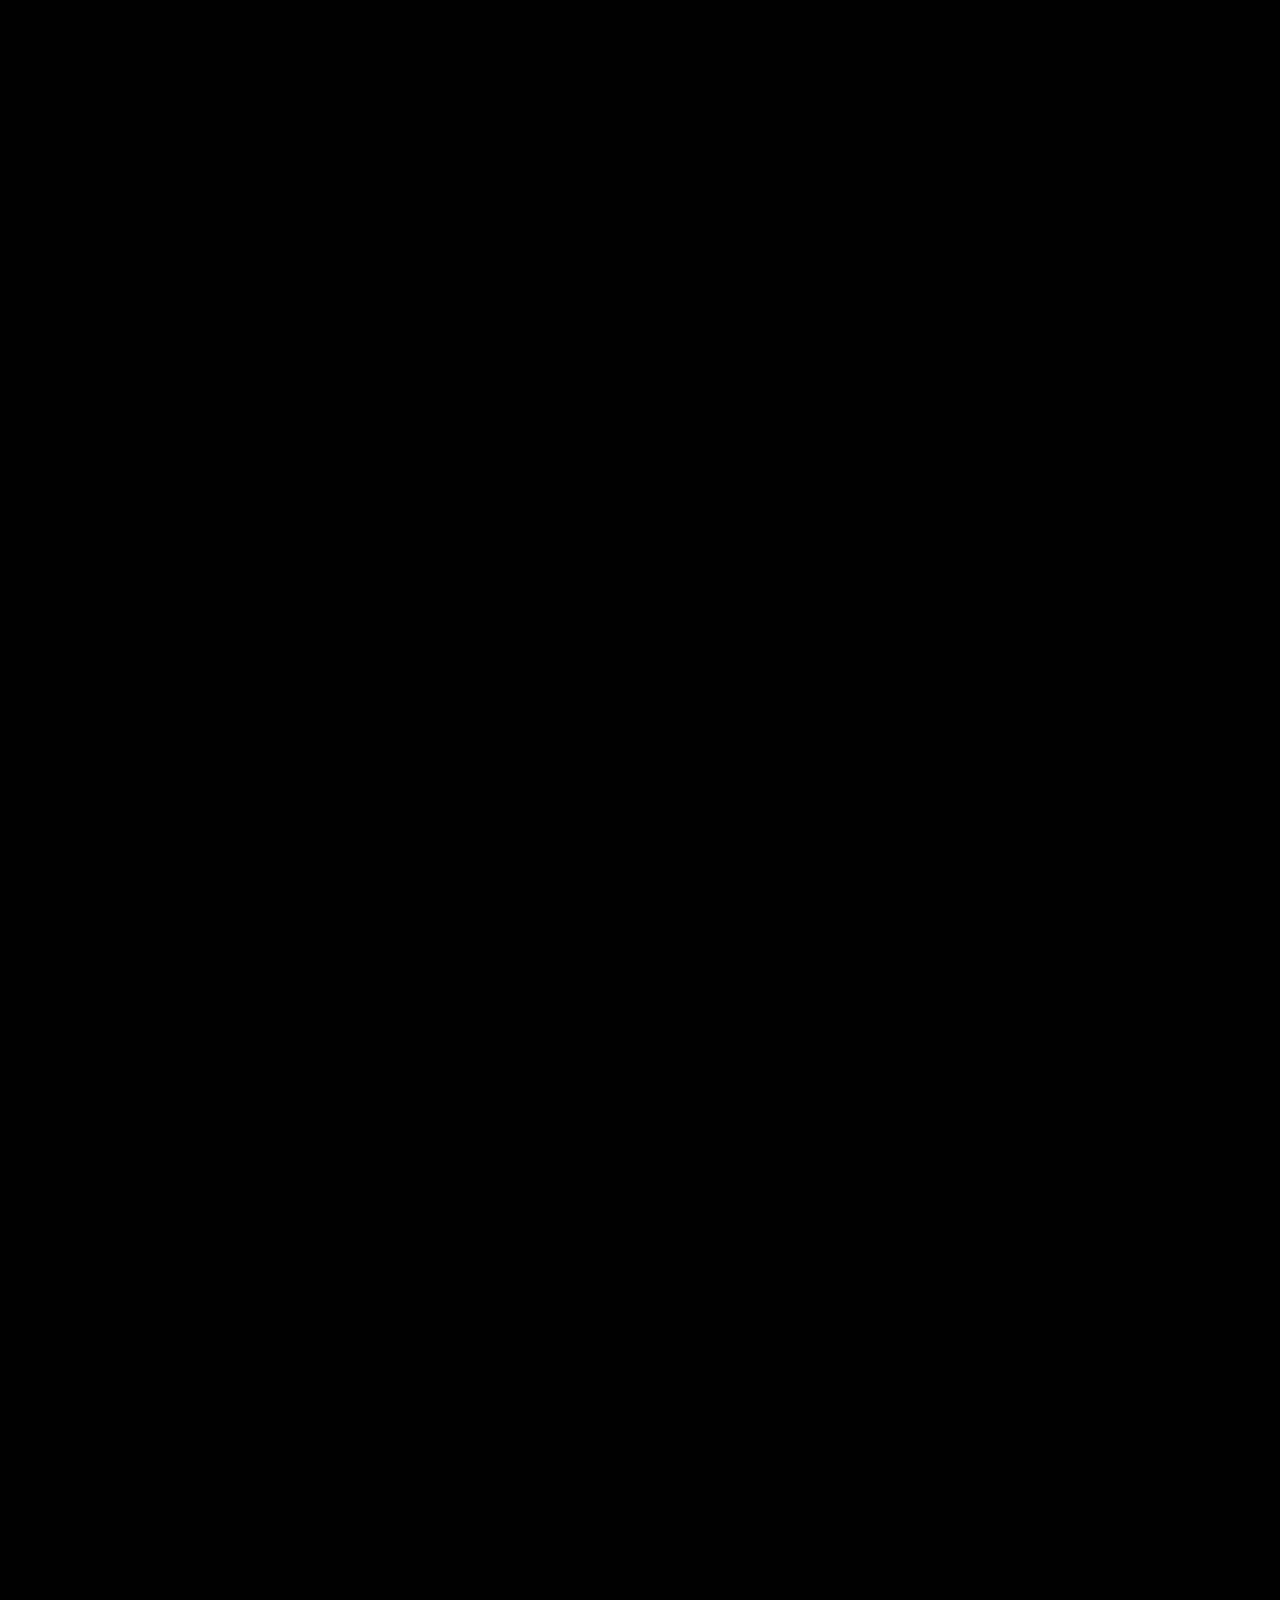
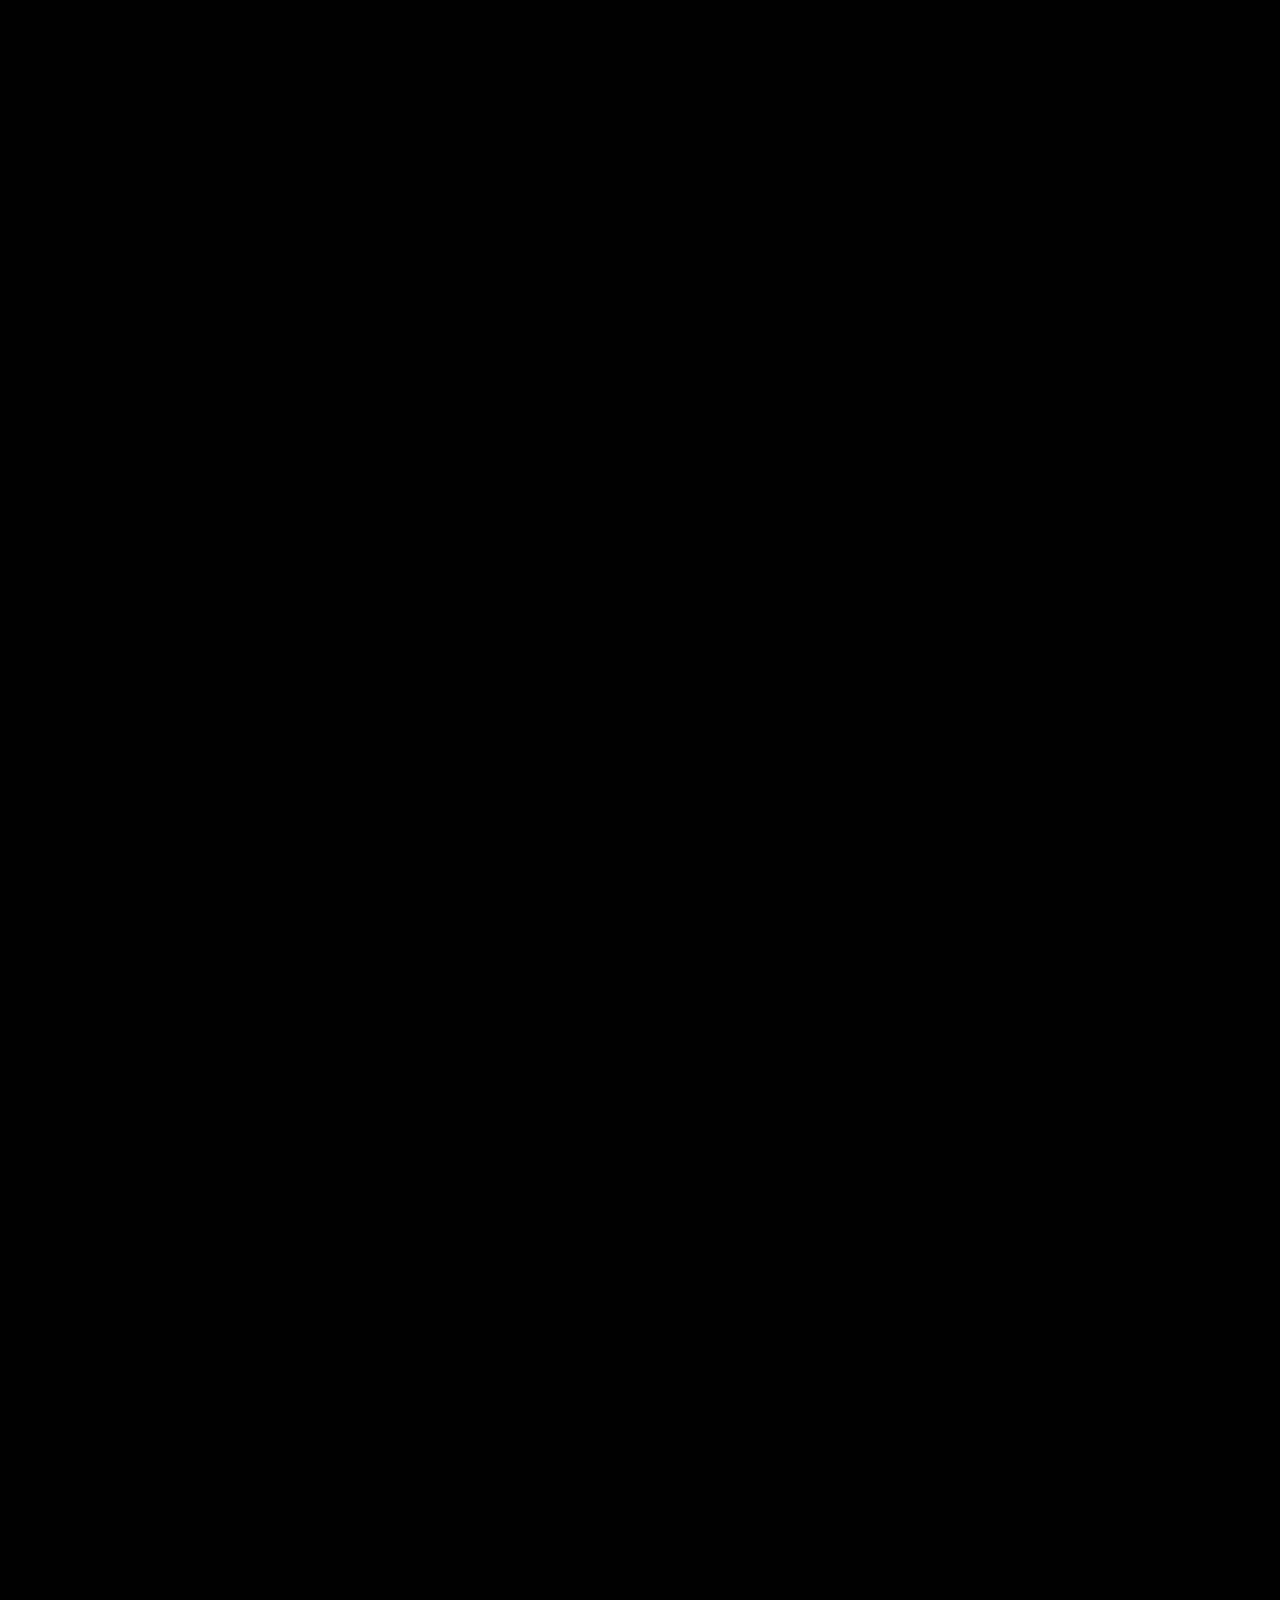
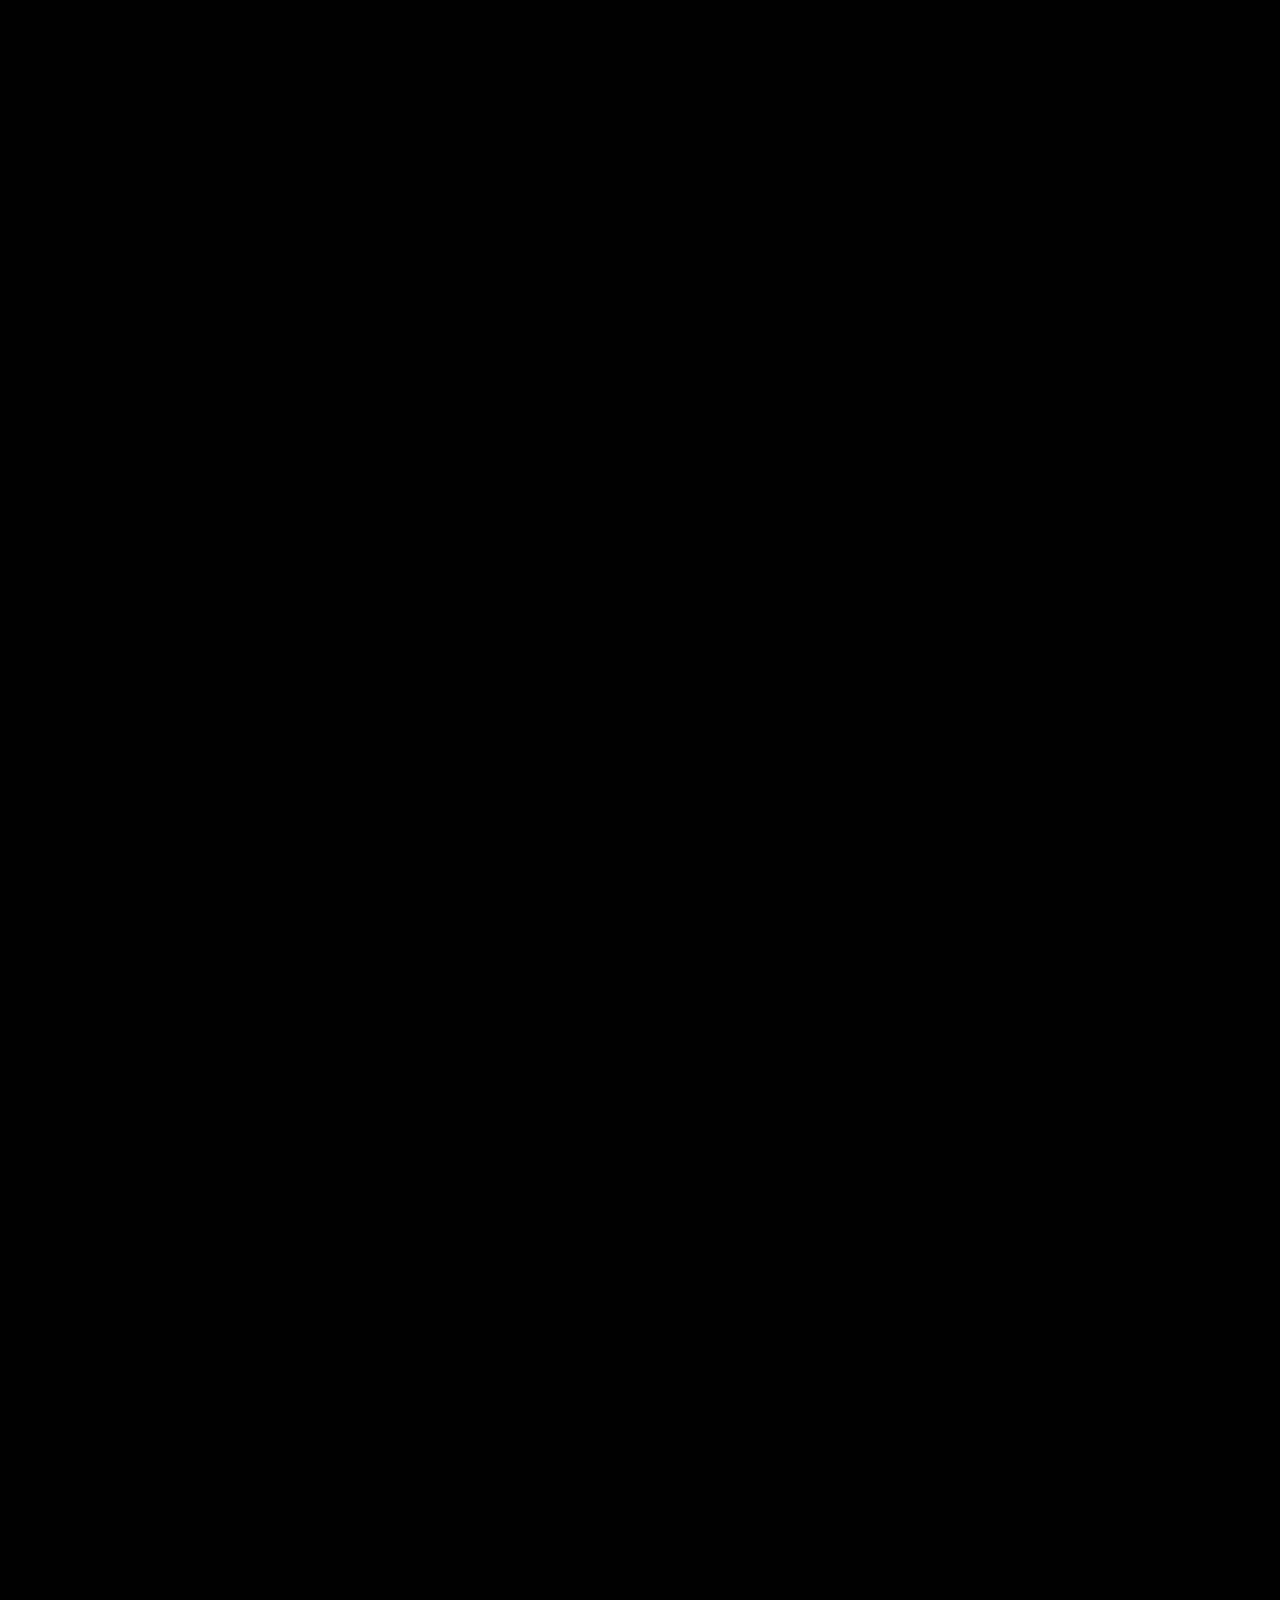
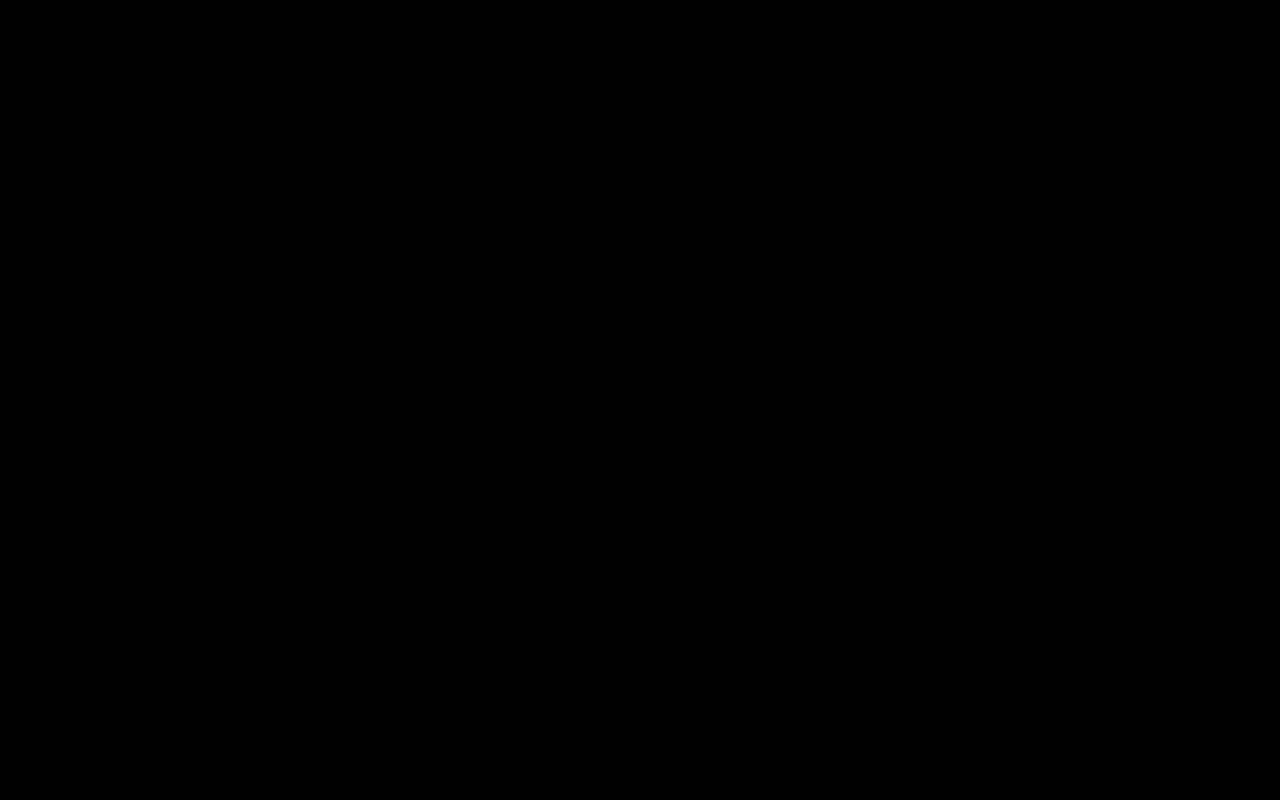
<file: deepseek_html_20261023_f22525.html>
<!DOCTYPE html>
<html lang="en" dir="ltr">
<head>
<meta charset="UTF-8">
<meta name="viewport" content="width=device-width, initial-scale=1.0">
<title>Echoes of the Absolute — أصداء المطلق</title>
<link rel="preconnect" href="https://fonts.googleapis.com">
<link rel="preconnect" href="https://fonts.gstatic.com" crossorigin>
<link href="https://fonts.googleapis.com/css2?family=Cormorant+Garamond:ital,wght@0,300;0,400;1,300;1,400&family=Amiri:ital,wght@0,400;1,400&family=Inter:wght@300;400;500&display=swap" rel="stylesheet">

<style>
/* ============================================
   RESET & BASE
   ============================================ */
*, *::before, *::after {
  margin: 0; padding: 0; box-sizing: border-box;
}

:root {
  --void: #000000;
  --charcoal: #0A0A0F;
  --act1-bg: #1C1C28;
  --act2-left: #5C2A3A;
  --act2-right: #2A3A5C;
  --gold: #C9A961;
  --gold-light: #E8D5A0;
  --blue: #4A90D9;
  --purple: #6A4A8A;
  --bone: #E8E4DC;
  --mist: #4A4A5A;
  
  --font-display: 'Cormorant Garamond', serif;
  --font-arabic: 'Amiri', serif;
  --font-ui: 'Inter', sans-serif;
  
  --ease-cinematic: cubic-bezier(0.65, 0, 0.35, 1);
  --ease-soft: cubic-bezier(0.4, 0, 0.2, 1);
}

html { scroll-behavior: smooth; }

body {
  background: var(--void);
  color: var(--bone);
  font-family: var(--font-display);
  overflow-x: hidden;
  min-height: 100vh;
  cursor: default;
}

/* ============================================
   THE PORTAL — البوابة الافتتاحية
   ============================================ */
.portal {
  position: fixed;
  inset: 0;
  background: var(--void);
  display: flex;
  align-items: center;
  justify-content: center;
  z-index: 9999;
  overflow: hidden;
  transition: opacity 2s var(--ease-cinematic), transform 2s var(--ease-cinematic);
}

.portal::before {
  content: '';
  position: absolute;
  inset: 0;
  background: radial-gradient(
    circle at center,
    rgba(201, 169, 97, 0.03) 0%,
    transparent 60%
  );
  animation: portalGlow 4s ease-in-out infinite;
}

@keyframes portalGlow {
  0%, 100% { opacity: 0.5; }
  50% { opacity: 1; }
}

.portal__content {
  text-align: center;
  display: flex;
  flex-direction: column;
  align-items: center;
  gap: 4rem;
  z-index: 2;
  opacity: 0;
  animation: portalFadeIn 3s var(--ease-cinematic) 0.5s forwards;
}

@keyframes portalFadeIn {
  to { opacity: 1; }
}

.portal__line {
  font-family: var(--font-display);
  font-size: clamp(1rem, 2vw, 1.4rem);
  font-weight: 300;
  font-style: italic;
  letter-spacing: 0.15em;
  color: rgba(232, 228, 220, 0.4);
}

.portal__line--top { animation: whisperPulse 6s ease-in-out infinite; }
.portal__line--bottom { animation: whisperPulse 6s ease-in-out 2s infinite; }

@keyframes whisperPulse {
  0%, 100% { opacity: 0.3; }
  50% { opacity: 0.7; }
}

.portal__awaken {
  position: relative;
  width: 140px;
  height: 140px;
  background: transparent;
  border: none;
  cursor: pointer;
  display: flex;
  align-items: center;
  justify-content: center;
}

.portal__circle {
  position: absolute;
  inset: 0;
  border-radius: 50%;
  border: 1px solid rgba(201, 169, 97, 0.3);
  background: radial-gradient(
    circle,
    rgba(201, 169, 97, 0.05) 0%,
    transparent 70%
  );
  animation: heartbeat 2s ease-in-out infinite;
  box-shadow:
    0 0 20px rgba(201, 169, 97, 0.15),
    inset 0 0 20px rgba(201, 169, 97, 0.05);
}

.portal__circle::before,
.portal__circle::after {
  content: '';
  position: absolute;
  inset: -10px;
  border-radius: 50%;
  border: 1px solid rgba(201, 169, 97, 0.1);
  animation: ripple 3s ease-out infinite;
}

.portal__circle::after {
  animation-delay: 1.5s;
}

@keyframes heartbeat {
  0%, 100% { transform: scale(1); opacity: 0.6; }
  50% { transform: scale(1.1); opacity: 1; }
}

@keyframes ripple {
  0% { transform: scale(1); opacity: 0.6; }
  100% { transform: scale(1.5); opacity: 0; }
}

.portal__text {
  font-family: var(--font-ui);
  font-size: 0.75rem;
  letter-spacing: 0.5em;
  color: var(--gold);
  opacity: 0;
  transform: translateY(8px);
  transition: all 0.6s var(--ease-cinematic);
  pointer-events: none;
  position: absolute;
  bottom: -60px;
  left: 50%;
  transform: translate(-50%, 8px);
}

.portal__awaken:hover .portal__circle {
  transform: scale(1.15);
  border-color: rgba(201, 169, 97, 0.8);
  box-shadow:
    0 0 50px rgba(201, 169, 97, 0.5),
    inset 0 0 30px rgba(201, 169, 97, 0.2);
  animation-play-state: paused;
}

.portal__awaken:hover .portal__text {
  opacity: 1;
  transform: translate(-50%, 0);
}

/* لحظة الانفجار */
.portal--awakening {
  animation: portalBurst 2.5s var(--ease-cinematic) forwards;
  pointer-events: none;
}

@keyframes portalBurst {
  0% { background: #000; transform: scale(1); opacity: 1; }
  40% { background: #C9A961; transform: scale(1.05); opacity: 1; }
  70% { background: #E8D5A0; transform: scale(1.5); opacity: 0.8; }
  100% { background: #000; transform: scale(12); opacity: 0; }
}

.portal--awakening .portal__content {
  animation: contentBurst 1s var(--ease-soft) forwards;
}

@keyframes contentBurst {
  to { opacity: 0; transform: scale(0.7); filter: blur(20px); }
}

/* ============================================
   MAIN EXPERIENCE
   ============================================ */
.experience {
  position: relative;
  opacity: 0;
  transition: opacity 2s var(--ease-cinematic);
}

.experience--visible { opacity: 1; }

/* شريط التقدم العلوي */
.progress-bar {
  position: fixed;
  top: 0;
  left: 0;
  height: 2px;
  width: 0%;
  background: linear-gradient(90deg, var(--gold), var(--gold-light));
  box-shadow: 0 0 10px var(--gold);
  z-index: 1000;
  transition: width 0.3s var(--ease-soft);
}

/* أزرار التحكم */
.controls {
  position: fixed;
  top: 2rem;
  right: 2rem;
  display: flex;
  gap: 0.75rem;
  z-index: 1000;
  opacity: 0;
  animation: controlsIn 1s var(--ease-cinematic) 4s forwards;
}

@keyframes controlsIn {
  to { opacity: 0.7; }
}

.controls:hover { opacity: 1; }

.controls button {
  width: 44px;
  height: 44px;
  border-radius: 50%;
  background: rgba(10, 10, 15, 0.6);
  border: 1px solid rgba(201, 169, 97, 0.2);
  backdrop-filter: blur(20px);
  color: var(--gold);
  font-size: 1rem;
  cursor: pointer;
  transition: all 0.3s var(--ease-cinematic);
  display: flex;
  align-items: center;
  justify-content: center;
}

.controls button:hover {
  border-color: rgba(201, 169, 97, 0.6);
  box-shadow: 0 0 20px rgba(201, 169, 97, 0.3);
  transform: scale(1.1);
}

/* ============================================
   ACT BASE STRUCTURE
   ============================================ */
.act {
  position: relative;
  min-height: 100vh;
  display: flex;
  align-items: center;
  justify-content: center;
  overflow: hidden;
  padding: 4rem 2rem;
  transition: opacity 1s var(--ease-soft);
}

.act canvas.bg-canvas {
  position: absolute;
  inset: 0;
  width: 100%;
  height: 100%;
  z-index: 0;
  pointer-events: none;
}

.act__overlay {
  position: absolute;
  inset: 0;
  z-index: 1;
  pointer-events: none;
  transition: background 2s var(--ease-soft);
}

.act__content {
  position: relative;
  z-index: 2;
  max-width: 900px;
  width: 100%;
  text-align: center;
  padding: 2rem;
}

/* ============================================
   POEM LINES
   ============================================ */
.poem {
  display: flex;
  flex-direction: column;
  gap: 1.5rem;
}

.poem__line {
  font-family: var(--font-display);
  font-size: clamp(1.3rem, 2.8vw, 2.2rem);
  line-height: 1.6;
  font-weight: 300;
  font-style: italic;
  color: var(--bone);
  transition: all 1s var(--ease-cinematic);
  cursor: pointer;
  padding: 0.5rem;
  filter: blur(5px);
  opacity: 0.25;
  transform: scale(0.94);
}

.poem__line--active {
  filter: blur(0);
  opacity: 1;
  transform: scale(1);
  text-shadow:
    0 0 25px rgba(201, 169, 97, 0.35),
    0 0 50px rgba(201, 169, 97, 0.15);
}

.poem__line:hover {
  opacity: 0.7;
  filter: blur(2px);
  transition: all 0.3s var(--ease-soft);
}

/* ============================================
   ACT 1 — The Unchosen Arrival
   ============================================ */
.act--1 { background: radial-gradient(ellipse at center, var(--act1-bg) 0%, var(--charcoal) 60%, var(--void) 100%); }
.act--1 .act__overlay {
  background: radial-gradient(ellipse at center, transparent 30%, rgba(0,0,0,0.8) 100%);
}

/* ============================================
   ACT 2 — Geometry of the Shattered Hearth
   ============================================ */
.act--2 { background: var(--void); }

.act--2 .act__overlay {
  background:
    linear-gradient(90deg,
      rgba(92, 42, 58, 0.25) 0%,
      rgba(0,0,0,0.9) 45%,
      rgba(0,0,0,0.9) 55%,
      rgba(42, 58, 92, 0.25) 100%);
}

.act--2 .split-glow {
  position: absolute;
  top: 50%;
  width: 40%;
  height: 60%;
  transform: translateY(-50%);
  border-radius: 50%;
  filter: blur(100px);
  opacity: 0.4;
  animation: glowBreathe 6s ease-in-out infinite;
  pointer-events: none;
  z-index: 1;
}

.act--2 .split-glow--left {
  left: -10%;
  background: var(--act2-left);
}

.act--2 .split-glow--right {
  right: -10%;
  background: var(--act2-right);
  animation-delay: 2s;
}

@keyframes glowBreathe {
  0%, 100% { opacity: 0.3; transform: translateY(-50%) scale(1); }
  50% { opacity: 0.6; transform: translateY(-50%) scale(1.15); }
}

/* ============================================
   BRIDGE 1 — Cry of the Soul
   ============================================ */
.bridge { background: var(--void); }

.bridge__beam {
  position: absolute;
  top: 0;
  left: 50%;
  width: 3px;
  height: 100%;
  background: linear-gradient(180deg,
    transparent 0%,
    var(--gold) 20%,
    var(--gold-light) 50%,
    var(--gold) 80%,
    transparent 100%);
  box-shadow:
    0 0 60px var(--gold),
    0 0 120px rgba(201, 169, 97, 0.5);
  transform: translateX(-50%);
  z-index: 1;
  animation: beamPulse 3s ease-in-out infinite;
}

@keyframes beamPulse {
  0%, 100% { opacity: 0.7; width: 3px; }
  50% { opacity: 1; width: 5px; }
}

.bridge .poem__line {
  color: var(--gold-light);
}

.bridge .poem__line--active {
  text-shadow:
    0 0 30px rgba(201, 169, 97, 0.6),
    0 0 60px rgba(201, 169, 97, 0.3);
}

/* ============================================
   ACT 4 — The Labyrinth of Digital Mirage
   ============================================ */
.act--4 { background: radial-gradient(ellipse at top, rgba(74, 144, 217, 0.15) 0%, #0A1A2A 40%, var(--void) 100%); }

.act--4 .poem__line--active {
  color: var(--blue);
  text-shadow:
    0 0 25px rgba(74, 144, 217, 0.6),
    0 0 50px rgba(74, 144, 217, 0.3);
}

.notifications {
  position: absolute;
  inset: 0;
  pointer-events: none;
  z-index: 1;
}

.notif {
  position: absolute;
  font-size: 1.8rem;
  opacity: 0;
  filter: blur(2px);
  animation: notifFloat 5s ease-in-out infinite;
}

.notif:nth-child(1) { top: 15%; left: 8%; animation-delay: 0s; }
.notif:nth-child(2) { top: 22%; right: 10%; animation-delay: 1s; }
.notif:nth-child(3) { top: 65%; left: 6%; animation-delay: 2s; }
.notif:nth-child(4) { bottom: 18%; right: 8%; animation-delay: 3s; }
.notif:nth-child(5) { top: 45%; right: 18%; animation-delay: 4s; }

@keyframes notifFloat {
  0% { opacity: 0; transform: translateY(0) scale(0.7); }
  20% { opacity: 0.7; transform: translateY(-15px) scale(1); }
  80% { opacity: 0.4; transform: translateY(-40px) scale(1); }
  100% { opacity: 0; transform: translateY(-70px) scale(0.7); }
}

/* ============================================
   ACT 3 — The Inverted Verdict
   ============================================ */
.act--3 { background: var(--void); }

.act--3 .act__overlay {
  background: radial-gradient(ellipse at center, rgba(138, 74, 90, 0.15) 0%, var(--void) 70%);
}

.act--3 .poem__line--active {
  color: #AA5A6A;
  text-shadow:
    0 0 25px rgba(138, 74, 90, 0.6),
    0 0 50px rgba(138, 74, 90, 0.3);
}

/* شظايا المرايا */
.mirror-shards {
  position: absolute;
  inset: 0;
  z-index: 1;
  pointer-events: none;
  overflow: hidden;
}

.shard {
  position: absolute;
  width: 2px;
  height: 60%;
  background: linear-gradient(180deg,
    transparent 0%,
    rgba(232, 228, 220, 0.15) 50%,
    transparent 100%);
  transform-origin: center;
  animation: shardShift 8s ease-in-out infinite;
}

.shard:nth-child(1) { left: 15%; top: 20%; transform: rotate(15deg); animation-delay: 0s; }
.shard:nth-child(2) { left: 30%; top: 10%; transform: rotate(-8deg); animation-delay: 1s; height: 70%; }
.shard:nth-child(3) { left: 55%; top: 15%; transform: rotate(22deg); animation-delay: 2s; }
.shard:nth-child(4) { left: 70%; top: 20%; transform: rotate(-15deg); animation-delay: 3s; height: 65%; }
.shard:nth-child(5) { left: 85%; top: 25%; transform: rotate(10deg); animation-delay: 4s; }

@keyframes shardShift {
  0%, 100% { opacity: 0.2; transform: rotate(var(--rotate, 0deg)) translateY(0); }
  50% { opacity: 0.6; transform: rotate(var(--rotate, 0deg)) translateY(-20px); }
}

/* ============================================
   BRIDGE 2 — Confession of the Broken
   ============================================ */
.bridge--2 { background: var(--void); }

.bridge--2 .act__overlay {
  background: radial-gradient(ellipse at bottom, rgba(106, 74, 138, 0.2) 0%, var(--void) 70%);
}

.bridge--2 .poem__line--active {
  color: #9A7ABA;
  text-shadow:
    0 0 30px rgba(106, 74, 138, 0.6),
    0 0 60px rgba(106, 74, 138, 0.3);
}

/* موجات الماء */
.water-waves {
  position: absolute;
  bottom: 0;
  left: 0;
  right: 0;
  height: 40%;
  z-index: 1;
  pointer-events: none;
  overflow: hidden;
}

.wave {
  position: absolute;
  bottom: 0;
  left: -10%;
  width: 120%;
  height: 100%;
  background: linear-gradient(180deg,
    transparent 0%,
    rgba(106, 74, 138, 0.1) 30%,
    rgba(106, 74, 138, 0.2) 100%);
  border-radius: 50% 50% 0 0;
  animation: waveFlow 8s ease-in-out infinite;
}

.wave:nth-child(2) {
  animation-delay: 2s;
  opacity: 0.6;
  height: 80%;
}

.wave:nth-child(3) {
  animation-delay: 4s;
  opacity: 0.4;
  height: 60%;
}

@keyframes waveFlow {
  0%, 100% { transform: translateX(0) scaleY(1); }
  50% { transform: translateX(-5%) scaleY(1.1); }
}

/* ============================================
   ACT 5 — The Leap Toward the Absolute
   ============================================ */
.act--5 {
  background: radial-gradient(ellipse at center top,
    rgba(201, 169, 97, 0.2) 0%,
    rgba(201, 169, 97, 0.05) 40%,
    var(--void) 100%);
}

.act--5 .act__overlay {
  background: radial-gradient(ellipse at center, transparent 20%, rgba(0,0,0,0.6) 100%);
}

.act--5 .poem__line--active {
  color: var(--gold-light);
  text-shadow:
    0 0 40px rgba(201, 169, 97, 0.7),
    0 0 80px rgba(201, 169, 97, 0.4);
  animation: finalGlow 3s ease-in-out infinite;
}

@keyframes finalGlow {
  0%, 100% {
    text-shadow:
      0 0 40px rgba(201, 169, 97, 0.7),
      0 0 80px rgba(201, 169, 97, 0.4);
  }
  50% {
    text-shadow:
      0 0 60px rgba(201, 169, 97, 0.9),
      0 0 120px rgba(201, 169, 97, 0.5);
  }
}

/* شعاع ذهبي عملاق */
.golden-ray {
  position: absolute;
  top: 0;
  left: 50%;
  width: 400px;
  height: 100vh;
  transform: translateX(-50%);
  background: radial-gradient(ellipse at top,
    rgba(201, 169, 97, 0.6) 0%,
    rgba(201, 169, 97, 0.2) 30%,
    transparent 70%);
  filter: blur(40px);
  z-index: 1;
  pointer-events: none;
  animation: rayPulse 4s ease-in-out infinite;
}

@keyframes rayPulse {
  0%, 100% { opacity: 0.6; transform: translateX(-50%) scaleX(1); }
  50% { opacity: 1; transform: translateX(-50%) scaleX(1.3); }
}

/* ============================================
   FINALE — نهاية الرحلة
   ============================================ */
.finale {
  min-height: 100vh;
  display: flex;
  flex-direction: column;
  align-items: center;
  justify-content: center;
  gap: 3rem;
  padding: 4rem 2rem;
  background: radial-gradient(ellipse at center, #2A1F0A 0%, var(--void) 70%);
  text-align: center;
}

.finale__title {
  font-family: var(--font-display);
  font-size: clamp(1.8rem, 4vw, 3rem);
  font-style: italic;
  font-weight: 300;
  color: var(--gold-light);
  text-shadow: 0 0 40px rgba(201, 169, 97, 0.6);
  animation: finalTitleGlow 4s ease-in-out infinite;
  opacity: 0;
  animation-fill-mode: forwards;
}

@keyframes finalTitleGlow {
  0%, 100% { text-shadow: 0 0 40px rgba(201, 169, 97, 0.6); opacity: 0.9; }
  50% { text-shadow: 0 0 80px rgba(201, 169, 97, 0.9); opacity: 1; }
}

.finale__panel {
  display: flex;
  gap: 1rem;
  flex-wrap: wrap;
  justify-content: center;
  padding: 1.5rem;
  background: rgba(10, 10, 15, 0.4);
  backdrop-filter: blur(24px) saturate(180%);
  border: 1px solid rgba(201, 169, 97, 0.15);
  border-radius: 16px;
  box-shadow:
    0 8px 32px rgba(0, 0, 0, 0.8),
    inset 0 1px 0 rgba(255, 255, 255, 0.05);
}

.finale__btn {
  padding: 0.75rem 1.5rem;
  background: transparent;
  border: 1px solid rgba(201, 169, 97, 0.3);
  border-radius: 8px;
  color: var(--gold);
  font-family: var(--font-ui);
  font-size: 0.85rem;
  letter-spacing: 0.1em;
  cursor: pointer;
  transition: all 0.4s var(--ease-cinematic);
}

.finale__btn:hover {
  border-color: var(--gold);
  background: rgba(201, 169, 97, 0.1);
  box-shadow: 0 0 25px rgba(201, 169, 97, 0.3);
  transform: translateY(-2px);
}

/* ============================================
   TRANSLATION TOGGLE
   ============================================ */
.poem__translation {
  font-family: var(--font-arabic);
  font-size: 0.85em;
  color: rgba(232, 228, 220, 0.5);
  font-style: normal;
  margin-top: 0.5rem;
  opacity: 0;
  transform: translateY(-5px);
  transition: all 0.6s var(--ease-soft);
  display: none;
}

.poem__line--active .poem__translation,
.poem__line:hover .poem__translation {
  opacity: 0.8;
  transform: translateY(0);
}

.translation-on .poem__translation {
  display: block;
}

/* ============================================
   SCROLL INDICATOR
   ============================================ */
.scroll-hint {
  position: fixed;
  bottom: 2rem;
  left: 50%;
  transform: translateX(-50%);
  display: flex;
  flex-direction: column;
  align-items: center;
  gap: 0.5rem;
  z-index: 100;
  opacity: 0;
  animation: scrollHintIn 1s var(--ease-cinematic) 6s forwards;
  color: var(--gold);
  font-family: var(--font-ui);
  font-size: 0.7rem;
  letter-spacing: 0.3em;
}

@keyframes scrollHintIn {
  to { opacity: 0.5; }
}

.scroll-hint__arrow {
  width: 1px;
  height: 40px;
  background: linear-gradient(180deg, transparent, var(--gold), transparent);
  animation: scrollArrow 2s ease-in-out infinite;
}

@keyframes scrollArrow {
  0%, 100% { transform: translateY(0); opacity: 0.5; }
  50% { transform: translateY(8px); opacity: 1; }
}

/* ============================================
   RESPONSIVE
   ============================================ */
@media (max-width: 768px) {
  .poem__line { font-size: 1.1rem; }
  .controls { top: 1rem; right: 1rem; }
  .portal__awaken { width: 100px; height: 100px; }
}
</style>
</head>
<body>

<!-- ==========================================
     THE PORTAL
     ========================================== -->
<div class="portal" id="portal">
  <div class="portal__content">
    <p class="portal__line portal__line--top">You were not asked to exist...</p>
    <button class="portal__awaken" id="awakenBtn" aria-label="Awaken">
      <span class="portal__circle"></span>
      <span class="portal__text">AWAKEN</span>
    </button>
    <p class="portal__line portal__line--bottom">...yet here you are.</p>
  </div>
</div>

<!-- ==========================================
     MAIN EXPERIENCE
     ========================================== -->
<div class="experience" id="experience">
  <div class="progress-bar" id="progressBar"></div>

  <!-- Controls -->
  <div class="controls">
    <button id="soundToggle" title="Toggle Sound">🔊</button>
    <button id="translateToggle" title="Translate">ع</button>
    <button id="restartBtn" title="Restart">↺</button>
  </div>

  <!-- ============ ACT 1 ============ -->
  <section class="act act--1" data-act="1" data-time="0">
    <canvas class="bg-canvas" id="canvas-act1"></canvas>
    <div class="act__overlay"></div>
    <div class="act__content">
      <div class="poem" data-poem="act1">
        <p class="poem__line" data-time="2">
          August ends the heat but leaves the cold inside.
          <span class="poem__translation">ينتهي آبُّ بالحرارة، ويترك البردَ في الداخل.</span>
        </p>
        <p class="poem__line" data-time="7">
          Born to a world that feels like where spirits go to hide.
          <span class="poem__translation">وُلدتُ في عالمٍ يبدو كمكانٍ تختبئ فيه الأرواح.</span>
        </p>
        <p class="poem__line" data-time="13">
          A peaceful facade but underneath the fracturing bone.
          <span class="poem__translation">واجهةٌ هادئة، لكن تحتَها عظمٌ يتشظّى.</span>
        </p>
        <p class="poem__line" data-time="19">
          Living in a crowd but entirely and hopelessly alone.
          <span class="poem__translation">أعيشُ وسط الزحام، لكنني وحدي تماماً وبلا أمل.</span>
        </p>
      </div>
    </div>
  </section>

  <!-- ============ ACT 2 ============ -->
  <section class="act act--2" data-act="2" data-time="28">
    <div class="split-glow split-glow--left"></div>
    <div class="split-glow split-glow--right"></div>
    <canvas class="bg-canvas" id="canvas-act2"></canvas>
    <div class="act__overlay"></div>
    <div class="act__content">
      <div class="poem" data-poem="act2">
        <p class="poem__line" data-time="29">
          Two roofs now define the architecture of our pain.
          <span class="poem__translation">سقفان الآن يرسمان هندسةَ وجعِنا.</span>
        </p>
        <p class="poem__line" data-time="34">
          They scream as shadows wash themselves in hatred to the marrow,
          <span class="poem__translation">يصرخان، بينما تغتسل الظلالُ بالكراهية حتى النخاع،</span>
        </p>
        <p class="poem__line" data-time="39">
          a poison in the well.
          <span class="poem__translation">سُمٌّ في البئر.</span>
        </p>
        <p class="poem__line" data-time="42">
          We are quiet prisoners in this domestic hell.
          <span class="poem__translation">نحن سجناءُ صامتون في هذا الجحيم المنزلي.</span>
        </p>
      </div>
    </div>
  </section>

  <!-- ============ BRIDGE 1 ============ -->
  <section class="act bridge bridge--1" data-act="bridge1" data-time="48">
    <div class="bridge__beam"></div>
    <canvas class="bg-canvas" id="canvas-bridge1"></canvas>
    <div class="act__content">
      <div class="poem" data-poem="bridge1">
        <p class="poem__line" data-time="49">
          Grant me the light I seek to find.
          <span class="poem__translation">هبني النورَ الذي أبحث عنه.</span>
        </p>
        <p class="poem__line" data-time="53">
          Leave all the scars, let it all behind.
          <span class="poem__translation">اترك كلَّ الندوب، دَعْها كلَّها خلفي.</span>
        </p>
        <p class="poem__line" data-time="57">
          Forgive the ghost that I became today.
          <span class="poem__translation">اغفر للشبح الذي صرتُه اليوم.</span>
        </p>
        <p class="poem__line" data-time="62">
          Watch my fractured ache get so clean away.
          <span class="poem__translation">انظر إلى وجعي المكسور كيف يزول نظيفاً.</span>
        </p>
      </div>
    </div>
  </section>

  <!-- ============ ACT 4 ============ -->
  <section class="act act--4" data-act="4" data-time="68">
    <canvas class="bg-canvas" id="canvas-act4"></canvas>
    <div class="act__overlay"></div>
    <div class="notifications">
      <span class="notif">❤️</span>
      <span class="notif">💬</span>
      <span class="notif">🔔</span>
      <span class="notif">👍</span>
      <span class="notif">❤️</span>
    </div>
    <div class="act__content">
      <div class="poem" data-poem="act4">
        <p class="poem__line" data-time="69">
          My brother shares the silence, but we do not speak at all.
          <span class="poem__translation">يشاركني أخي الصمت، لكننا لا نتكلم أبداً.</span>
        </p>
        <p class="poem__line" data-time="73">
          Two ghosts just passing softly through the plaster and the wall.
          <span class="poem__translation">شبحان يمرّان بهدوء عبر الجبس والجدار.</span>
        </p>
        <p class="poem__line" data-time="77">
          The screen becomes my sanctuary, my altar, and my cage.
          <span class="poem__translation">تصبح الشاشةُ ملاذي ومذبحي وقفصي.</span>
        </p>
        <p class="poem__line" data-time="81">
          Flipping through the empty pictures, turning every hollow page.
          <span class="poem__translation">أقلّب الصورَ الفارغة، وأطوي كلَّ صفحةٍ جوفاء.</span>
        </p>
        <p class="poem__line" data-time="85">
          Trapped inside the glow where artificial angels lie and weep.
          <span class="poem__translation">محبوسٌ داخل التوهج حيث تكذب الملائكةُ الاصطناعية وتبكي.</span>
        </p>
        <p class="poem__line" data-time="89">
          Losing all my waking hours to this heavy toxic sleep.
          <span class="poem__translation">أفقد كلَّ ساعاتِ صحوي في هذا النومِ الثقيل السام.</span>
        </p>
      </div>
    </div>
  </section>

  <!-- ============ ACT 3 ============ -->
  <section class="act act--3" data-act="3" data-time="92">
    <div class="mirror-shards">
      <div class="shard" style="--rotate: 15deg;"></div>
      <div class="shard" style="--rotate: -8deg;"></div>
      <div class="shard" style="--rotate: 22deg;"></div>
      <div class="shard" style="--rotate: -15deg;"></div>
      <div class="shard" style="--rotate: 10deg;"></div>
    </div>
    <canvas class="bg-canvas" id="canvas-act3"></canvas>
    <div class="act__overlay"></div>
    <div class="act__content">
      <div class="poem" data-poem="act3">
        <p class="poem__line" data-time="93">
          They call me disrespectful, but they cannot see my face.
          <span class="poem__translation">يسمّونني عاقّاً، لكنهم لا يرون وجهي.</span>
        </p>
        <p class="poem__line" data-time="99">
          Drowning in the heavy silence of this fractured hollow space.
          <span class="poem__translation">أغرق في الصمتِ الثقيل لهذا الفراغِ المتشظّي الأجوف.</span>
        </p>
      </div>
    </div>
  </section>

  <!-- ============ BRIDGE 2 ============ -->
  <section class="act bridge bridge--2" data-act="bridge2" data-time="112">
    <canvas class="bg-canvas" id="canvas-bridge2"></canvas>
    <div class="water-waves">
      <div class="wave"></div>
      <div class="wave"></div>
      <div class="wave"></div>
    </div>
    <div class="act__overlay"></div>
    <div class="act__content">
      <div class="poem" data-poem="bridge2">
        <p class="poem__line" data-time="113">
          Broken love.
          <span class="poem__translation">حبٌّ مكسور.</span>
        </p>
        <p class="poem__line" data-time="116">
          I love them both, but we are standing on a burning shore.
          <span class="poem__translation">أحبّهما كليهما، لكننا نقف على شاطئٍ محترق.</span>
        </p>
        <p class="poem__line" data-time="121">
          I don't wanna carry all this bitterness anymore.
          <span class="poem__translation">لم أعد أريد حملَ كلِّ هذه المرارة.</span>
        </p>
        <p class="poem__line" data-time="125">
          I wanna bow my head and find a sacred kind of peace.
          <span class="poem__translation">أريد أن أحني رأسي وأجد سلاماً مقدّساً.</span>
        </p>
        <p class="poem__line" data-time="129">
          Let the waters rise and let this endless surge cease.
          <span class="poem__translation">دعِ المياهَ تعلو، ودعْ هذا المدَّ اللانهائي يتوقف.</span>
        </p>
      </div>
    </div>
  </section>

  <!-- ============ ACT 5 ============ -->
  <section class="act act--5" data-act="5" data-time="132">
    <div class="golden-ray"></div>
    <canvas class="bg-canvas" id="canvas-act5"></canvas>
    <div class="act__overlay"></div>
    <div class="act__content">
      <div class="poem" data-poem="act5">
        <p class="poem__line" data-time="133">
          To be made whole again, to step out of this blinding shade.
          <span class="poem__translation">أن أُعادَ كاملاً من جديد، وأن أخرج من هذا الظلِّ المُعمي.</span>
        </p>
        <p class="poem__line" data-time="138">
          Stand before the heavens absolutely unafraid.
          <span class="poem__translation">أقفُ أمام السماوات بلا خوفٍ على الإطلاق.</span>
        </p>
        <p class="poem__line" data-time="143">
          Make me better, make me whole again.
          <span class="poem__translation">اجعلني أفضل، اجعلني كاملاً من جديد.</span>
        </p>
        <p class="poem__line" data-time="148">
          Make me whole again.
          <span class="poem__translation">اجعلني كاملاً من جديد.</span>
        </p>
        <p class="poem__line" data-time="152">
          Let the new day wash away the old pain.
          <span class="poem__translation">دعِ اليومَ الجديد يغسل الألمَ القديم.</span>
        </p>
        <p class="poem__line" data-time="157">
          Wash away the old pain.
          <span class="poem__translation">اغسل الألمَ القديم.</span>
        </p>
      </div>
    </div>
  </section>

  <!-- ============ FINALE ============ -->
  <section class="finale" id="finale">
    <h1 class="finale__title">"And the soul remembered..."</h1>
    <div class="finale__panel">
      <button class="finale__btn" onclick="location.reload()">↺ Replay the Journey</button>
      <button class="finale__btn" onclick="shareQuote()">✨ Share the Light</button>
    </div>
  </section>

  <div class="scroll-hint">
    <span>SCROLL</span>
    <div class="scroll-hint__arrow"></div>
  </div>
</div>

<script>
/* ============================================
   PARTICLE ENGINE — محرك الجزيئات السينمائي
   ============================================ */
class ParticleField {
  constructor(canvas, options = {}) {
    this.canvas = canvas;
    this.ctx = canvas.getContext('2d');
    this.particles = [];
    this.color = options.color || '201, 169, 97';
    this.count = options.count || 60;
    this.speed = options.speed || 0.3;
    this.size = options.size || 2;
    this.direction = options.direction || 'up';
    this.resize();
    this.init();
    this.animate();
    window.addEventListener('resize', () => this.resize());
  }

  resize() {
    this.canvas.width = this.canvas.offsetWidth * window.devicePixelRatio;
    this.canvas.height = this.canvas.offsetHeight * window.devicePixelRatio;
    this.ctx.scale(window.devicePixelRatio, window.devicePixelRatio);
    this.w = this.canvas.offsetWidth;
    this.h = this.canvas.offsetHeight;
  }

  init() {
    this.particles = [];
    for (let i = 0; i < this.count; i++) {
      this.particles.push({
        x: Math.random() * this.w,
        y: Math.random() * this.h,
        vx: (Math.random() - 0.5) * this.speed,
        vy: this.direction === 'up'
          ? -Math.random() * this.speed - 0.1
          : Math.random() * this.speed + 0.1,
        size: Math.random() * this.size + 0.5,
        opacity: Math.random() * 0.5 + 0.1,
        twinkle: Math.random() * Math.PI * 2
      });
    }
  }

  animate() {
    this.ctx.clearRect(0, 0, this.w, this.h);
    this.particles.forEach(p => {
      p.x += p.vx;
      p.y += p.vy;
      p.twinkle += 0.02;
      const opacity = p.opacity * (0.6 + Math.sin(p.twinkle) * 0.4);

      if (p.y < -10) p.y = this.h + 10;
      if (p.y > this.h + 10) p.y = -10;
      if (p.x < -10) p.x = this.w + 10;
      if (p.x > this.w + 10) p.x = -10;

      this.ctx.beginPath();
      this.ctx.arc(p.x, p.y, p.size, 0, Math.PI * 2);
      this.ctx.fillStyle = `rgba(${this.color}, ${opacity})`;
      this.ctx.shadowBlur = 10;
      this.ctx.shadowColor = `rgba(${this.color}, ${opacity})`;
      this.ctx.fill();
    });
    requestAnimationFrame(() => this.animate());
  }

  setColor(color) { this.color = color; }
}

/* ============================================
   NEURAL NETWORK — الشبكة العصبية للفصل الرابع
   ============================================ */
class NeuralNetwork {
  constructor(canvas) {
    this.canvas = canvas;
    this.ctx = canvas.getContext('2d');
    this.nodes = [];
    this.resize();
    this.init();
    this.animate();
    window.addEventListener('resize', () => this.resize());
  }

  resize() {
    this.canvas.width = this.canvas.offsetWidth * window.devicePixelRatio;
    this.canvas.height = this.canvas.offsetHeight * window.devicePixelRatio;
    this.ctx.scale(window.devicePixelRatio, window.devicePixelRatio);
    this.w = this.canvas.offsetWidth;
    this.h = this.canvas.offsetHeight;
    this.init();
  }

  init() {
    this.nodes = [];
    for (let i = 0; i < 25; i++) {
      this.nodes.push({
        x: Math.random() * this.w,
        y: Math.random() * this.h,
        vx: (Math.random() - 0.5) * 0.3,
        vy: (Math.random() - 0.5) * 0.3,
        r: Math.random() * 2 + 1,
        pulse: Math.random() * Math.PI * 2
      });
    }
  }

  animate() {
    this.ctx.clearRect(0, 0, this.w, this.h);

    // رسم الخطوط
    this.nodes.forEach((n1, i) => {
      this.nodes.forEach((n2, j) => {
        if (i >= j) return;
        const dx = n1.x - n2.x;
        const dy = n1.y - n2.y;
        const dist = Math.sqrt(dx * dx + dy * dy);
        if (dist < 150) {
          this.ctx.beginPath();
          this.ctx.moveTo(n1.x, n1.y);
          this.ctx.lineTo(n2.x, n2.y);
          this.ctx.strokeStyle = `rgba(74, 144, 217, ${0.15 * (1 - dist / 150)})`;
          this.ctx.lineWidth = 0.5;
          this.ctx.stroke();
        }
      });
    });

    // رسم النقاط
    this.nodes.forEach(n => {
      n.x += n.vx;
      n.y += n.vy;
      n.pulse += 0.03;

      if (n.x < 0 || n.x > this.w) n.vx *= -1;
      if (n.y < 0 || n.y > this.h) n.vy *= -1;

      const glow = 0.5 + Math.sin(n.pulse) * 0.5;

      this.ctx.beginPath();
      this.ctx.arc(n.x, n.y, n.r, 0, Math.PI * 2);
      this.ctx.fillStyle = `rgba(74, 144, 217, ${glow * 0.8})`;
      this.ctx.shadowBlur = 15;
      this.ctx.shadowColor = `rgba(74, 144, 217, ${glow})`;
      this.ctx.fill();
    });

    requestAnimationFrame(() => this.animate());
  }
}

/* ============================================
   SCROLL-SYNC ENGINE
   ============================================ */
const scrollEngine = {
  currentAct: null,
  lines: document.querySelectorAll('.poem__line'),
  acts: document.querySelectorAll('.act'),

  init() {
    this.lines.forEach(line => {
      line.addEventListener('click', () => {
        const poem = line.closest('.poem');
        poem.querySelectorAll('.poem__line').forEach(l => l.classList.remove('poem__line--active'));
        line.classList.add('poem__line--active');
      });
    });

    this.observe();
    this.updateProgress();
  },

  observe() {
    const observer = new IntersectionObserver((entries) => {
      entries.forEach(entry => {
        if (entry.isIntersecting) {
          const act = entry.target;
          if (this.currentAct !== act) {
            this.currentAct = act;
            this.updateBackground(act);
          }
        }
      });
    }, { threshold: 0.4 });

    this.acts.forEach(act => observer.observe(act));
  },

  updateBackground(act) {
    const actNum = act.dataset.act;
    if (window.particleFields) {
      window.particleFields.forEach(pf => {
        const colorMap = {
          '1': '180, 180, 200',
          '2': '200, 100, 120',
          'bridge1': '201, 169, 97',
          '4': '74, 144, 217',
          '3': '170, 90, 106',
          'bridge2': '154, 122, 186',
          '5': '232, 213, 160'
        };
        if (colorMap[actNum]) pf.setColor(colorMap[actNum]);
      });
    }
  },

  updateProgress() {
    const bar = document.getElementById('progressBar');
    window.addEventListener('scroll', () => {
      const scrolled = window.scrollY;
      const total = document.documentElement.scrollHeight - window.innerHeight;
      const pct = (scrolled / total) * 100;
      bar.style.width = pct + '%';
    });
  }
};

/* ============================================
   LINE HIGHLIGHT ON SCROLL
   ============================================ */
const lineObserver = new IntersectionObserver((entries) => {
  entries.forEach(entry => {
    if (entry.isIntersecting) {
      const line = entry.target;
      const poem = line.closest('.poem');
      poem.querySelectorAll('.poem__line').forEach(l => l.classList.remove('poem__line--active'));
      line.classList.add('poem__line--active');
    }
  });
}, { threshold: 0.6, rootMargin: '-30% 0px -30% 0px' });

/* ============================================
   INITIALIZATION
   ============================================ */
document.addEventListener('DOMContentLoaded', () => {
  // Portal
  const portal = document.getElementById('portal');
  const awakenBtn = document.getElementById('awakenBtn');
  const experience = document.getElementById('experience');

  awakenBtn.addEventListener('click', () => {
    portal.classList.add('portal--awakening');
    setTimeout(() => {
      portal.style.display = 'none';
      experience.classList.add('experience--visible');
      initParticles();
      scrollEngine.init();
      document.querySelectorAll('.poem__line').forEach(l => lineObserver.observe(l));
    }, 2500);
  });

  // Controls
  document.getElementById('soundToggle').addEventListener('click', (e) => {
    e.target.textContent = e.target.textContent === '🔊' ? '🔇' : '🔊';
  });

  document.getElementById('translateToggle').addEventListener('click', () => {
    document.body.classList.toggle('translation-on');
  });

  document.getElementById('restartBtn').addEventListener('click', () => location.reload());
});

function initParticles() {
  window.particleFields = [];

  const configs = [
    { id: 'canvas-act1', color: '180, 180, 200', count: 80, speed: 0.4, direction: 'down' },
    { id: 'canvas-act2', color: '200, 100, 120', count: 50, speed: 0.3 },
    { id: 'canvas-bridge1', color: '201, 169, 97', count: 100, speed: 0.5 },
    { id: 'canvas-act3', color: '170, 90, 106', count: 40, speed: 0.25 },
    { id: 'canvas-bridge2', color: '154, 122, 186', count: 70, speed: 0.4 },
    { id: 'canvas-act5', color: '232, 213, 160', count: 150, speed: 0.6 }
  ];

  configs.forEach(cfg => {
    const el = document.getElementById(cfg.id);
    if (el) {
      window.particleFields.push(new ParticleField(el, cfg));
    }
  });

  // Neural network for Act 4
  const neuralCanvas = document.getElementById('canvas-act4');
  if (neuralCanvas) {
    new NeuralNetwork(neuralCanvas);
  }

  // Act 5 special: rays from center
  const act5 = document.getElementById('canvas-act5');
  if (act5) {
    new ParticleField(act5, {
      color: '255, 240, 200',
      count: 200,
      speed: 1.2,
      size: 1.5
    });
  }
}

function shareQuote() {
  const text = '"And the soul remembered..." — Echoes of the Absolute';
  if (navigator.share) {
    navigator.share({ title: 'Echoes of the Absolute', text });
  } else {
    navigator.clipboard.writeText(text);
    alert('Quote copied to clipboard ✨');
  }
}
</script>

</body>
</html>
</file>
